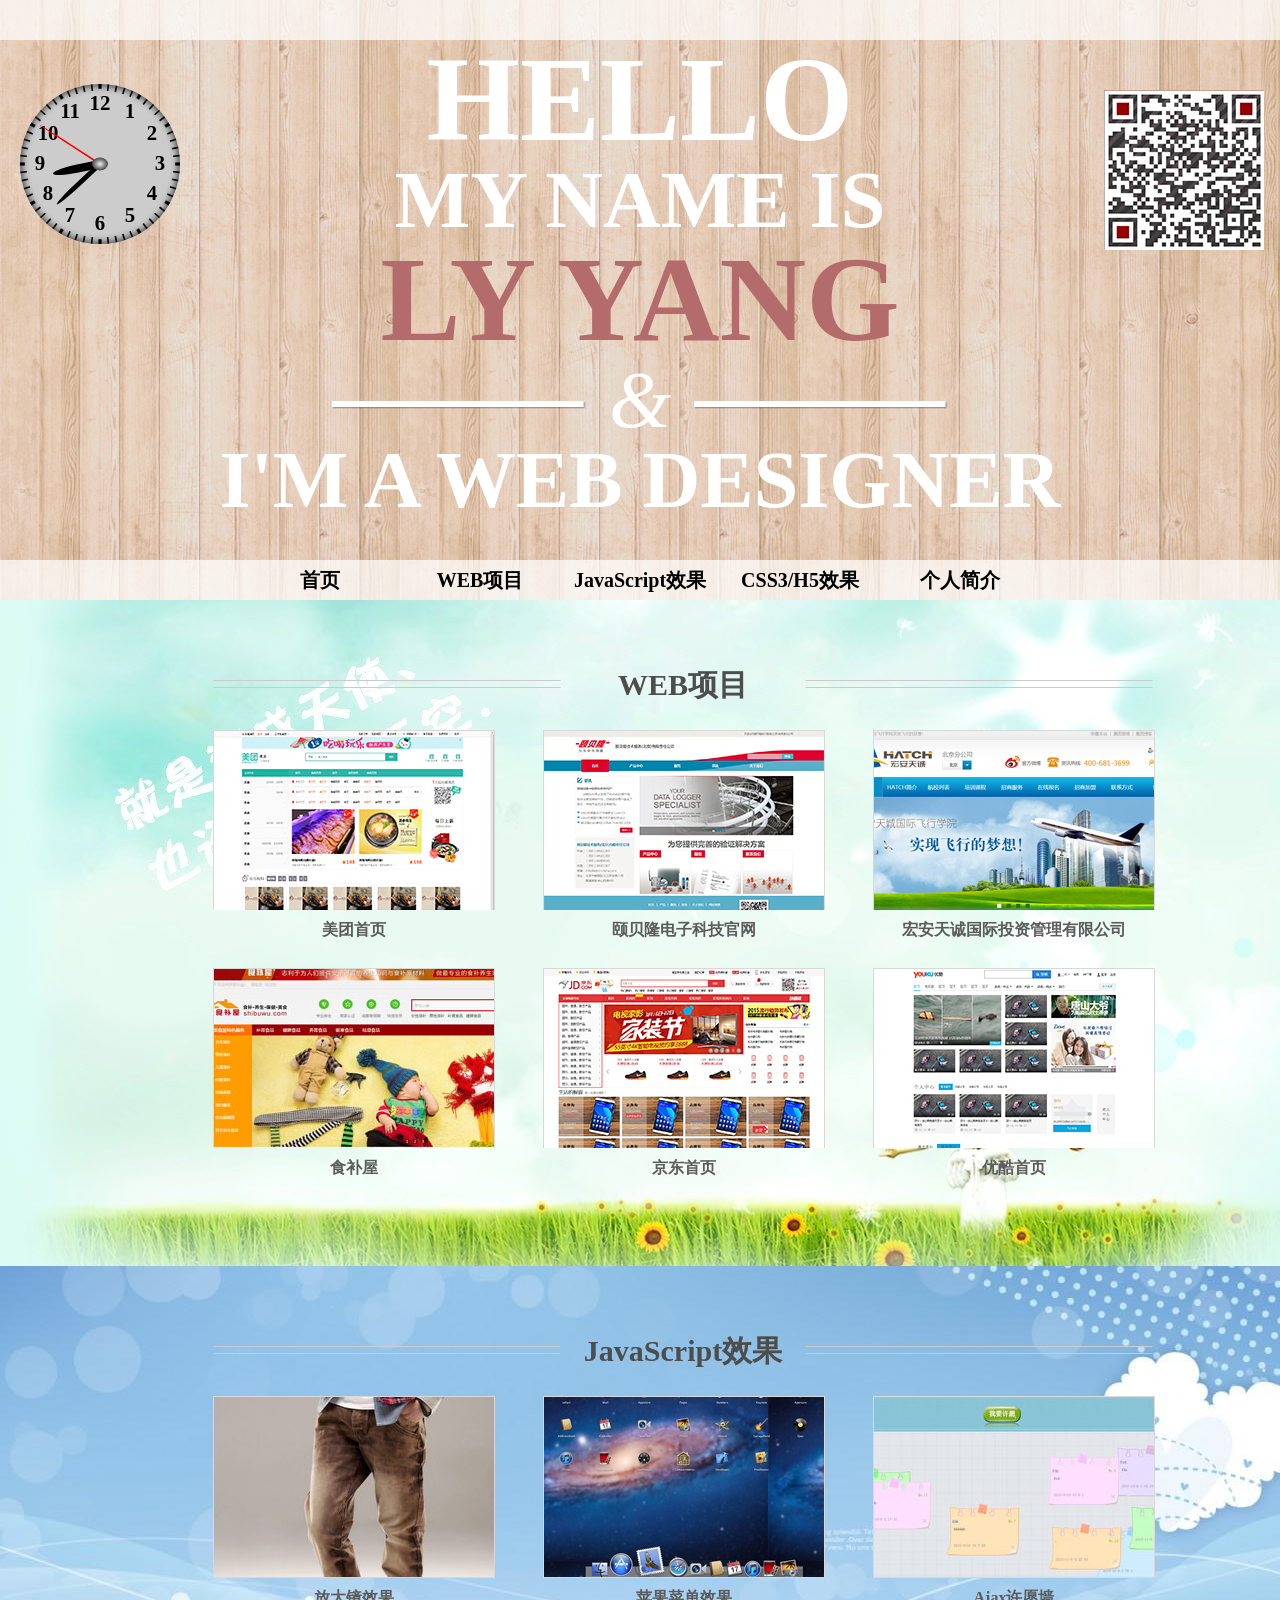
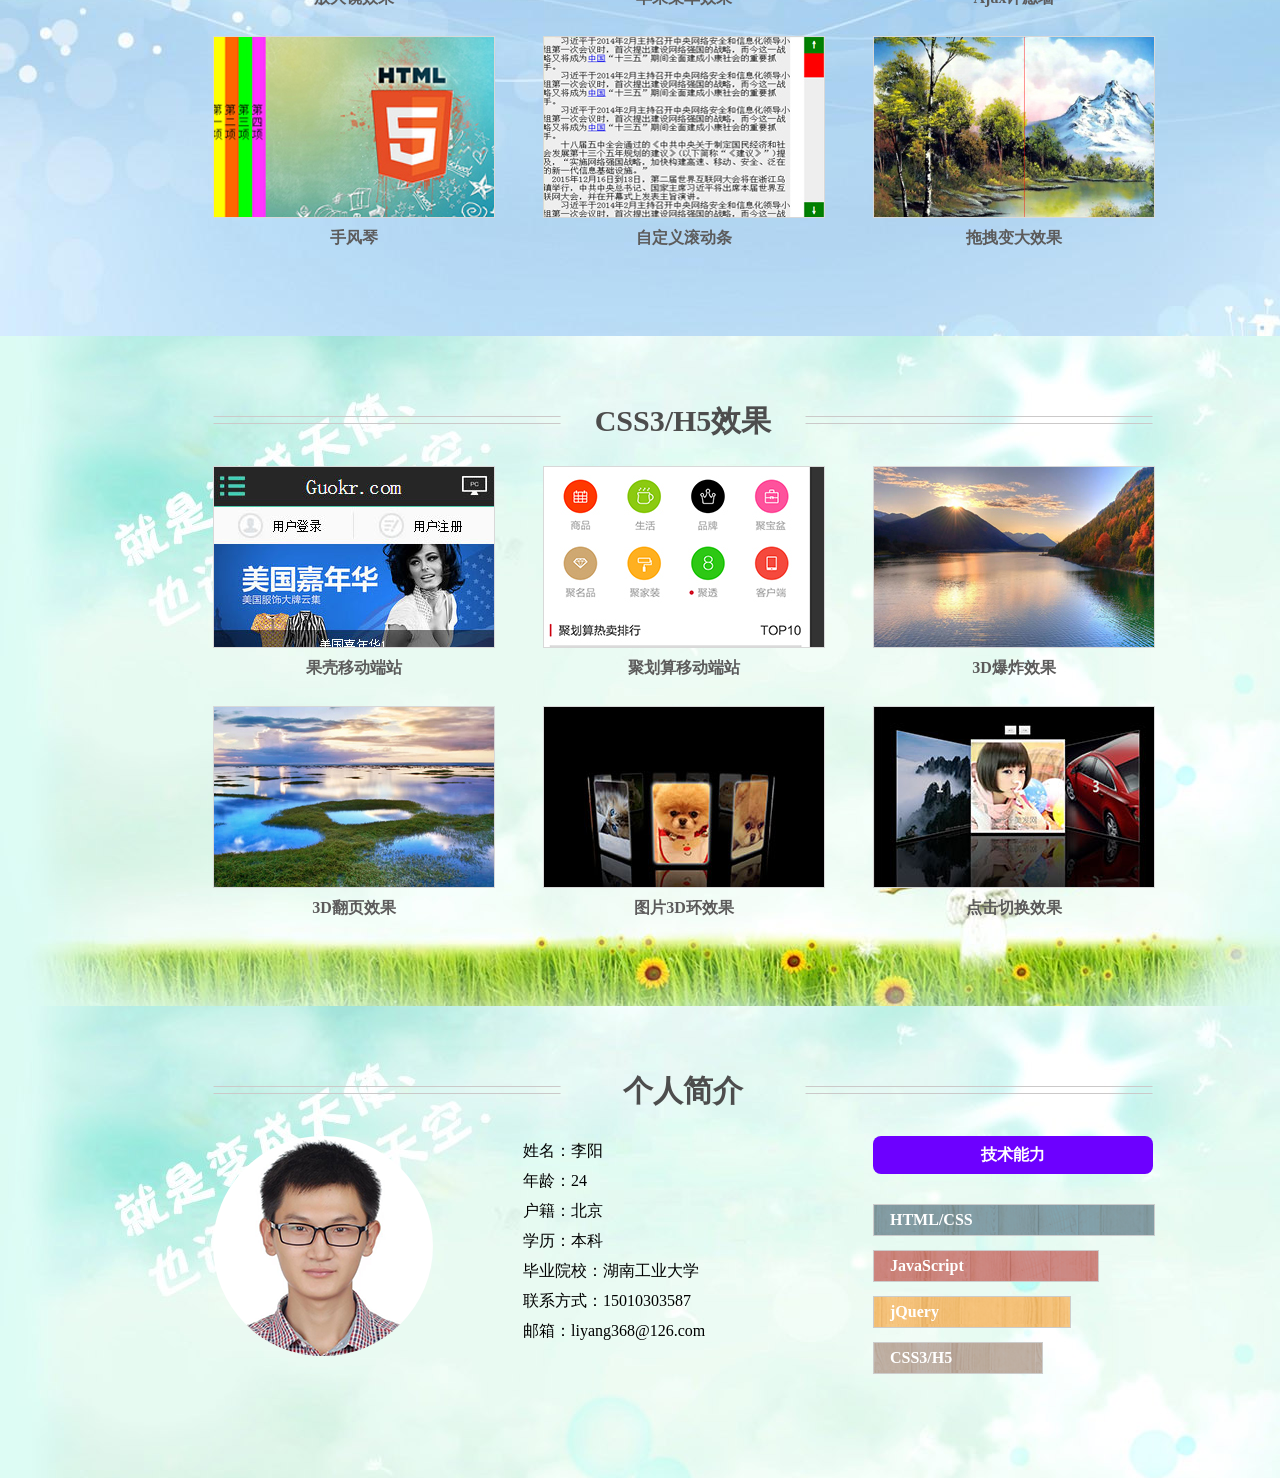
<file: index.html>
<!doctype html>
<html>
<head>
<meta charset="utf-8">
<title>LiYangPersonalWeb</title>
<link rel="stylesheet" href="css/base.css" />
<link rel="stylesheet" href="css/personalweb.css" />
<script src="js/PersonalWeb.js"></script>
<script  src="js/move.js"></script>
<script>
window.onload=function (){
	//吸顶条
	PerWeb.suctionTip();
	//css时钟
	PerWeb.cssTime();
	//回到顶部
	PerWeb.toUp();
	//导航链接
	PerWeb.navLink();
	//contBg
	PerWeb.contBg();
	
	
};
</script>
</head>
<base target="_blank" />
<body>
	<!--head-->
	<div class="headBg j-box">
		<div class="headBar"></div>
		
		<h2 class="headTitle">HELLO</h2>
		<h2 class="headTitle name">MY NAME IS</h2>
		<h2 class="headTitle ly">LY YANG</h2>
		
		<div class="headLine">
			<i></i>
			<span> & </span>
			<i></i>
		</div>
		
		<h2 class="headTitle name">I'M A WEB DESIGNER</h2>
		
		<div class="headNavBg" id="j-suction">
			<ul id="btnBox">
				<li><a href="javascript:;">首页</a></li>
				<li><a href="javascript:;">WEB项目</a></li>
				<li><a href="javascript:;">JavaScript效果</a></li>
				<li><a href="javascript:;">CSS3/H5效果</a></li>
				<li><a href="javascript:;">个人简介</a></li>
			</ul>
			<div class="headBot"></div>
		</div>
	</div>
	
	<!--WEB project-->
	<div class="webProject j-box">
		<div class="certer webProTit clearfix">
			<i class="webProLinL"></i>
			<h4>WEB项目</h4>
			<i class="webProLinR"></i>
		</div>
		<div class="certer webBottom">
			<ul class="webProBox clearfix">
				<li>
					<a href="MT/index.html" class="ConBox"><img src="images/mt.jpg"><div class="contentBg">美团首页</div></a>
					<h5 class="wPBT"><a href="MT/index.html">美团首页</a></h5>
				</li>
				<li>
					<a href="http://www.ebro-china.com/"  class="ConBox"><img src="images/ebro.jpg"><div class="contentBg">颐贝隆电子科技官网</div></a>
					<h5 class="wPBT"><a href="http://www.ebro-china.com/">颐贝隆电子科技官网</a></h5>
				</li>
				<li>
					<a href="aviation/index.html" class="ConBox">
						<img src="images/aviation.jpg">
						<div class="contentBg">宏安天诚国际投资公司</div>
					</a>
					<h5 class="wPBT"><a href="aviation/index.html" >宏安天诚国际投资管理有限公司</a></h5>
				</li>
				<li>
					<a href="food/index.html"  class="ConBox">
						<img src="images/food.jpg">
						<div class="contentBg">食补屋</div>
					</a>
					<h5 class="wPBT"><a href="food/index.html">食补屋</a></h5>					
				</li>
				<li>
					<a href="JD/index.html"  class="ConBox"><img src="images/jd.jpg"><div class="contentBg">京东首页静态布局</div></a>
					<h5 class="wPBT"><a href="JD/index.html">京东首页</a></h5>
				</li>
				<li>
					<a href="YK/index.html"  class="ConBox"><img src="images/yk.jpg"><div class="contentBg">优酷首页静态布局</div></a>
					<h5 class="wPBT"><a href="YK/index.html">优酷首页</a></h5>
				</li>
			</ul>
		</div>
	</div>
	
	
	<!--JavaScript-->
	<div class="bg j-box">
		<div class="certer webProTit clearfix">
		<i class="webProLinL"></i>
		<h4>JavaScript效果</h4>
		<i class="webProLinR"></i>
	
		<div class="certer webBottom">
			<ul class="webProBox clearfix">
				<li>
					<a href="magnifier/magnifier.html"><img src="images/magnifier.jpg"></a>
					<h5 class="wPBT"><a href="magnifier/magnifier.html">放大镜效果</a></h5>
				</li>
				<li>
					<a href="apple_menu/apple_menu.html"><img src="images/apple_menu.jpg"></a>
					<h5 class="wPBT"><a href="apple_menu/apple_menu.html">苹果菜单效果</a></h5>
				</li>
				<li>
					<a href="myWish/index.html"><img src="images/myWish.jpg"></a>
					<h5 class="wPBT"><a href="myWish/index.html">Ajax许愿墙</a></h5>
				</li>
				<li>
					<a href="accordion/accordion.html"><img src="images/accordion.jpg"></a>
					<h5 class="wPBT"><a href="accordion/accordion.html">手风琴</a></h5>
				</li>
				<li>
					<a href="auto_scroll/auto_scroll.html"><img src="images/auto_scroll.jpg"></a>
					<h5 class="wPBT"><a href="auto_scroll/auto_scroll.html">自定义滚动条</a></h5>
				</li>
				<li>
					<a href="Drag_large/Drag_large.html"><img src="images/Drag_large.jpg"></a>
					<h5 class="wPBT"><a href="Drag_large/Drag_large.html">拖拽变大效果</a></h5>
				</li>
			</ul>
		</div>
	</div>
	</div>
	<!--WAP project-->
	<div class="webProject j-box">
		<div class="certer webProTit clearfix">
			<i class="webProLinL"></i>
			<h4>CSS3/H5效果</h4>
			<i class="webProLinR"></i>
		</div>
		<div class="certer webBottom">
			<ul class="webProBox clearfix">
				<li>
					<a href="Goukr/index.html"><img src="images/guokr.jpg" alt="guokr"/></a>
					<h5 class="wPBT"><a href="Goukr/index.html">果壳移动端站</a></h5>
				</li>
				<li>
					<a href="JHS/index.html"><img src="images/jhs.jpg" alt="jhs" /></a>
					<h5 class="wPBT"><a href="JHS/index.html">聚划算移动端站</a></h5>
				</li>
				<li>
					<a href="CSS3H5/3DBlast.html"><img src="images/scenery.jpg"></a>
					<h5 class="wPBT"><a href="CSS3H5/3DBlast.html">3D爆炸效果</a></h5>
				</li>
				<li>
					<a href="CSS3H5/3DFlip.html"><img src="images/Flip.jpg"></a>
					<h5 class="wPBT"><a href="CSS3H5/3DFlip.html">3D翻页效果</a></h5>
				</li>
				<li>
					<a href="CSS3H5/3DPicRing.html"><img src="images/pic_ring.jpg"></a>
					<h5 class="wPBT"><a href="3DPicRing.html">图片3D环效果</a></h5>
				</li>
				<li>
					<a href="CSS3H5/ClickSwitch.html"><img src="images/pic_play.jpg"></a>
					<h5 class="wPBT"><a href="CSS3H5/ClickSwitch.html">点击切换效果</a></h5>
				</li>
			</ul>
		</div>
	</div>
	
	<!--Mobile terminalt-->
	
	
	<!--Personal profile-->
	<div class="webProject j-box">
		<div class="certer webProTit clearfix">
			<i class="webProLinL"></i>
			<h4>个人简介</h4>
			<i class="webProLinR"></i>
		
			<div class="certer webBottom clearfix">
				<div class="personL">
					<div class="pic"></div>
				</div>
				<div class="personC">
					<p>姓名：李阳</p>
					<p>年龄：24</p>
					<p>户籍：北京</p>
					<p>学历：本科</p>
					<p>毕业院校：湖南工业大学</p>
					<p>联系方式：15010303587</p>
					<p>邮箱：liyang368@126.com</p>
				</div>
				<div class="personR">
					<h6>技术能力</h6>
					<ul>
						<li><span class="HC">HTML/CSS</span></li>
						<li><span class="JS">JavaScript</span></li>
						<li><span class="C3H5">jQuery</span></li>
						<li><span class="other">CSS3/H5</span></li>
					</ul>
				</div>
			</div>
		</div>
	</div>
	<!--toUp-->
	<div class="toUpBox" id="j-toUp">
		<a href="javascript:;"></a>
	</div>
	
	<!--css时钟-->
	<div class="box">
        <div class="hour"></div>
        <div class="min"></div>
        <div class="sec"></div>
        <div class="cap"></div>
    </div>
	
	<!--二维码-->
	<div class="QC"></div>
</body>
</html>
</file>
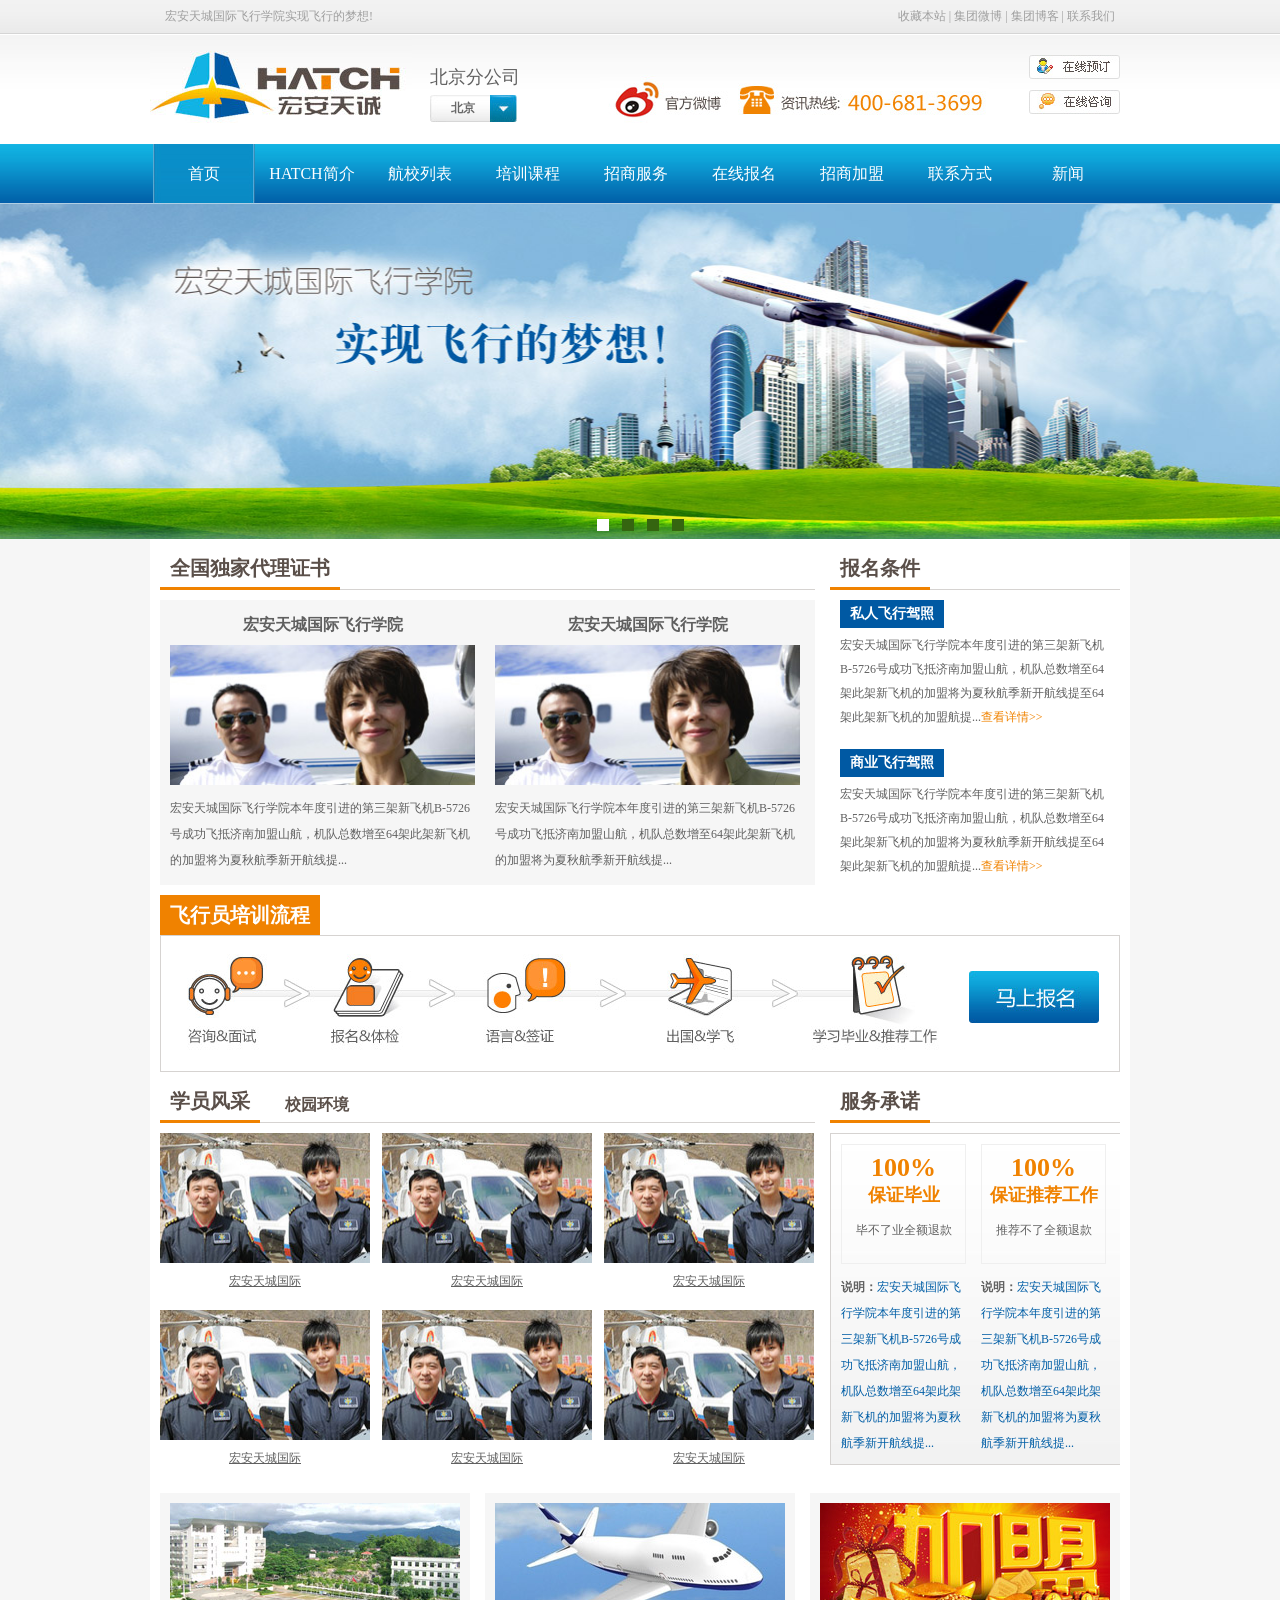
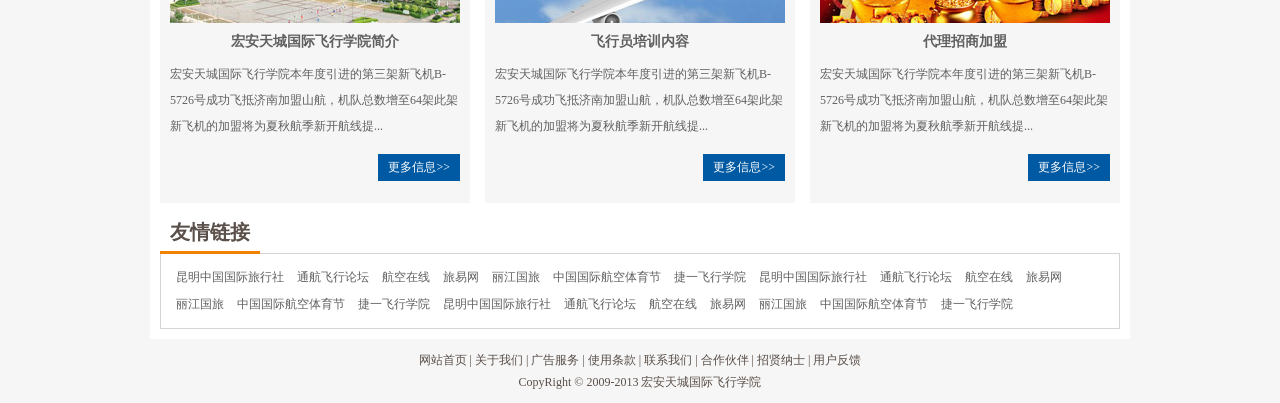
<file: aviation/index.html>
<!DOCTYPE html PUBLIC "-//W3C//DTD XHTML 1.0 Transitional//EN" "http://www.w3.org/TR/xhtml1/DTD/xhtml1-transitional.dtd">
<html xmlns="http://www.w3.org/1999/xhtml">
<head>
<meta http-equiv="Content-Type" content="text/html; charset=utf-8" />
<title>飞机</title>
<script type="text/javascript" src="script/jquery.js"></script>
<script type="text/javascript" src="script/showMenu.js"></script>
<script type="text/javascript" src="script/mouseSelect.js"></script>
<link href="style/common.css" rel="stylesheet" type="text/css" /><!--整体公共CSS-->
<link href="style/index.css" rel="stylesheet" type="text/css" /><!--首页CSS-->
</head>

<body>
	<!--公共头部开始-->
    <div class="header">
    	<div class="h_top">
        	<div class="h_top_c">
            	<div class="h_top_c_l left">宏安天城国际飞行学院实现飞行的梦想!</div>
                <div class="h_top_c_r right">
                	<a href="javascript:;" title="" target="_blank">收藏本站</a> | 
                    <a href="" title="" target="_blank">集团微博</a> | 
                    <a href="javascript:;" title="" target="_blank">集团博客</a> | 
                    <a href="javascript:;" title="" target="_blank">联系我们</a>
                </div>
                <div class="clear"></div>
            </div>
        </div>
        <div class="h_top_1">
        	<div class="h_top_1_c">
            	<div class="logo">
                	<a href="javascript:;" title=""><img src="images/logo.jpg" alt="" width="262" height="109" /></a>
                </div>
                <div class="slong f">北京分公司</div>
                <!--城市开始-->
				<div class="city">
					<ul>
						<li class="city_l"></li>
						<li class="city_m">
							北京
						</li>
						<li class="city_r"></li>
					</ul>
					<div class="clear"></div>
					<div class="city_show" style="display:none;">
						<div class="jiantou"></div>
						<div class="city_c_bg"></div>
						<div class="city_c">
							<ul>
								<li>
									<div class="city_c_l left">
										华北东北：
									</div>
									<div class="city_c_r left">
										<p><a href="北京" title="">北京</a></p>
										<p><a href="天津" title="">天津</a></p>
										<p><a href="沈阳" title="">沈阳</a></p>
										<p><a href="大连" title="">大连</a></p>
										<p><a href="长春" title="">长春</a></p>
										<p><a href="哈尔滨" title="">哈尔滨</a></p>
										<p><a href="石家庄" title="">石家庄</a></p>
										<p><a href="太原" title="">太原</a></p>
										<div class="clear"></div>
									</div>
									<div class="clear"></div>
								</li>
								<li>
									<div class="city_c_l left">
										华东地区：
									</div>
									<div class="city_c_r left">
										<p><a href="上海" title="">上海</a></p>
										<p><a href="杭州" title="">杭州</a></p>
										<p><a href="南京" title="">南京</a></p>
										<p><a href="苏州" title="">苏州</a></p>
										<p><a href="无锡" title="">无锡</a></p>
										<p><a href="常州" title="">常州</a></p>
										<p><a href="济南" title="">济南</a></p>
										<p><a href="厦门" title="">厦门</a></p>
										<p><a href="宁波" title="">宁波</a></p>
										<p><a href="福州" title="">福州</a></p>
										<p><a href="青岛" title="">青岛</a></p>
										<p><a href="合肥" title="">合肥</a></p>
										<div class="clear"></div>
									</div>
									<div class="clear"></div>
								</li>
								<li>
									<div class="city_c_l left">
										中部西部：
									</div>
									<div class="city_c_r left">
										<p><a href="武汉" title="">武汉</a></p>
										<p><a href="郑州" title="">郑州</a></p>
										<p><a href="长沙" title="">长沙</a></p>
										<p><a href="南昌" title="">南昌</a></p>
										<p><a href="成都" title="">成都</a></p>
										<p><a href="重庆" title="">重庆</a></p>
										<p><a href="西安" title="">西安</a></p>
										<div class="clear"></div>
									</div>
									<div class="clear"></div>
								</li>
								<li>
									<div class="city_c_l left">
										华南地区：
									</div>
									<div class="city_c_r left">
										<p><a href="广州" title="">广州</a></p>
										<p><a href="深圳" title="">深圳</a></p>
										<p><a href="东莞" title="">东莞</a></p>
										<p><a href="佛山" title="">佛山</a></p>
										<div class="clear"></div>
									</div>
									<div class="clear"></div>
								</li>
							</ul>
							<div class="more">
								<a href="javascript:;" title="" >更多城市>></a>
							</div>
						</div>
					</div>
				</div>
                <script type="text/javascript">
                	$(".city .city_r").showMenu(".city_show");
                </script>
				<!--城市结束-->
                <div class="weibo"><a href="javascript:;" title="" target="_blank"><img src="images/weibo.jpg" alt="" width="132" height="53"/></a></div>
                <div class="tel"><img src="images/tel.jpg" alt="" width="259" height="53"/></div>
                <div class="zxyd"><a href="javascript:;" title="" target="_blank"><img src="images/zxyd.jpg" /></a></div>
                <div class="zxzx"><a href="javascript:;" title="" target="_blank"><img src="images/zxzx.jpg" /></a></div>
            </div>
        </div>
        <div class="nav f">
        	<div class="nav_c">
            	<ul>
                	<li class="hover"><a href="javascript:;" title="">首页</a></li><!--加hover选中-->
                    <li><a href="info.html" title="">HATCH简介</a></li>
                    <li><a href="list.html" title="">航校列表</a></li>
                    <li><a href="add.html" title="">培训课程</a></li>
                    <li><a href="list.html" title="">招商服务</a></li>
                    <li><a href="city.html" title="">在线报名</a></li>
                    <li><a href="info.html" title="">招商加盟</a></li>
                    <li><a href="add.html" title="">联系方式</a></li>
                    <li><a href="info.html" title="">新闻</a></li>
                </ul>
                <div class="clear"></div>
            </div>
        </div>
    </div>
    <!--公共头部结束-->
    <!--焦点区开始-->
    <div class="focus">
    	<div class="focus_c">
        	<p style="background:url(images/pic/pic_1.jpg) no-repeat top center;"><a href="javascript:;" title="" target="_blank"></a></p>
            <p style="background:url(images/pic/pic_1.jpg) no-repeat top center;"><a href="javascript:;" title="" target="_blank"></a></p>
            <p style="background:url(images/pic/pic_1.jpg) no-repeat top center;"><a href="javascript:;" title="" target="_blank"></a></p>
            <p style="background:url(images/pic/pic_1.jpg) no-repeat top center;"><a href="javascript:;" title="" target="_blank"></a></p>
        </div>
        <div class="focus_m">
        	<div class="focus_m_c">
            	<span class="hover"></span>
                <span></span>
                <span></span>
                <span></span>
            </div>
        </div>
    </div>
    <script type="text/javascript">
	// JavaScript Document
	$(function(){
		var _sw = 0;
		var _menu = $(".focus_m_c span");
		var _tag = $(".focus_c p");
		_menu.click(function(){
			_sw = _menu.index(this);
			//alert(_sw);
			myShow(_sw);
		});
		function myShow(i){
			_menu.eq(i).addClass("hover").siblings("span").removeClass("hover");
			_tag.eq(i).stop(true,true).fadeIn(600).siblings(".focus_c p").fadeOut(600);
		}
		//滑入停止动画，滑出开始动画
		$(".focus_c p").hover(function(){
			if(myTime){
			   clearInterval(myTime);
			}
		},function(){
			myTime = setInterval(function(){
			  myShow(_sw)
			  _sw++;
			  if(_sw > 2){_sw=0;}
			} , 4500);
		});
		//自动开始
		var myTime = setInterval(function(){
		   myShow(_sw)
		   _sw++;
		   if(_sw > 2){_sw=0;}
		} , 4500);
		_menu.eq(0).addClass("hover");
	});

</script>
    <!--焦点区结束-->
    <!--内容区开始-->
    <div class="container">
    	<div class="zs_tj">
        	<div class="zs left">
            	<h3 class="title"><span class="f">全国独家代理证书</span></h3>
                <div class="zs_c">
                	<ul>
                    	<li>
                        	<h5 class="f"><a href="javascript:;" title="" target="_blank">宏安天城国际飞行学院</a></h5>
                            <p><a href="javascript:;" title="" target="_blank"><img src="images/pic/pic_2.jpg" alt="" width="305" height="140" /></a></p>
                            <p class="style_1">宏安天城国际飞行学院本年度引进的第三架新飞机B-5726号成功飞抵济南加盟山航，机队总数增至64架此架新飞机的加盟将为夏秋航季新开航线提...</p>
                        </li>
                        <li>
                        	<h5 class="f"><a href="javascript:;" title="" target="_blank">宏安天城国际飞行学院</a></h5>
                            <p><a href="javascript:;" title="" target="_blank"><img src="images/pic/pic_2.jpg" alt="" width="305" height="140" /></a></p>
                            <p class="style_1">宏安天城国际飞行学院本年度引进的第三架新飞机B-5726号成功飞抵济南加盟山航，机队总数增至64架此架新飞机的加盟将为夏秋航季新开航线提...</p>
                        </li>
                    </ul>
                    <div class="clear"></div>
                </div>
            </div>
            <div class="tj right">
            	<h3 class="title"><span class="f">报名条件</span></h3>
                <div class="tj_c">
                	<ul>
                    	<li>
                        	<h6 class="f">私人飞行驾照</h6>
                            <p class="clear"></p>
                            <p>宏安天城国际飞行学院本年度引进的第三架新飞机B-5726号成功飞抵济南加盟山航，机队总数增至64架此架新飞机的加盟将为夏秋航季新开航线提至64架此架新飞机的加盟航提...<a href="javascript:;" title="" target="_blank">查看详情>></a></p>
                        </li>
                        <li>
                        	<h6 class="f">商业飞行驾照</h6>
                            <p class="clear"></p>
                            <p>宏安天城国际飞行学院本年度引进的第三架新飞机B-5726号成功飞抵济南加盟山航，机队总数增至64架此架新飞机的加盟将为夏秋航季新开航线提至64架此架新飞机的加盟航提...<a href="javascript:;" title="" target="_blank">查看详情>></a></p>
                        </li>
                    </ul>
                </div>
            </div>
            <div class="clear"></div>
        </div>
        <div class="fxy">
        	<h3 class="title_1"><span class="f">飞行员培训流程</span></h3>
            <div class="fxy_c">
            	<div class="lc_pic">
                	<img src="images/liucheng.jpg" alt="" />
                    <div class="lc_pic_m_1"></div>
                    <div class="lc_pic_m_2"></div>
                    <div class="lc_pic_m_3"></div>
                    <div class="lc_pic_m_4"></div>
                    <div class="lc_pic_m_5"></div>
                    <div class="lc_pic_c_1" style="display:none;">
                    	资讯面试宏安天城国际飞行学院本年度引进的第三架新飞机B-5726号成功飞抵济南加盟山航，机队总数增至64架此架新飞机的加盟将为夏秋航季新开航线提...
                    </div>
                    <div class="lc_pic_c_2" style="display:none;">
                    	保铭体检宏安天城国际飞行学院本年度引进的第三架新飞机B-5726号成功飞抵济南加盟山航，机队总数增至64架此架新飞机的加盟将为夏秋航季新开航线提...
                    </div>
                    <div class="lc_pic_c_3" style="display:none;">
                    	语言宏安天城国际飞行学院本年度引进的第三架新飞机B-5726号成功飞抵济南加盟山航，机队总数增至64架此架新飞机的加盟将为夏秋航季新开航线提...
                    </div>
                    <div class="lc_pic_c_4" style="display:none;">
                    	出国宏安天城国际飞行学院本年度引进的第三架新飞机B-5726号成功飞抵济南加盟山航，机队总数增至64架此架新飞机的加盟将为夏秋航季新开航线提...
                    </div>
                    <div class="lc_pic_c_5" style="display:none;">
                    	学习宏安天城国际飞行学院本年度引进的第三架新飞机B-5726号成功飞抵济南加盟山航，机队总数增至64架此架新飞机的加盟将为夏秋航季新开航线提...
                    </div>
                    <script type="text/javascript">
						$(".lc_pic_m_1").showMenu(".lc_pic_c_1");
						$(".lc_pic_m_2").showMenu(".lc_pic_c_2");
						$(".lc_pic_m_3").showMenu(".lc_pic_c_3");
						$(".lc_pic_m_4").showMenu(".lc_pic_c_4");
						$(".lc_pic_m_5").showMenu(".lc_pic_c_5");
					</script>
                </div>
                <p class="bm_btn"><a href="javascript:;" title="" target="_blank"><img src="images/bm_btn.jpg" alt="" /></a></p>
            </div>
        </div>
        <div class="xx_cn">
        	<div class="xx left">
            	<h3 class="title f"><span>学员风采</span><span class="style_1">校园环境</span></h3>
                <div class="xx_c">
                	<ul>
                    	<li>
                        	<p><a href="javascript:;" title="" target="_blank"><img src="images/pic/pic_3.jpg" alt="" width="210" height="130" /></a></p>
                            <p><a href="javascript:;" title="" target="_blank">宏安天城国际</a></p>
                        </li>
                        <li>
                        	<p><a href="javascript:;" title="" target="_blank"><img src="images/pic/pic_3.jpg" alt="" width="210" height="130" /></a></p>
                            <p><a href="javascript:;" title="" target="_blank">宏安天城国际</a></p>
                        </li>
                        <li>
                        	<p><a href="javascript:;" title="" target="_blank"><img src="images/pic/pic_3.jpg" alt="" width="210" height="130" /></a></p>
                            <p><a href="javascript:;" title="" target="_blank">宏安天城国际</a></p>
                        </li>
                        <li>
                        	<p><a href="javascript:;" title="" target="_blank"><img src="images/pic/pic_3.jpg" alt="" width="210" height="130" /></a></p>
                            <p><a href="javascript:;" title="" target="_blank">宏安天城国际</a></p>
                        </li>
                        <li>
                        	<p><a href="javascript:;" title="" target="_blank"><img src="images/pic/pic_3.jpg" alt="" width="210" height="130" /></a></p>
                            <p><a href="javascript:;" title="" target="_blank">宏安天城国际</a></p>
                        </li>
                        <li>
                        	<p><a href="javascript:;" title="" target="_blank"><img src="images/pic/pic_3.jpg" alt="" width="210" height="130" /></a></p>
                            <p><a href="javascript:;" title="" target="_blank">宏安天城国际</a></p>
                        </li>
                    </ul>
                    <div class="clear"></div>
                </div>
                <div class="xx_c" style="display:none;">
                	<ul>
                    	<li>
                        	<p><a href="javascript:;" title="" target="_blank"><img src="images/pic/pic_2.jpg" alt="" width="210" height="130" /></a></p>
                            <p><a href="javascript:;" title="" target="_blank">1宏安天城国际</a></p>
                        </li>
                        <li>
                        	<p><a href="javascript:;" title="" target="_blank"><img src="images/pic/pic_2.jpg" alt="" width="210" height="130" /></a></p>
                            <p><a href="javascript:;" title="" target="_blank">1宏安天城国际</a></p>
                        </li>
                        <li>
                        	<p><a href="javascript:;" title="" target="_blank"><img src="images/pic/pic_2.jpg" alt="" width="210" height="130" /></a></p>
                            <p><a href="javascript:;" title="" target="_blank">1宏安天城国际</a></p>
                        </li>
                        <li>
                        	<p><a href="javascript:;" title="" target="_blank"><img src="images/pic/pic_2.jpg" alt="" width="210" height="130" /></a></p>
                            <p><a href="javascript:;" title="" target="_blank">1宏安天城国际</a></p>
                        </li>
                        <li>
                        	<p><a href="javascript:;" title="" target="_blank"><img src="images/pic/pic_2.jpg" alt="" width="210" height="130" /></a></p>
                            <p><a href="javascript:;" title="" target="_blank">1宏安天城国际</a></p>
                        </li>
                        <li>
                        	<p><a href="javascript:;" title="" target="_blank"><img src="images/pic/pic_2.jpg" alt="" width="210" height="130" /></a></p>
                            <p><a href="javascript:;" title="" target="_blank">1宏安天城国际</a></p>
                        </li>
                    </ul>
                    <div class="clear"></div>
                </div>
            </div>
            <script type="text/javascript">
            	mouseSelect('.xx', '.title span', '', 'style_1', '.xx_c');
            </script>
            <div class="cn right">
            	<h3 class="title"><span class="f">服务承诺</span></h3>
                <div class="cn_c">
                	<ul>
                    	<li>
                        	<p class="style_1">
                            	<span class="f"><strong>100%</strong><br/><strong style="font-size:18px;">保证毕业</strong></span><br/>
                                毕不了业全额退款
                            </p>
                            <p class="style_2"><span>说明：</span>宏安天城国际飞行学院本年度引进的第三架新飞机B-5726号成功飞抵济南加盟山航，机队总数增至64架此架新飞机的加盟将为夏秋航季新开航线提...</p>
                        </li>
                        <li>
                        	<p class="style_1">
                            	<span class="f"><strong>100%</strong><br/><strong style="font-size:18px;">保证推荐工作</strong></span><br/>
                                推荐不了全额退款
                            </p>
                            <p class="style_2"><span>说明：</span>宏安天城国际飞行学院本年度引进的第三架新飞机B-5726号成功飞抵济南加盟山航，机队总数增至64架此架新飞机的加盟将为夏秋航季新开航线提...</p>
                        </li>
                    </ul>
                    <div class="clear"></div>
                </div>
            </div>
            <div class="clear"></div>
        </div>
        <div class="other">
        	<ul>
            	<li>
                	<p><a href="javascript:;" title="" target="_blank"><img src="images/pic/pic_4.jpg" alt="" width="290" height="120" /></a></p>
                    <p class="style_1 f"><a href="javascript:;" title="" target="_blank">宏安天城国际飞行学院简介</a></p>
                    <p class="style_2">宏安天城国际飞行学院本年度引进的第三架新飞机B-5726号成功飞抵济南加盟山航，机队总数增至64架此架新飞机的加盟将为夏秋航季新开航线提...</p>
                    <p class="style_3"><a href="javascript:;" title="" target="_blank">更多信息>></a></p>
                </li>
                <li>
                	<p><a href="javascript:;" title="" target="_blank"><img src="images/pic/pic_5.jpg" alt="" width="290" height="120" /></a></p>
                    <p class="style_1 f"><a href="javascript:;" title="" target="_blank">飞行员培训内容</a></p>
                    <p class="style_2">宏安天城国际飞行学院本年度引进的第三架新飞机B-5726号成功飞抵济南加盟山航，机队总数增至64架此架新飞机的加盟将为夏秋航季新开航线提...</p>
                    <p class="style_3"><a href="javascript:;" title="" target="_blank">更多信息>></a></p>
                </li>
                <li>
                	<p><a href="javascript:;" title="" target="_blank"><img src="images/pic/pic_6.jpg" alt="" width="290" height="120" /></a></p>
                    <p class="style_1 f"><a href="javascript:;" title="" target="_blank">代理招商加盟</a></p>
                    <p class="style_2">宏安天城国际飞行学院本年度引进的第三架新飞机B-5726号成功飞抵济南加盟山航，机队总数增至64架此架新飞机的加盟将为夏秋航季新开航线提...</p>
                    <p class="style_3"><a href="javascript:;" title="" target="_blank">更多信息>></a></p>
                </li>
            </ul>
            <div class="clear"></div>
        </div>
    	<!--公共友情链接开始-->
    	<div class="links">
        	<h3 class="title"><span class="f">友情链接</span></h3>
            <div class="links_c">
            	<a href="javascript:;" title="" target="_blank">昆明中国国际旅行社</a>
                <a href="javascript:;" title="" target="_blank">通航飞行论坛</a>             
                <a href="javascript:;" title="" target="_blank">航空在线</a>             
                <a href="javascript:;" title="" target="_blank">旅易网</a>                
                <a href="javascript:;" title="" target="_blank">丽江国旅</a>            
                <a href="javascript:;" title="" target="_blank">中国国际航空体育节</a>         
                <a href="javascript:;" title="" target="_blank">捷一飞行学院</a>  
                <a href="javascript:;" title="" target="_blank">昆明中国国际旅行社</a>
                <a href="javascript:;" title="" target="_blank">通航飞行论坛</a>             
                <a href="javascript:;" title="" target="_blank">航空在线</a>             
                <a href="javascript:;" title="" target="_blank">旅易网</a>                
                <a href="javascript:;" title="" target="_blank">丽江国旅</a>            
                <a href="javascript:;" title="" target="_blank">中国国际航空体育节</a>         
                <a href="javascript:;" title="" target="_blank">捷一飞行学院</a>  
                <a href="javascript:;" title="" target="_blank">昆明中国国际旅行社</a>
                <a href="javascript:;" title="" target="_blank">通航飞行论坛</a>             
                <a href="javascript:;" title="" target="_blank">航空在线</a>             
                <a href="javascript:;" title="" target="_blank">旅易网</a>                
                <a href="javascript:;" title="" target="_blank">丽江国旅</a>            
                <a href="javascript:;" title="" target="_blank">中国国际航空体育节</a>         
                <a href="javascript:;" title="" target="_blank">捷一飞行学院</a>  
            </div>
        </div>
        <!--公共友情链接结束-->
    </div>
    <!--内容区结束-->
    <!--公共页脚开始-->
    <div class="footer">
    	<div>
            <a href="javascript:;" title="" target="_blank">网站首页</a> | 
            <a href="javascript:;" title="" target="_blank">关于我们</a> | 
            <a href="javascript:;" title="" target="_blank">广告服务</a> | 
            <a href="javascript:;" title="" target="_blank">使用条款</a> | 
            <a href="javascript:;" title="" target="_blank">联系我们</a> | 
            <a href="javascript:;" title="" target="_blank">合作伙伴</a> | 
            <a href="javascript:;" title="" target="_blank">招贤纳士</a> | 
            <a href="javascript:;" title="" target="_blank">用户反馈</a>
        </div>
		<div>CopyRight © 2009-2013 宏安天城国际飞行学院</div>
    </div>
    <!--公共页脚结束-->
</body>
</html>
</file>
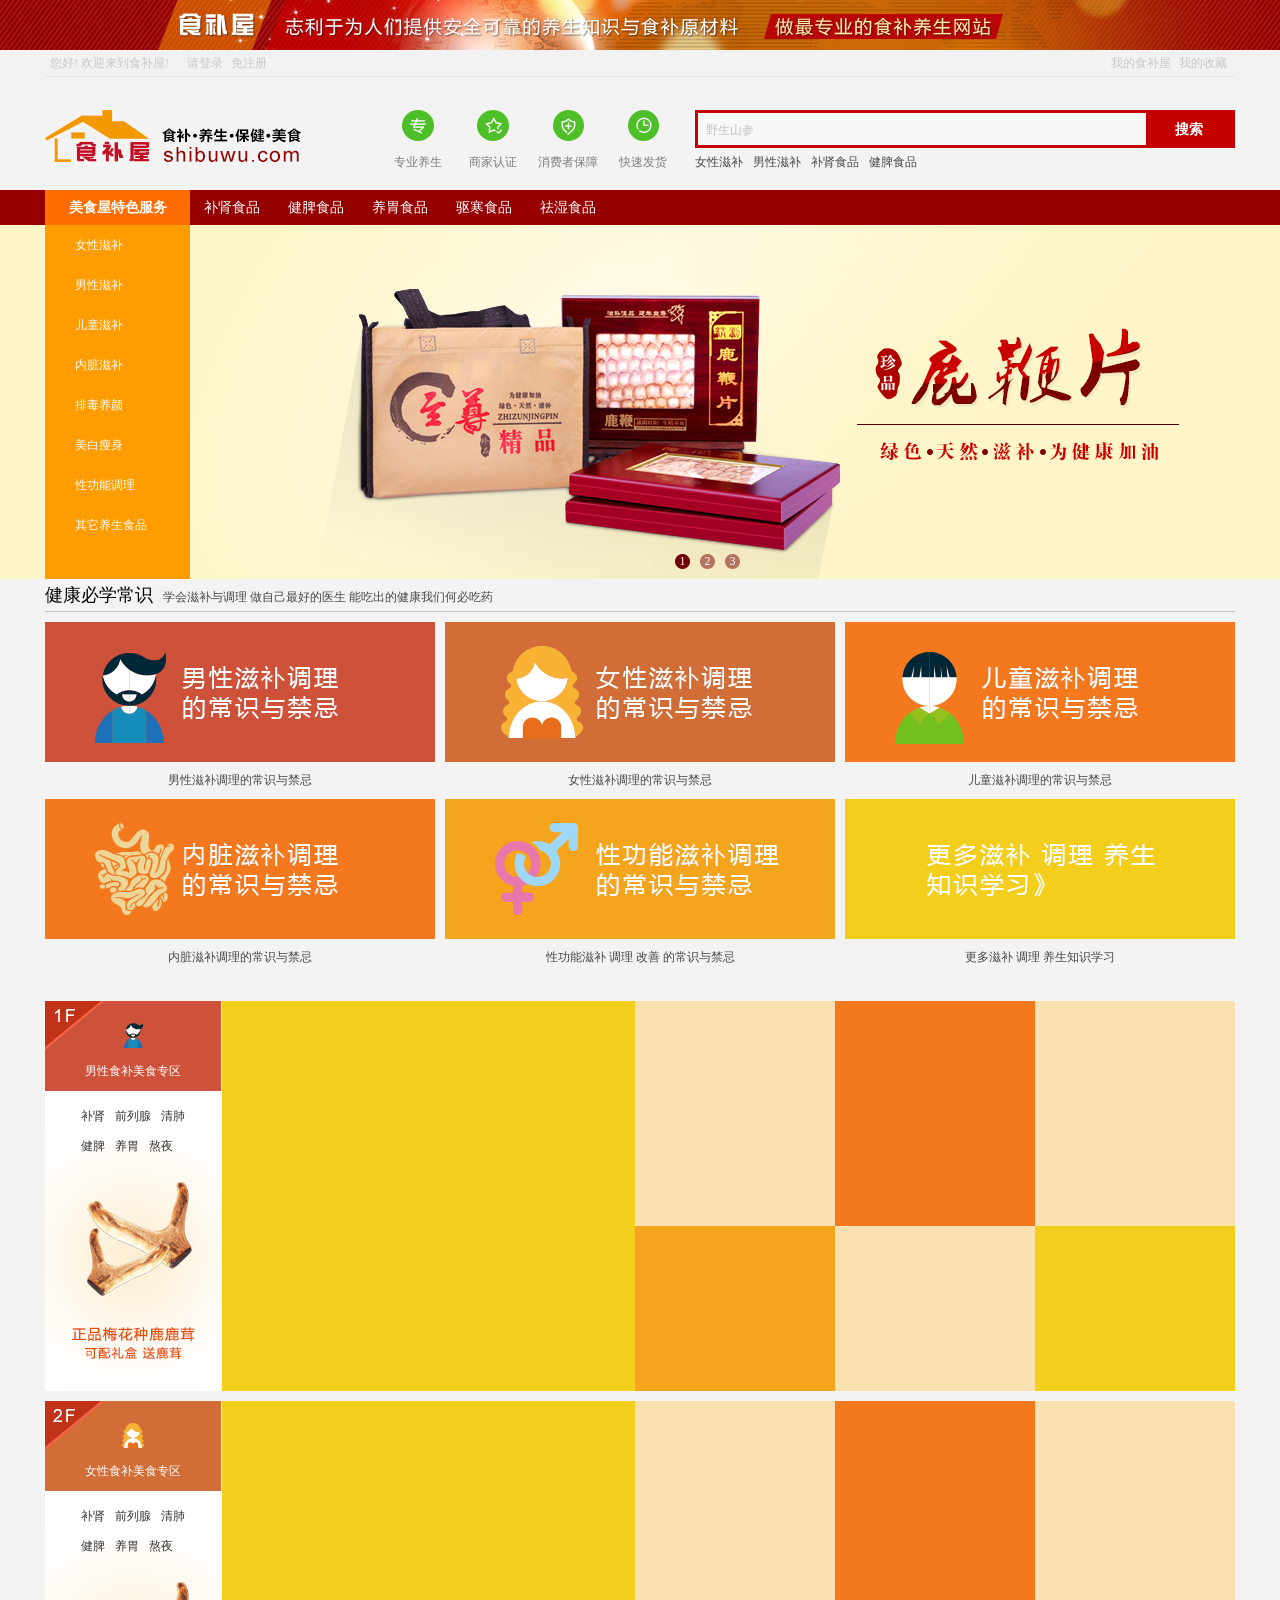
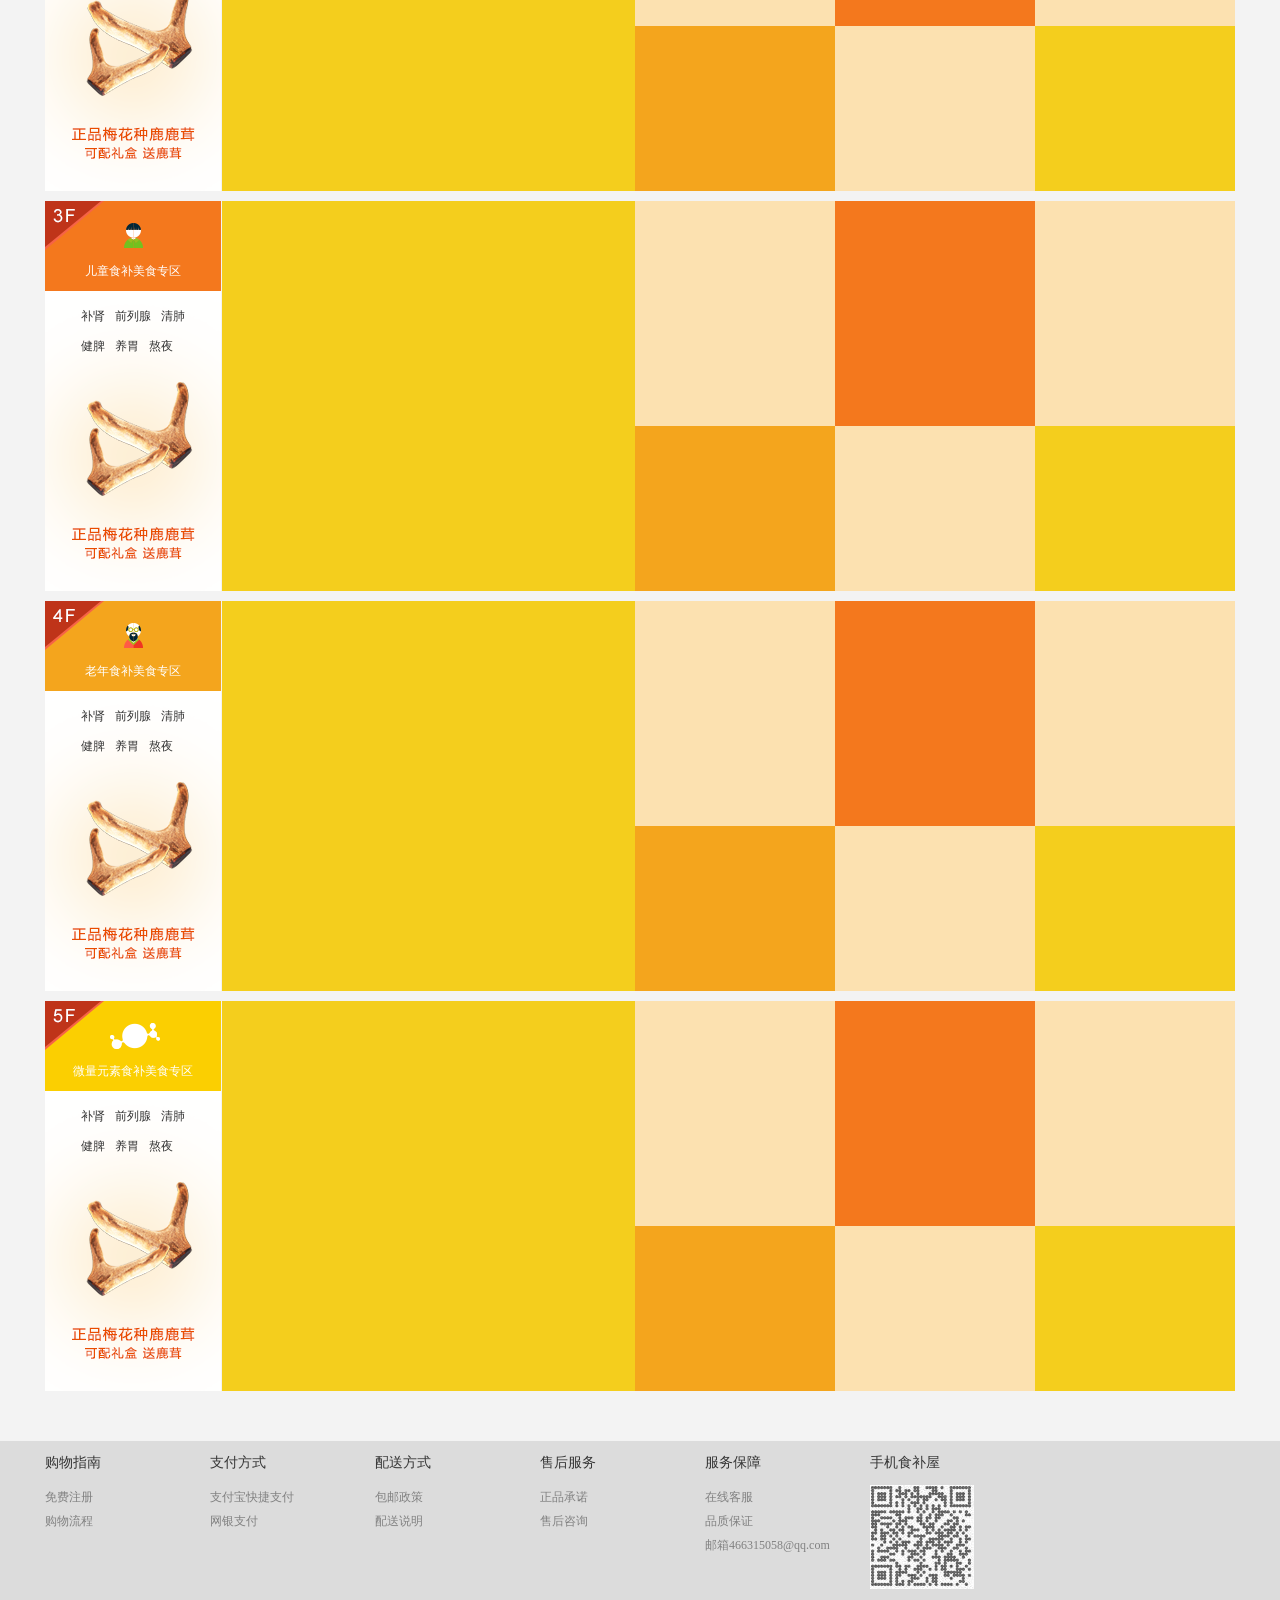
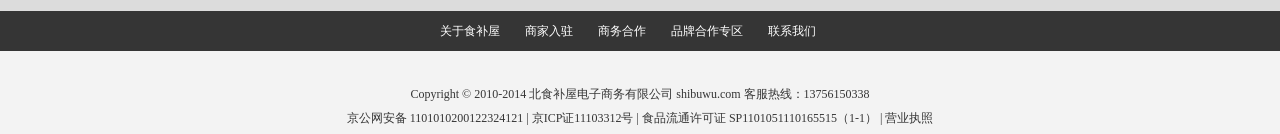
<file: food/index.html>
<!DOCTYPE html PUBLIC "-//W3C//DTD XHTML 1.0 Transitional//EN" "http://www.w3.org/TR/xhtml1/DTD/xhtml1-transitional.dtd">
<html xmlns="http://www.w3.org/1999/xhtml">
<head>
<meta http-equiv="Content-Type" content="text/html; charset=utf-8" />
<title>食补屋</title>
<link rel="stylesheet" href="css/basic.css">
<link rel="stylesheet" href="css/index.css">
<script>
	window.onload=function(){
		var	oDiv1=document.getElementById('div1');
		var oUl=document.getElementById('ul1');
		var aLi=oUl.getElementsByTagName('li');
		var aDiv1=oDiv1.getElementsByTagName('div');
		var iNow=0;
		var timer;
		for(var i=0; i<aLi.length; i++){
			aLi[i].index=i;
			aLi[i].onmouseover=function(){
				for(var i=0; i<aLi.length; i++){
					aLi[i].className='';
					aDiv1[i].style.display='none';
				}
				this.className='active';
				aDiv1[this.index].style.display='block';	
			};
			aDiv1[i].onmouseleave=function(){
				for(var i=0; i<aLi.length; i++){
					aLi[i].className='';
					aDiv1[i].style.display='none';	
				}	
			};
			
		}
		
		
		var oDiv2=document.getElementById('div2');
		var aImg=oDiv2.getElementsByTagName('img');
		var oDiv3=document.getElementById('div3');
		var aA=oDiv3.getElementsByTagName('a');
		for(var i=0; i<aA.length; i++){
			aA[i].index=i;
			aA[i].onmouseover=function(){
				iNow=this.index;
				for(var i=0; i<aA.length; i++){
					aA[i].className='';
					aImg[i].className='';	
				}
				this.className='active';
				aImg[this.index].className='active';
			};	
		}
		timer=setInterval(next,3000);
		function next(){
			if(iNow<aA.length-1){
				iNow++;	
			}else{
				iNow=0;	
			}
			for(var i=0; i<aA.length; i++){
				aA[i].className='';
				aImg[i].className='';	
			}
			aA[iNow].className='active';
			aImg[iNow].className='active';
		}
		oDiv2.onmouseover=function(){
			clearInterval(timer);	
		};
		oDiv2.onmouseout=function(){
			timer=setInterval(next,3000);	
		};
	};
</script>
</head>

<body>
<!----------------------------顶部通栏广告----------------------------------------->
<div class="top_banner"></div>
<!----------------------------注册登录----------------------------------------->
<div class="header_bar">
    <div class="login_M">
        <p class="welcome">您好! 欢迎来到食补屋!</p>
        <div class="login_list fl">
            <a href="javascript:;">请登录</a><a href="javascript:;">免注册</a>
        </div>
        <div class="login_list fr">
            <a href="javascript:;">我的食补屋</a><a href="javascript:;">我的收藏</a>
        </div>
    </div>
</div>
<!----------------------------LOGO及搜索框----------------------------------------->
<div class="logo_bar">
    <div class="logo_M">
        <a class="logo" href="javascript:;"><img src="images/logo.png" /></a>
        <ul class="icon_list">
        	<li>
            	<img src="images/icon_01.png" />
                <a href="food.html">专业养生</a>
            </li>
            <li>
            	<img src="images/icon_02.png" />
                <a href="knowledge.html">商家认证</a>
            </li>
            <li>
            	<img src="images/icon_03.png" />
                <a href="search.html">消费者保障</a>
            </li>
            <li>
            	<img src="images/icon_04.png" />
                <a href="search.html">快速发货</a>
            </li>
        </ul>
        <div class="search_box">
        	<div class="search_show">
            	<div class="search">
                	<input type="text" class="search_inp" />
                    <span class="inp">野生山参</span>
                </div>
                <input type="button" class="search_btn" value="搜索" />
            </div>
            <div class="search_list">
            	<a href="javascript:;">女性滋补</a><a href="javascript:;">男性滋补</a><a href="javascript:;">补肾食品</a><a href="knowledge.html">健脾食品</a>
            </div>
        </div>
    </div>
</div>
<!----------------------------导航----------------------------------------->
<div class="nav_bar">
	<div class="nav_M">
    	<p>美食屋特色服务</p>
        <ul class="nav_list">
        	<li><a href="search.html">补肾食品</a></li><li><a href="food.html">健脾食品</a></li><li><a href="knowledge.html">养胃食品</a></li><li><a href="knowledge.html">驱寒食品</a></li><li><a href="search.html">祛湿食品</a></li>
        </ul>
    </div>
</div>
<!----------------------------轮播图和导航----------------------------------------->
<div class="focus_bar">
	<div class="focus_M" id="div1">
    	<ul class="left_bar" id="ul1">
        	<li>女性滋补<span></span></li>
            <li>男性滋补<span></span></li>
            <li>儿童滋补<span></span></li>
            <li>内脏滋补<span></span></li>
            <li>排毒养颜<span></span></li>
            <li>美白瘦身<span></span></li>
            <li>性功能调理<span></span></li>
            <li>其它养生食品<span></span></li>
        </ul>
        <div class="js_left_bar">
        	<a href="javascript:;">美容养颜食品</a>
            <a href="javascript:;">瘦身</a>
            <a href="javascript:;">补血</a>
            <a href="javascript:;">排毒</a>
            <a href="javascript:;">月经不调</a>
            <a href="javascript:;">子宫肌瘤</a>
            <a href="javascript:;">外阴炎</a>
            <a href="javascript:;">乳腺增生</a>
            <a href="javascript:;">宫颈糜烂</a>
            <a href="javascript:;">附件炎</a>
            <a href="javascript:;">阴道炎</a>
            <a href="javascript:;" style="border:none">乳腺炎</a>
        </div>
		<div class="js_left_bar">
        	<a href="javascript:;">美容养颜食品2</a>
            <a href="javascript:;">瘦身</a>
            <a href="javascript:;">补血</a>
            <a href="javascript:;">排毒</a>
            <a href="javascript:;">月经不调</a>
            <a href="javascript:;">子宫肌瘤</a>
            <a href="javascript:;">外阴炎</a>
            <a href="javascript:;">乳腺增生</a>
            <a href="javascript:;">宫颈糜烂</a>
            <a href="javascript:;">附件炎</a>
            <a href="javascript:;">阴道炎</a>
            <a href="javascript:;" style="border:none">乳腺炎</a>
        </div>
		<div class="js_left_bar">
        	<a href="javascript:;">美容养颜食品3</a>
            <a href="javascript:;">瘦身</a>
            <a href="javascript:;">补血</a>
            <a href="javascript:;">排毒</a>
            <a href="javascript:;">月经不调</a>
            <a href="javascript:;">子宫肌瘤</a>
            <a href="javascript:;">外阴炎</a>
            <a href="javascript:;">乳腺增生</a>
            <a href="javascript:;">宫颈糜烂</a>
            <a href="javascript:;">附件炎</a>
            <a href="javascript:;">阴道炎</a>
            <a href="javascript:;" style="border:none">乳腺炎</a>
        </div>
		<div class="js_left_bar">
        	<a href="javascript:;">美容养颜食品4</a>
            <a href="javascript:;">瘦身</a>
            <a href="javascript:;">补血</a>
            <a href="javascript:;">排毒</a>
            <a href="javascript:;">月经不调</a>
            <a href="javascript:;">子宫肌瘤</a>
            <a href="javascript:;">外阴炎</a>
            <a href="javascript:;">乳腺增生</a>
            <a href="javascript:;">宫颈糜烂</a>
            <a href="javascript:;">附件炎</a>
            <a href="javascript:;">阴道炎</a>
            <a href="javascript:;" style="border:none">乳腺炎</a>
        </div>
		<div class="js_left_bar">
        	<a href="javascript:;">美容养颜食品5</a>
            <a href="javascript:;">瘦身</a>
            <a href="javascript:;">补血</a>
            <a href="javascript:;">排毒</a>
            <a href="javascript:;">月经不调</a>
            <a href="javascript:;">子宫肌瘤</a>
            <a href="javascript:;">外阴炎</a>
            <a href="javascript:;">乳腺增生</a>
            <a href="javascript:;">宫颈糜烂</a>
            <a href="javascript:;">附件炎</a>
            <a href="javascript:;">阴道炎</a>
            <a href="javascript:;" style="border:none">乳腺炎</a>
        </div>
		<div class="js_left_bar">
        	<a href="javascript:;">美容养颜食品6</a>
            <a href="javascript:;">瘦身</a>
            <a href="javascript:;">补血</a>
            <a href="javascript:;">排毒</a>
            <a href="javascript:;">月经不调</a>
            <a href="javascript:;">子宫肌瘤</a>
            <a href="javascript:;">外阴炎</a>
            <a href="javascript:;">乳腺增生</a>
            <a href="javascript:;">宫颈糜烂</a>
            <a href="javascript:;">附件炎</a>
            <a href="javascript:;">阴道炎</a>
            <a href="javascript:;" style="border:none">乳腺炎</a>
        </div>
		<div class="js_left_bar">
        	<a href="javascript:;">美容养颜食品7</a>
            <a href="javascript:;">瘦身</a>
            <a href="javascript:;">补血</a>
            <a href="javascript:;">排毒</a>
            <a href="javascript:;">月经不调</a>
            <a href="javascript:;">子宫肌瘤</a>
            <a href="javascript:;">外阴炎</a>
            <a href="javascript:;">乳腺增生</a>
            <a href="javascript:;">宫颈糜烂</a>
            <a href="javascript:;">附件炎</a>
            <a href="javascript:;">阴道炎</a>
            <a href="javascript:;" style="border:none">乳腺炎</a>
        </div>
		<div class="js_left_bar">
        	<a href="javascript:;">美容养颜食品8</a>
            <a href="javascript:;">瘦身</a>
            <a href="javascript:;">补血</a>
            <a href="javascript:;">排毒</a>
            <a href="javascript:;">月经不调</a>
            <a href="javascript:;">子宫肌瘤</a>
            <a href="javascript:;">外阴炎</a>
            <a href="javascript:;">乳腺增生</a>
            <a href="javascript:;">宫颈糜烂</a>
            <a href="javascript:;">附件炎</a>
            <a href="javascript:;">阴道炎</a>
            <a href="javascript:;" style="border:none">乳腺炎</a>
        </div>
		<!---------------------------轮播图---------------------------------->
		<div class="js_focus" id="div2">
			<img src="images/js_banner01.png" class="active" />
			<img src="images/js_banner02.png" />
			<img src="images/js_banner03.png" />
			<div class="js_focus_list" id="div3">
				<a href="javascript:;" class="active">1</a><a href="javascript:;">2</a><a href="javascript:;">3</a>
			</div>
		</div>
    </div>
</div>
<!----------------------------健康常识----------------------------------------->
<div class="health_know">
	<h3 class="health_know_title">健康必学常识</h3>
	<p class="health_know_p">学会滋补与调理 做自己最好的医生 能吃出的健康我们何必吃药</p>
</div>
<!----------------------------健康常识图标列表----------------------------------------->
<div class="health_M">
	<ul>
		<li>
			<a href="javascript:;"><img src="images/health_icon01.png" /></a>
			<a href="javascript:;">男性滋补调理的常识与禁忌</a>
		</li>
		<li>
			<a href="javascript:;"><img src="images/health_icon02.png" /></a>
			<a href="javascript:;">女性滋补调理的常识与禁忌</a>
		</li>
		<li>
			<a href="javascript:;"><img src="images/health_icon03.png" /></a>
			<a href="javascript:;">儿童滋补调理的常识与禁忌</a>
		</li>
		
		<li>
			<a href="javascript:;"><img src="images/health_icon04.png" /></a>
			<a href="javascript:;">内脏滋补调理的常识与禁忌</a>
		</li>
		<li>
			<a href="javascript:;"><img src="images/health_icon05.png" /></a>
			<a href="javascript:;">性功能滋补 调理 改善 的常识与禁忌</a>
		</li>
		<li>
			<a href="javascript:;"><img src="images/health_icon06.png" /></a>
			<a href="javascript:;">更多滋补 调理 养生知识学习</a>
		</li>
	</ul>
</div>
<!----------------------------产品展示----------------------------------------->
<div class="product_M">
	<div class="product_M_fl">
		<div class="product_icon_a">男性食补美食专区</div>
		<div class="product_banner">
			<a href="javascript:;"><img src="images/product_banner.png" /></a>
			<div class="product_list">
				<a href="javascript:;">补肾</a><a href="javascript:;">前列腺</a><a href="javascript:;">清肺</a><a href="javascript:;">健脾</a><a href="javascript:;">养胃</a><a href="javascript:;">熬夜</a>
			</div>
		</div>
	</div>
	<div class="product_big"><a href="javascript:;"></a></div>
	<div class="product_M_fr">
		<ul class="product_up">
			<li><a href="javascript:;"></a></li>
			<li class="color01"><a href="javascript:;"></a></li>
			<li><a href="javascript:;"></a></li>
		</ul>
		<ul class="product_down">
			<li class="color02"><a href="javascript:;"></a></li>
			<li><a href="javascript:;"></a></li>
			<li class="color03"><a href="javascript:;"></a></li>
		</ul>
	</div>
</div>

<div class="product_M">
	<div class="product_M_fl">
		<div class="product_icon_b">女性食补美食专区</div>
		<div class="product_banner">
			<a href="javascript:;"><img src="images/product_banner.png" /></a>
			<div class="product_list">
				<a href="javascript:;">补肾</a><a href="javascript:;">前列腺</a><a href="javascript:;">清肺</a><a href="javascript:;">健脾</a><a href="javascript:;">养胃</a><a href="javascript:;">熬夜</a>
			</div>
		</div>
	</div>
	<div class="product_big"><a href="javascript:;"></a></div>
	<div class="product_M_fr">
		<ul class="product_up">
			<li><a href="javascript:;"></a></li>
			<li class="color01"><a href="javascript:;"></a></li>
			<li><a href="javascript:;"></a></li>
		</ul>
		<ul class="product_down">
			<li class="color02"><a href="javascript:;"></a></li>
			<li><a href="javascript:;"></a></li>
			<li class="color03"><a href="javascript:;"></a></li>
		</ul>
	</div>
</div>

<div class="product_M">
	<div class="product_M_fl">
		<div class="product_icon_c">儿童食补美食专区</div>
		<div class="product_banner">
			<a href="javascript:;"><img src="images/product_banner.png" /></a>
			<div class="product_list">
				<a href="javascript:;">补肾</a><a href="javascript:;">前列腺</a><a href="javascript:;">清肺</a><a href="javascript:;">健脾</a><a href="javascript:;">养胃</a><a href="javascript:;">熬夜</a>
			</div>
		</div>
	</div>
	<div class="product_big"><a href="javascript:;"></a></div>
	<div class="product_M_fr">
		<ul class="product_up">
			<li><a href="javascript:;"></a></li>
			<li class="color01"><a href="javascript:;"></a></li>
			<li><a href="javascript:;"></a></li>
		</ul>
		<ul class="product_down">
			<li class="color02"><a href="javascript:;"></a></li>
			<li><a href="javascript:;"></a></li>
			<li class="color03"><a href="javascript:;"></a></li>
		</ul>
	</div>
</div>

<div class="product_M">
	<div class="product_M_fl">
		<div class="product_icon_d">老年食补美食专区</div>
		<div class="product_banner">
			<a href="javascript:;"><img src="images/product_banner.png" /></a>
			<div class="product_list">
				<a href="javascript:;">补肾</a><a href="javascript:;">前列腺</a><a href="javascript:;">清肺</a><a href="javascript:;">健脾</a><a href="javascript:;">养胃</a><a href="javascript:;">熬夜</a>
			</div>
		</div>
	</div>
	<div class="product_big"><a href="javascript:;"></a></div>
	<div class="product_M_fr">
		<ul class="product_up">
			<li><a href="javascript:;"></a></li>
			<li class="color01"><a href="javascript:;"></a></li>
			<li><a href="javascript:;"></a></li>
		</ul>
		<ul class="product_down">
			<li class="color02"><a href="javascript:;"></a></li>
			<li><a href="javascript:;"></a></li>
			<li class="color03"><a href="javascript:;"></a></li>
		</ul>
	</div>
</div>

<div class="product_M">
	<div class="product_M_fl">
		<div class="product_icon_e">微量元素食补美食专区</div>
		<div class="product_banner">
			<a href="javascript:;"><img src="images/product_banner.png" /></a>
			<div class="product_list">
				<a href="javascript:;">补肾</a><a href="javascript:;">前列腺</a><a href="javascript:;">清肺</a><a href="javascript:;">健脾</a><a href="javascript:;">养胃</a><a href="javascript:;">熬夜</a>
			</div>
		</div>
	</div>
	<div class="product_big"><a href="javascript:;"></a></div>
	<div class="product_M_fr">
		<ul class="product_up">
			<li><a href="javascript:;"></a></li>
			<li class="color01"><a href="javascript:;"></a></li>
			<li><a href="javascript:;"></a></li>
		</ul>
		<ul class="product_down">
			<li class="color02"><a href="javascript:;"></a></li>
			<li><a href="javascript:;"></a></li>
			<li class="color03"><a href="javascript:;"></a></li>
		</ul>
	</div>
</div>
<!----------------------------底部信息----------------------------------------->
<div class="foot">
	<ul class="foot_nav">
		<li>
			<dl>
				<dt><a href="javascript:;">购物指南</a></dt>
					<dd><a href="javascript:;">免费注册</a></dd>
					<dd><a href="javascript:;">购物流程</a></dd>
			</dl>
		</li>
		<li>
			<dl>
				<dt><a href="javascript:;">支付方式</a></dt>
					<dd><a href="javascript:;">支付宝快捷支付</a></dd>
					<dd><a href="javascript:;">网银支付</a></dd>
			</dl>
		</li>
		<li>
			<dl>
				<dt><a href="javascript:;">配送方式</a></dt>
					<dd><a href="javascript:;">包邮政策</a></dd>
					<dd><a href="javascript:;">配送说明</a></dd>
			</dl>
		</li>
		<li>
			<dl>
				<dt><a href="javascript:;">售后服务</a></dt>
					<dd><a href="javascript:;">正品承诺</a></dd>
					<dd><a href="javascript:;">售后咨询</a></dd>
			</dl>
		</li>
		<li>
			<dl>
				<dt><a href="javascript:;">服务保障</a></dt>
					<dd><a href="javascript:;">在线客服</a></dd>
					<dd><a href="javascript:;">品质保证</a></dd>
					<dd><a href="javascript:;">邮箱466315058@qq.com</a></dd>
			</dl>
		</li>
		<li>
			<dl>
				<dt><a href="javascript:;">手机食补屋</a></dt>
					<dd class="ewm"><img src="images/ewm.png" /></dd>
			</dl>
		</li>
	</ul>
</div>
<div class="link">
	<div class="link_M">
		<a href="javascript:;">关于食补屋</a><a href="javascript:;">商家入驻</a><a href="javascript:;">商务合作</a><a href="javascript:;">品牌合作专区</a><a href="javascript:;">联系我们</a>
	</div>
</div>
<p class="link_p">Copyright © 2010-2014 北食补屋电子商务有限公司  shibuwu.com   客服热线：13756150338</p>
<p class="link_p"><a href="javascript:;">京公网安备 1101010200122324121</a> | <a href="javascript:;">京ICP证11103312号</a> | <a href="javascript:;">食品流通许可证 SP1101051110165515（1-1）</a> | <a href="javascript:;">营业执照</a></p>
</body>
</html>
</file>
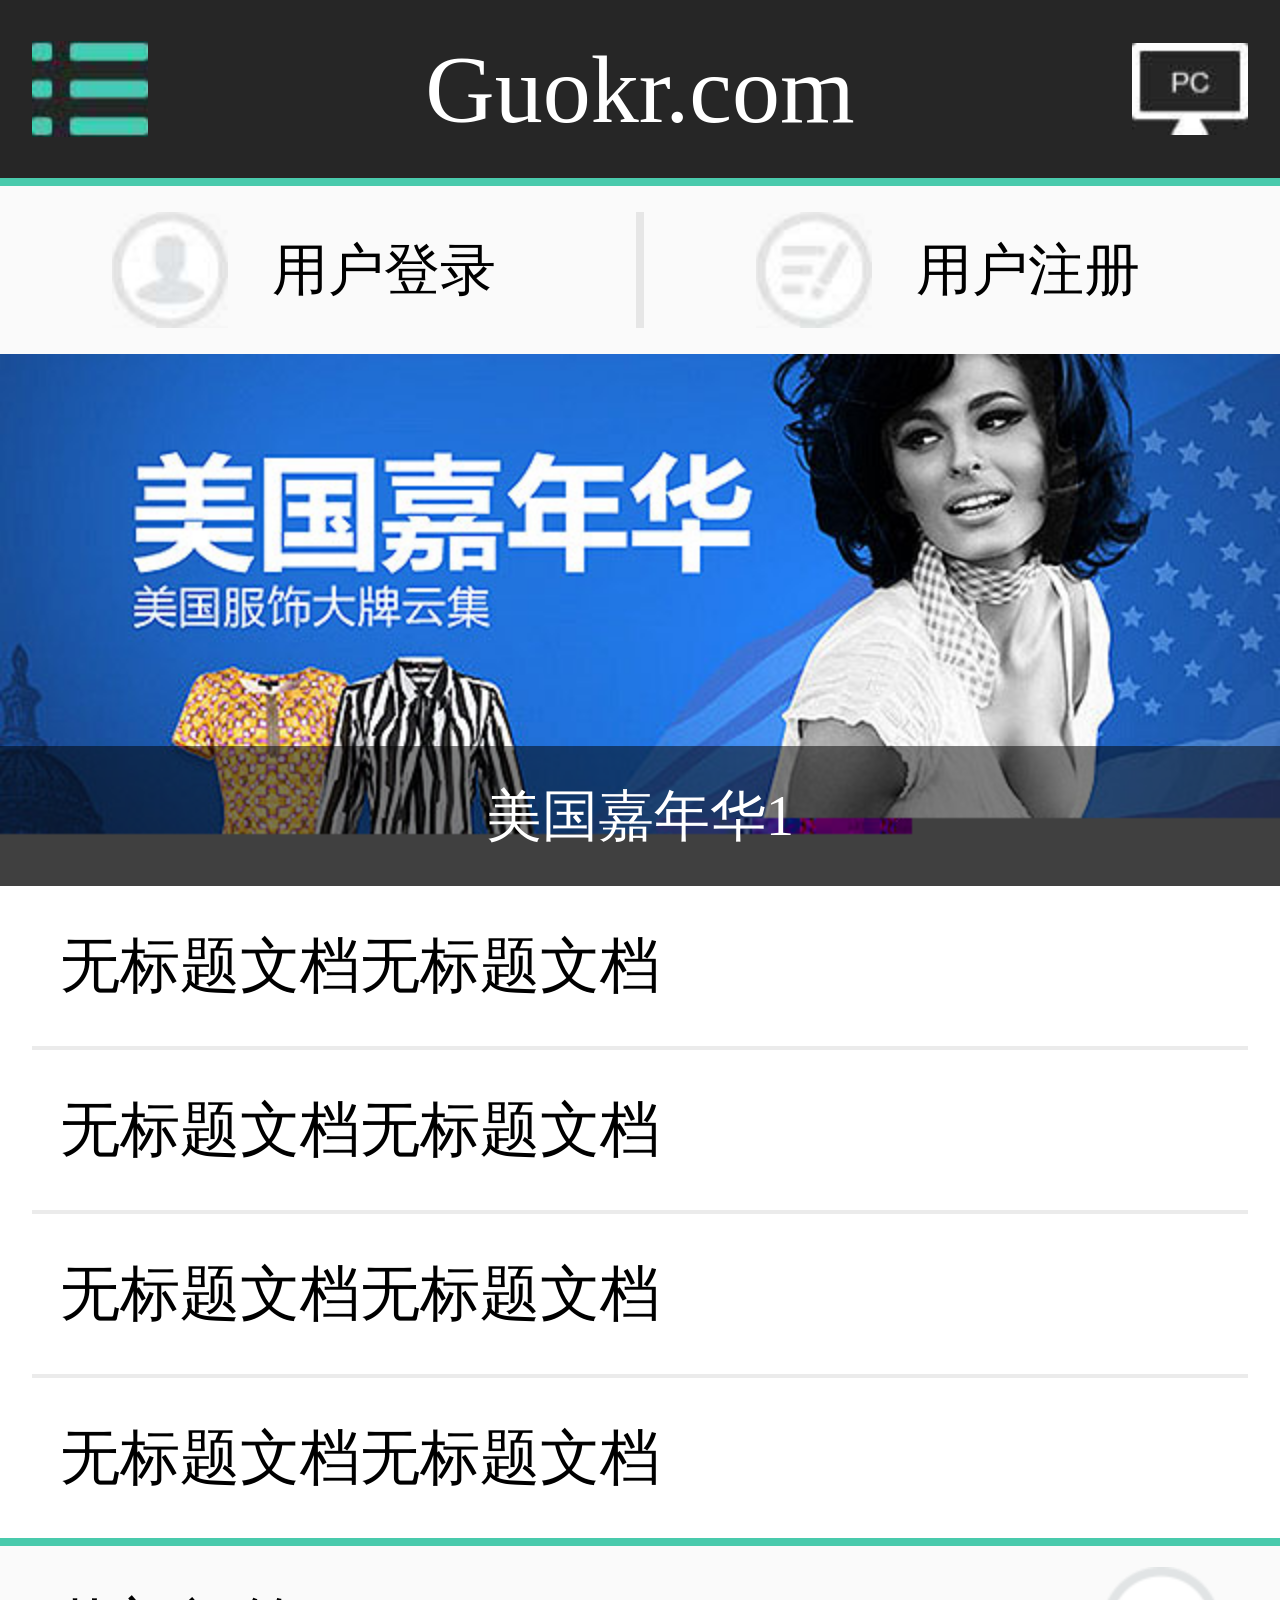
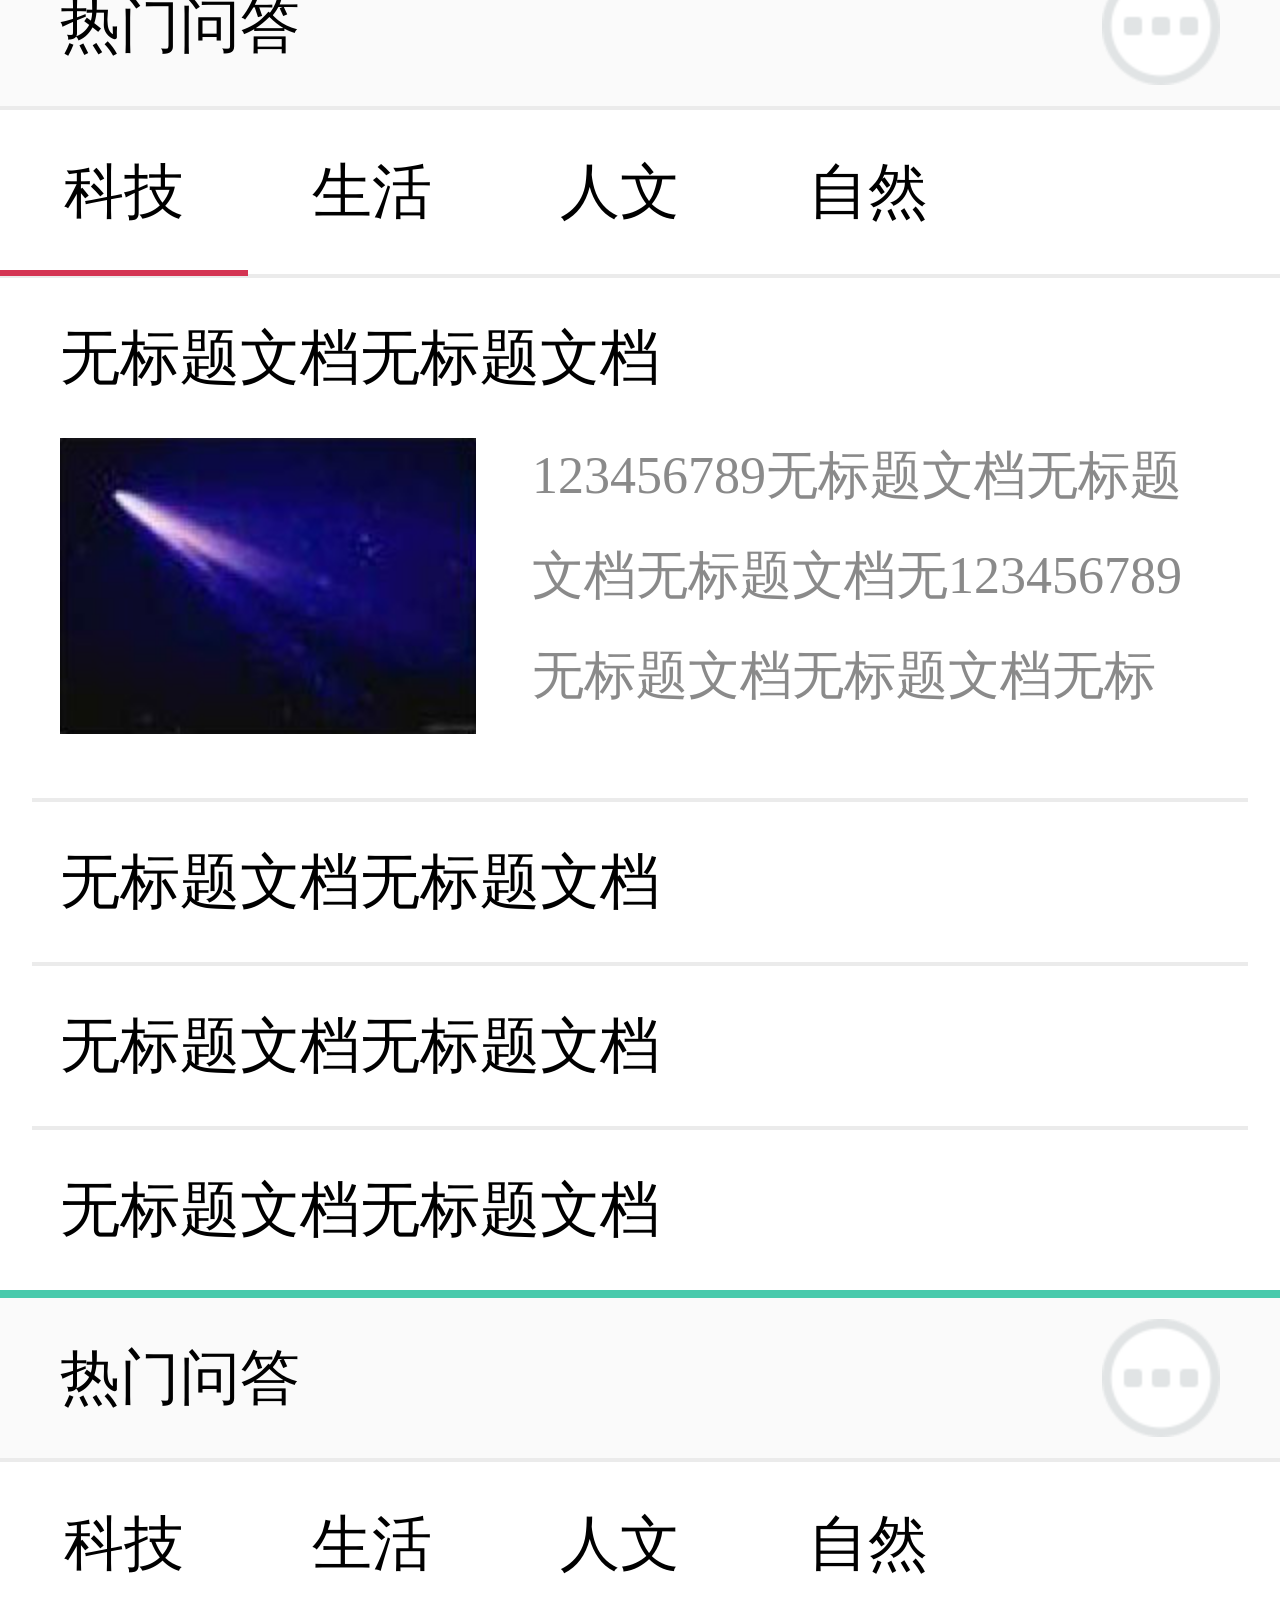
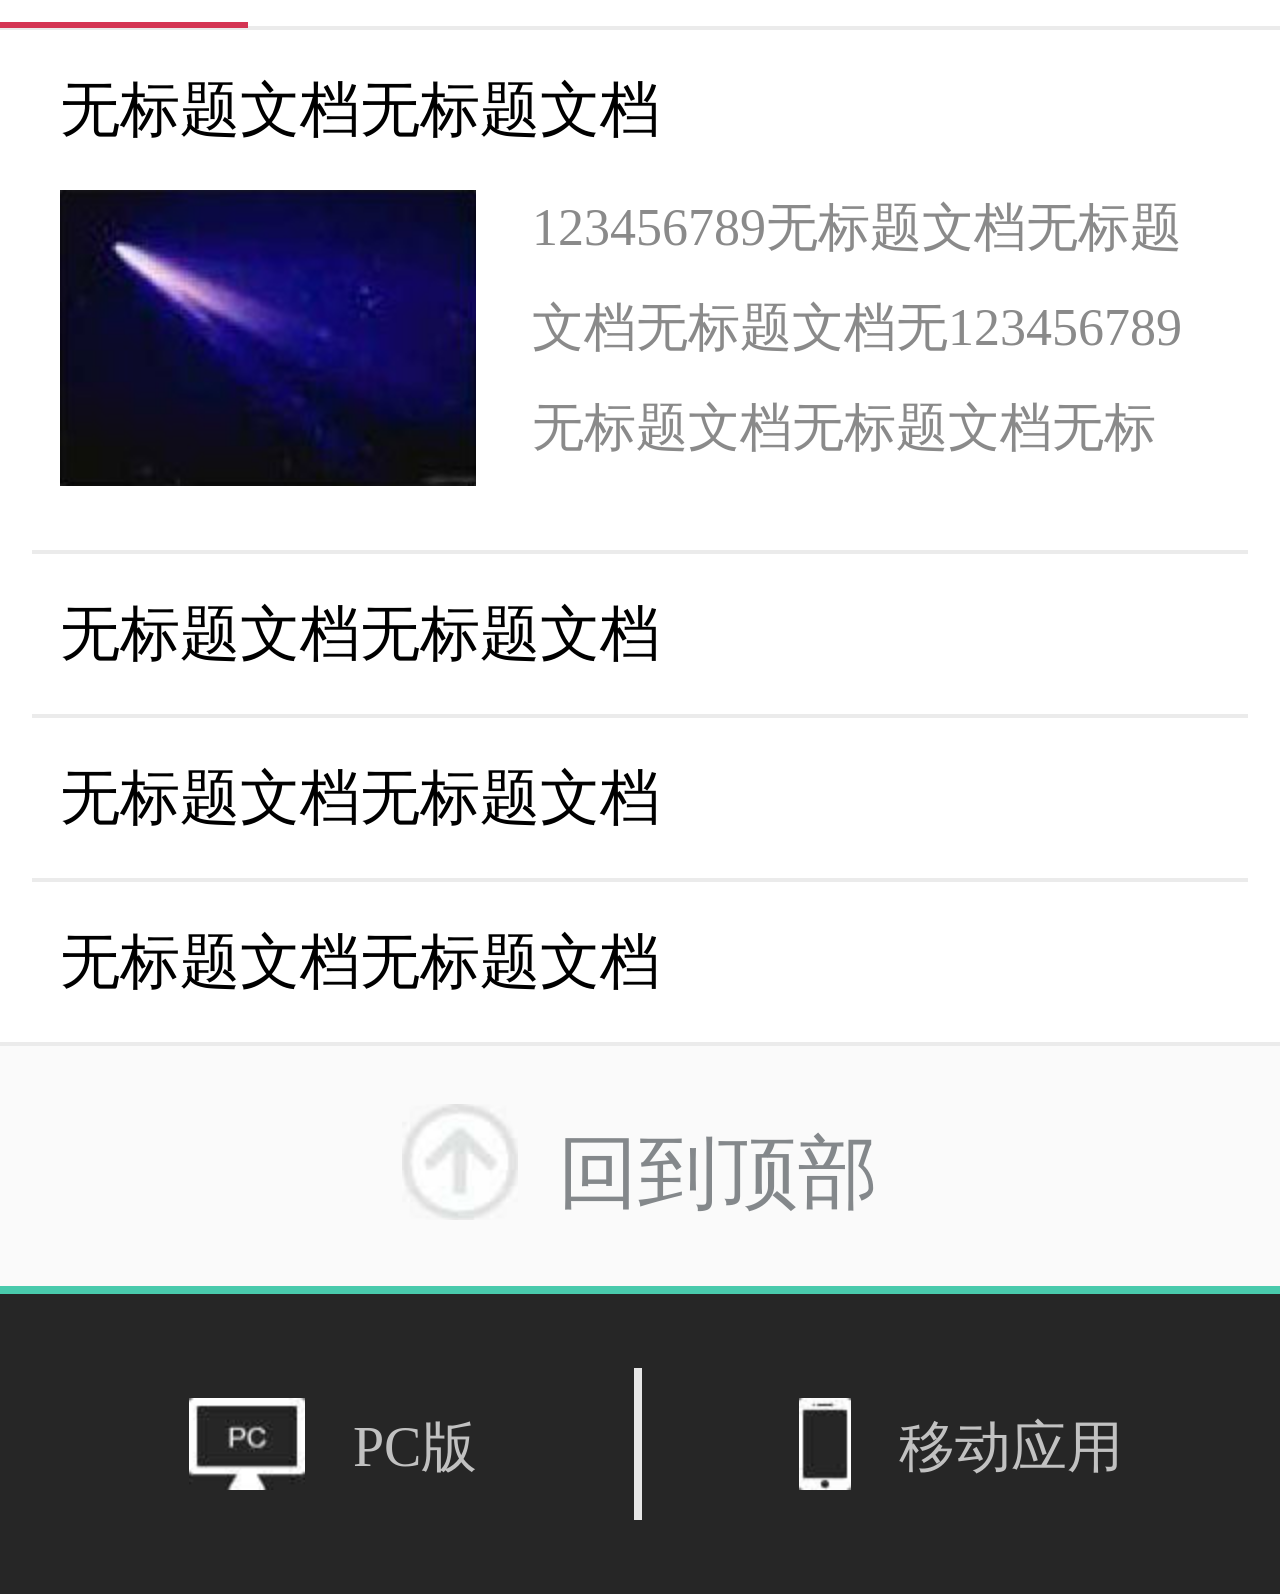
<file: Goukr/index.html>
<!doctype html>
<html>
<head>
<meta charset="utf-8">
<meta name="viewport" content="width=device-width, user-scalable=no, initial-scale=1.0,maximum-scale=1.0">
<meta name="apple-mobile-web-app-capable" content="yes">
<meta name="apple-mobile-web-app-status-bar-style" content="black">
<title>果壳</title>
<link rel="stylesheet" href="css/base.css" />
<link rel="stylesheet" href="css/index.css" />
<script>
window.onload=window.onresize=function(){
	document.documentElement.style.fontSize=20*document.documentElement.clientWidth/320+'px'
};
</script>
</head>

<body>
	<div class="wrap">
		<header>
			<div class="menu"></div>
			<h1>Guokr.com</h1>
			<div class="pcBg"></div>
		</header>
		<span class="line"></span>
		
		<section>
			<div class="userBox">
				<div class="uesrLogin">
					<div></div>
					<p>用户登录</p>
				</div>
				<span class="vLine"></span>
				<div class="uesrRegister">
					<div></div>
					<p>用户注册</p>
				</div>
			</div>
			
			<div class="adBox">
				<ul class="adList clearfix">
					<li>
						<img src="images/ad.jpg" alt="ad" />
						<p>美国嘉年华1</p>
					</li>
					<li>
						<img src="images/ad02.jpg" alt="ad2" />
						<p>这个石头是怎么运过来的2</p>
					</li>
					<li>
						<img src="images/ad03.jpg" alt="ad3" />
						<p>这个石头是怎么运过来的3</p>
					</li>
					<li>
						<img src="images/ad04.jpg" alt="ad4" />
						<p>这个石头是怎么运过来的4</p>
					</li>
					<li>
						<img src="images/ad05.jpg" alt="ad5" />
						<p>这个石头是怎么运过来的5</p>
					</li>
				</ul>
			</div>
			
			<div class="news">
				<ul class="newsList">
					<li><a href="javascript:;">无标题文档无标题文档</a></li>
					<li><a href="javascript:;">无标题文档无标题文档</a></li>
					<li><a href="javascript:;">无标题文档无标题文档</a></li>
					<li><a href="javascript:;">无标题文档无标题文档</a></li>
				</ul>
				<span class="line"></span>
			</div>
			
			<div class="rot">
				<div class="rotTitile">
					<h2>热门问答</h2>
					<i class="empty"></i>
					<span></span>
				</div>
				
				<nav class="rotNav">
					<ul class="rotNavBox clearfix">
						<li class="borderRed">科技</li>
						<li>生活</li>
						<li>人文</li>
						<li>自然</li>
					</ul>
					<ul class="newsList">
						<li>
							<a href="javascript:;">无标题文档无标题文档</a>
							<div class="details clearfix">
								<img src="images/meteor.jpg" alt="bridge" />
								<p>123456789无标题文档无标题文档无标题文档无123456789无标题文档无标题文档无标题文档无标题文档123456789无标题文档无标题文档无标题文档无标题文档123456789无标题文档无标题文档无标题文档无标题文档标题文档</p>
							</div>
						</li>
						<li><a href="javascript:;">无标题文档无标题文档</a></li>
						<li><a href="javascript:;">无标题文档无标题文档</a></li>
						<li><a href="javascript:;">无标题文档无标题文档</a></li>
					</ul>
				</nav>
				<span class="line"></span>
			</div>
			<div class="rot">
				<div class="rotTitile">
					<h2>热门问答</h2>
					<i class="empty"></i>
					<span></span>
				</div>
				
				<nav class="rotNav">
					<ul class="rotNavBox clearfix">
						<li class="borderRed">科技</li>
						<li>生活</li>
						<li>人文</li>
						<li>自然</li>
					</ul>
					<ul class="newsList">
						<li>
							<a href="javascript:;">无标题文档无标题文档</a>
							<div class="details clearfix">
								<img src="images/meteor.jpg" alt="bridge" />
								<p>123456789无标题文档无标题文档无标题文档无123456789无标题文档无标题文档无标题文档无标题文档123456789无标题文档无标题文档无标题文档无标题文档123456789无标题文档无标题文档无标题文档无标题文档标题文档</p>
							</div>
						</li>
						<li><a href="javascript:;">无标题文档无标题文档</a></li>
						<li><a href="javascript:;">无标题文档无标题文档</a></li>
						<li><a href="javascript:;">无标题文档无标题文档</a></li>
					</ul>
				</nav>
			</div>
			
			<div class="toUp">
				<div class="toUpC clearfix">
					<span></span>
					<p>回到顶部</p>
				</div>
			</div>
			<span class="line"></span>
		</section>
		
		<footer>
			<div>
				<div class="footerPcBg"></div>
				<p>PC版</p>
			</div>
			<span></span>
			<div>
				<div  class="ipone"></div>
				<p>移动应用</p>
			</div>
		</footer>
	</div>
</body>
</html>
</file>
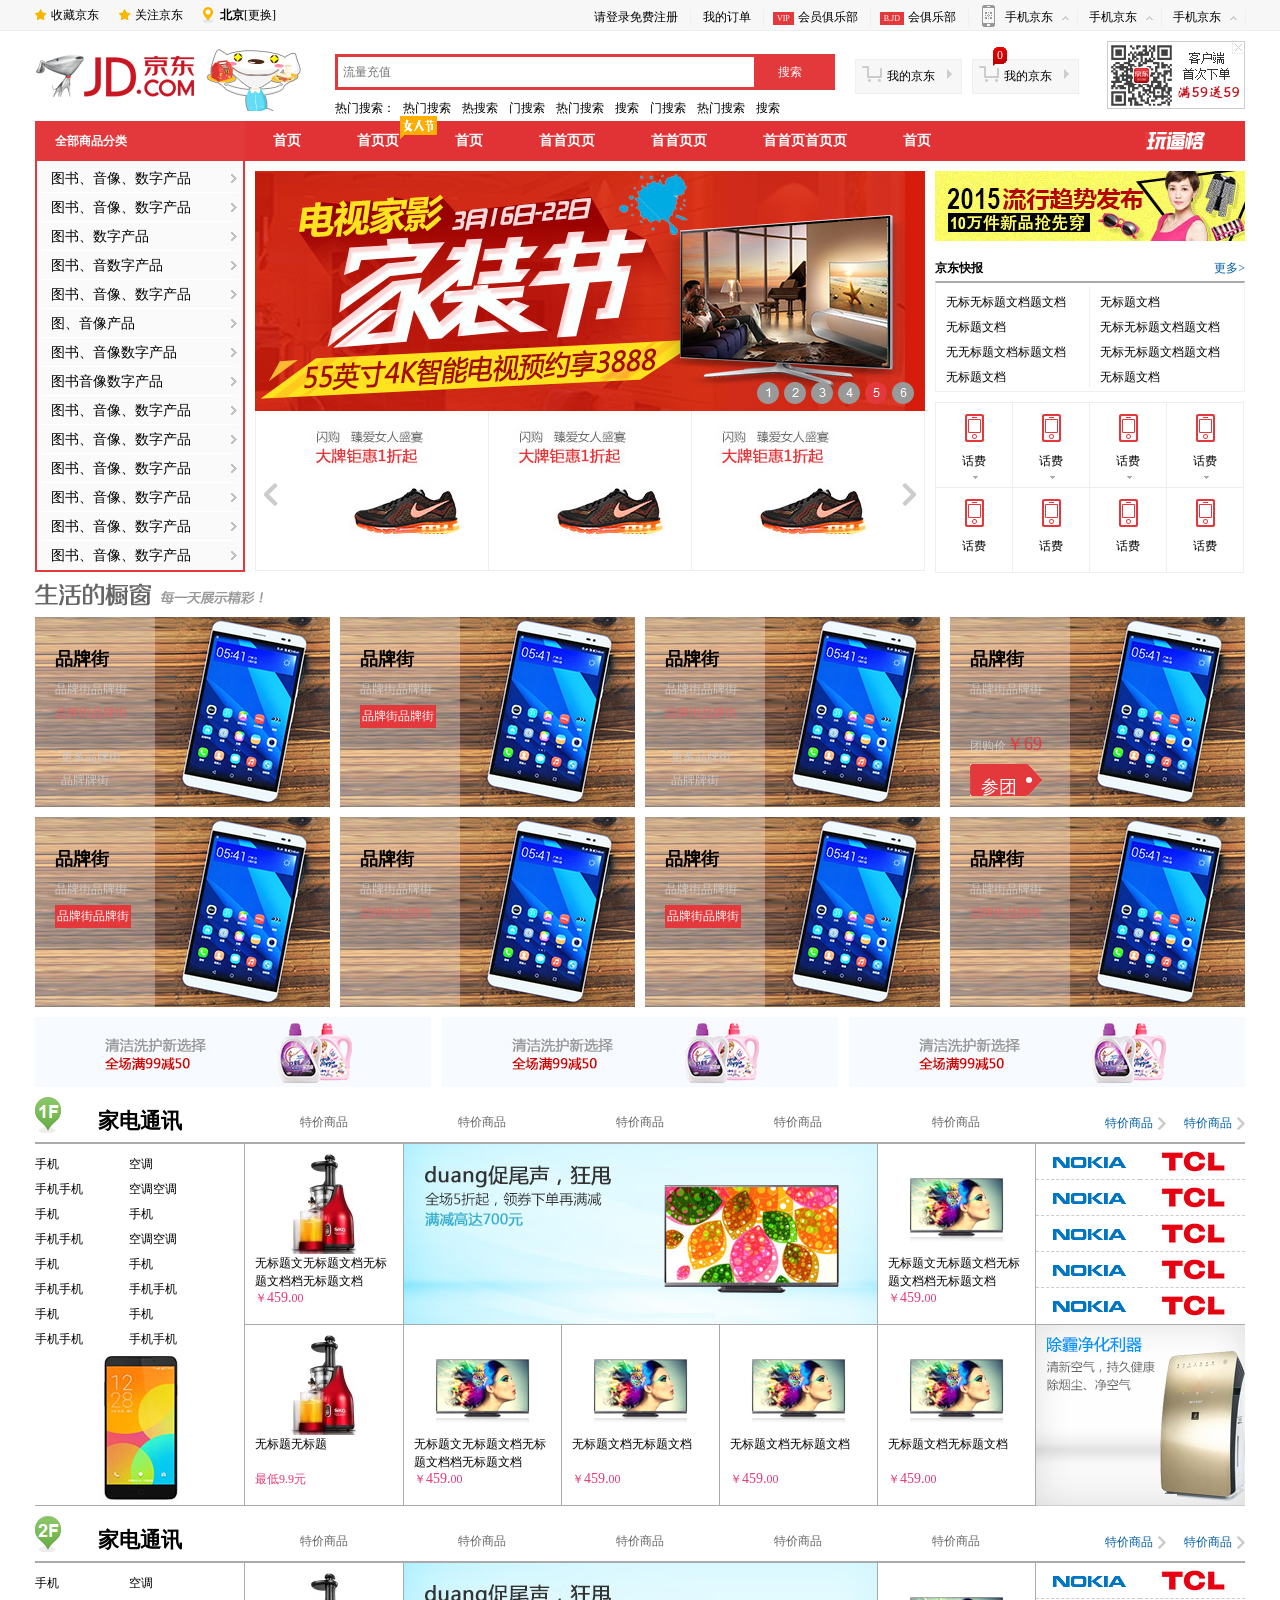
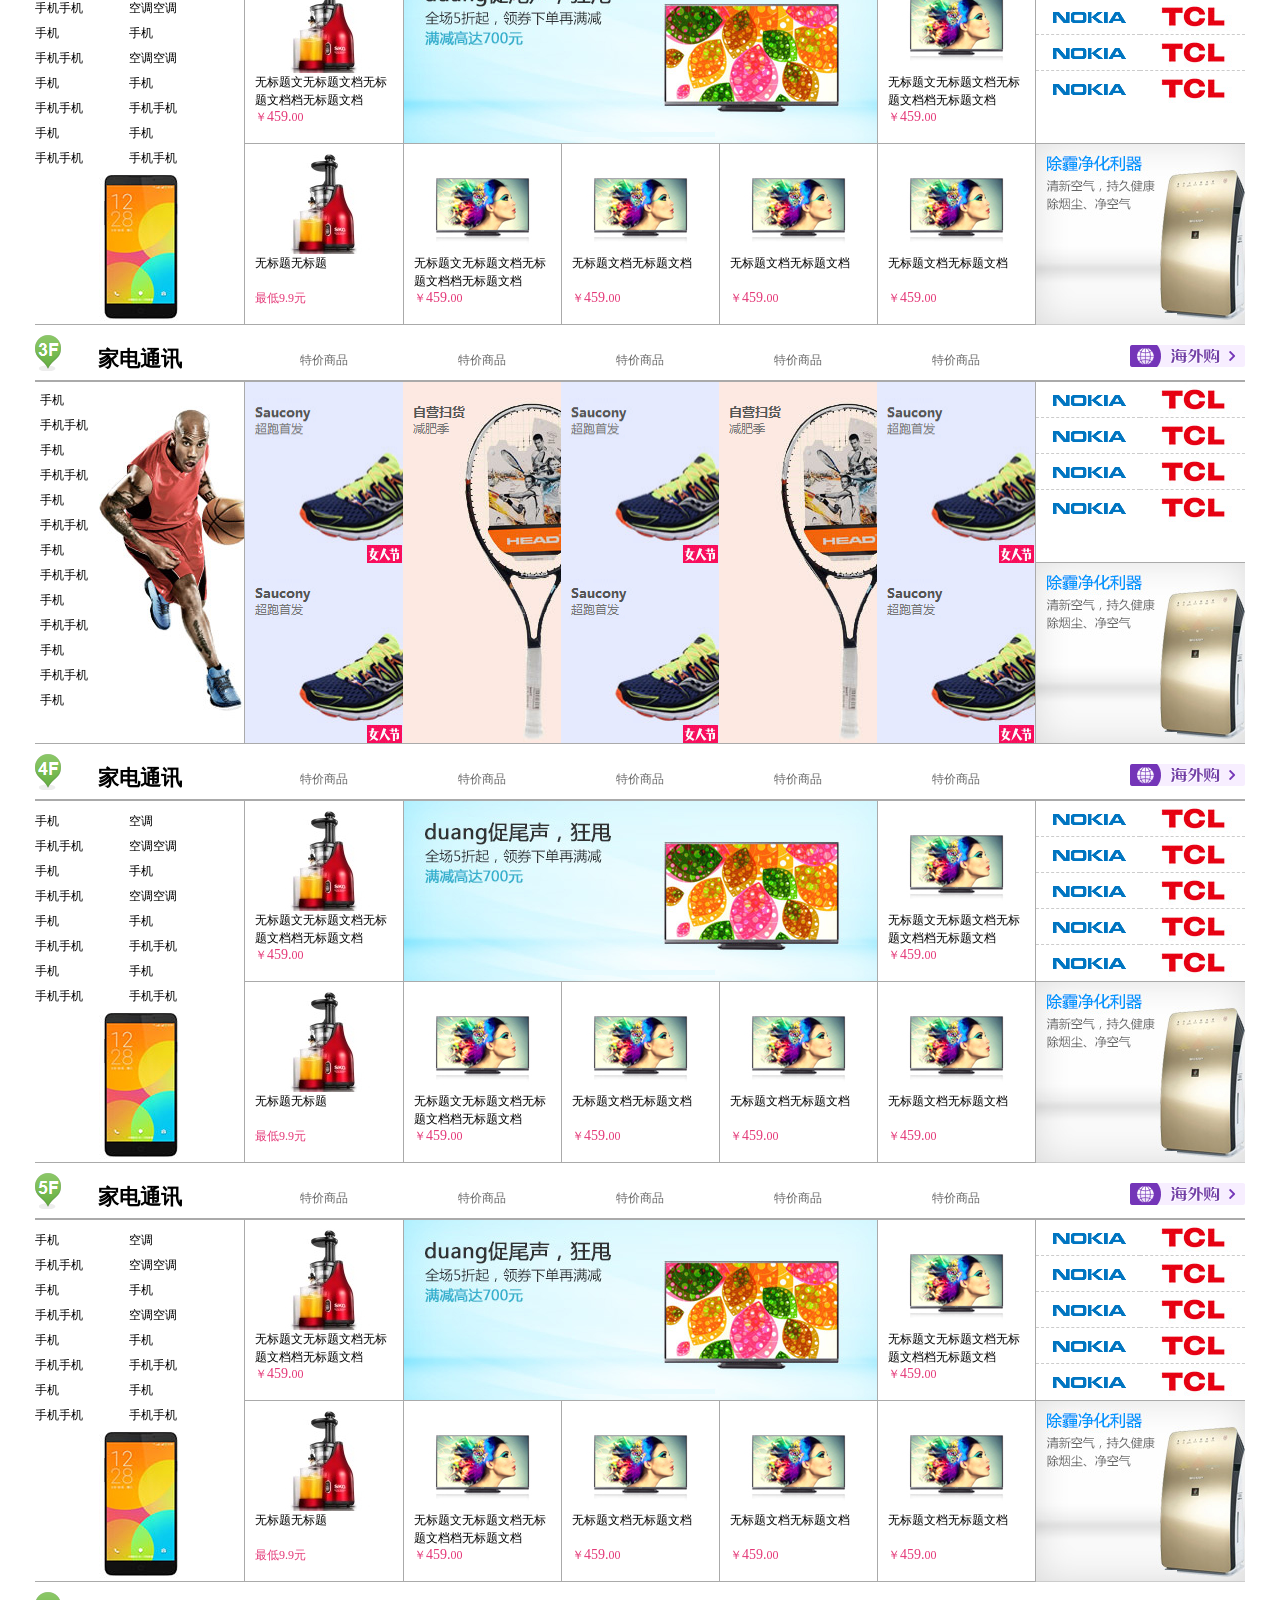
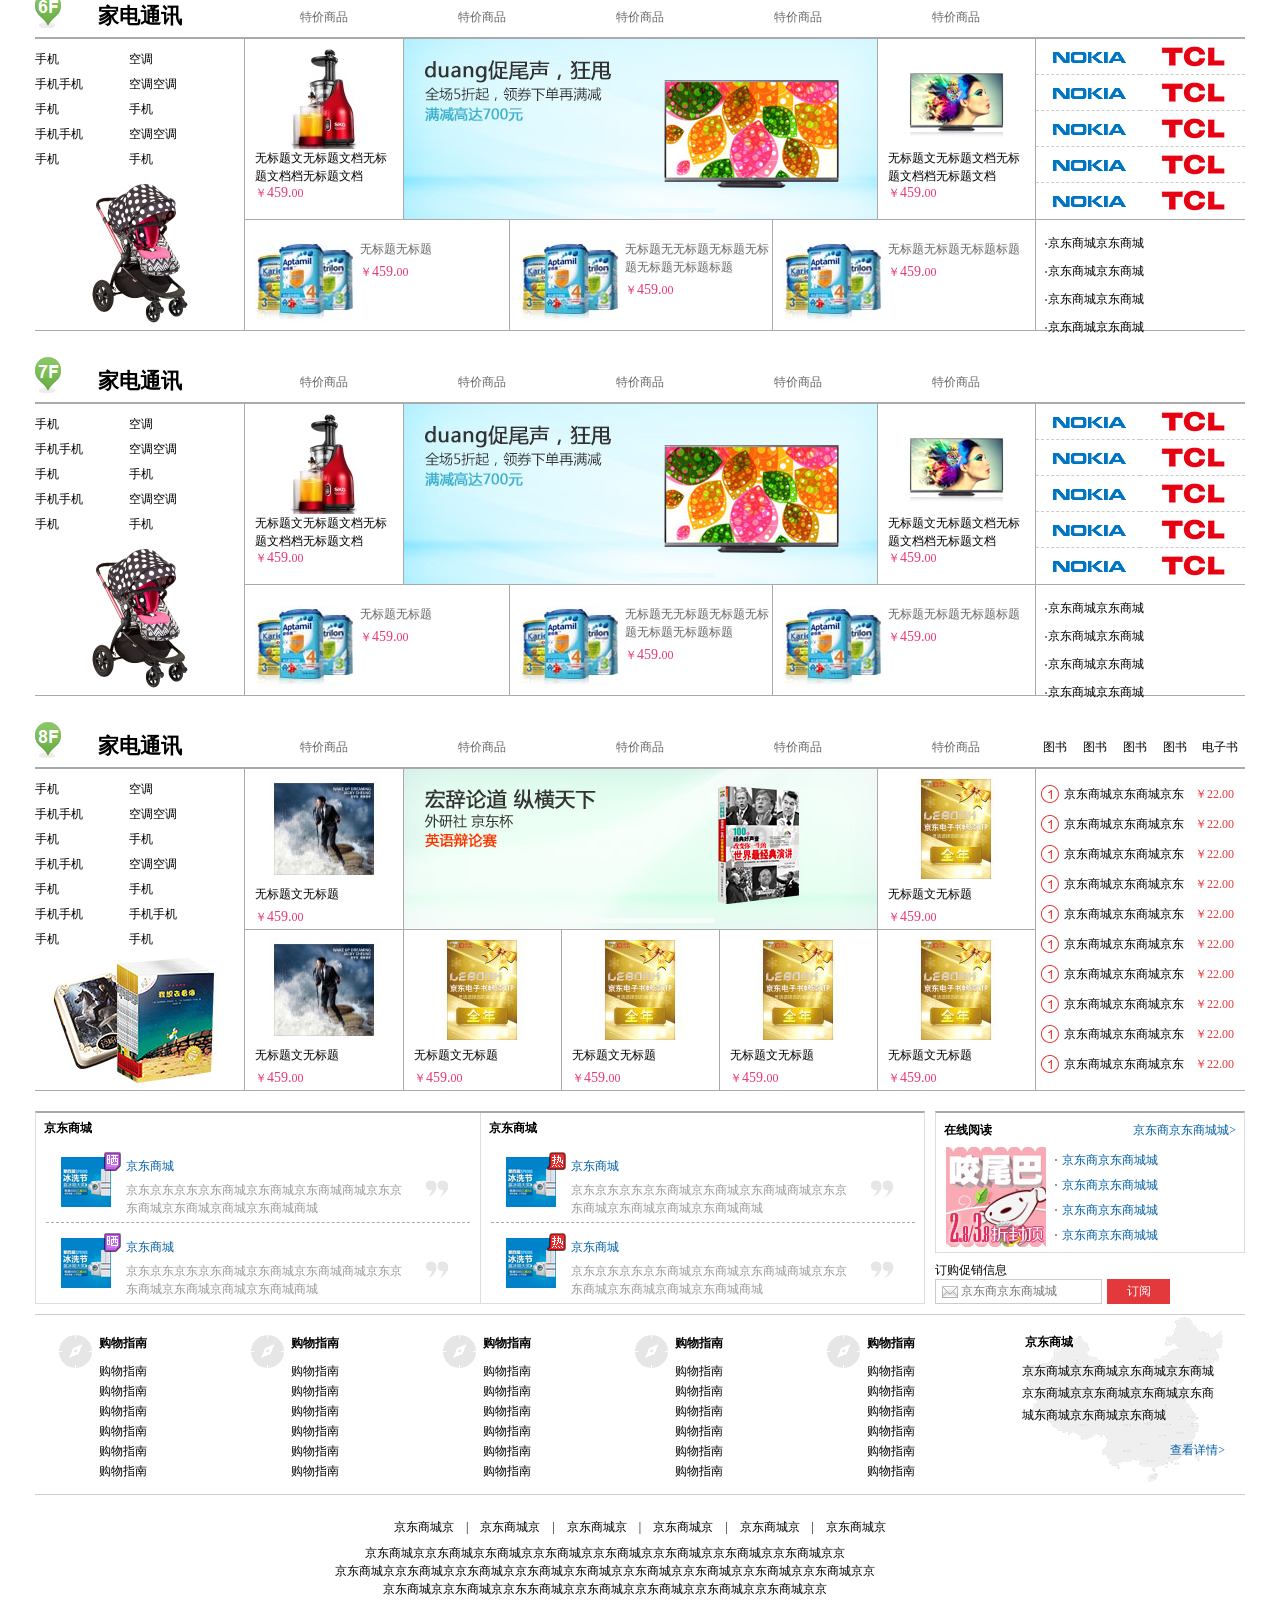
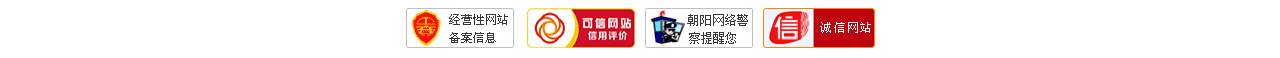
<file: JD/index.html>
<!DOCTYPE html PUBLIC "-//W3C//DTD XHTML 1.0 Transitional//EN" "http://www.w3.org/TR/xhtml1/DTD/xhtml1-transitional.dtd">
<html xmlns="http://www.w3.org/1999/xhtml">
<head>
<meta http-equiv="Content-Type" content="text/html; charset=utf-8" />
<title>京东商城</title>
<link rel="stylesheet" href="css/base.css" />
<link rel="stylesheet" href="css/index.css" />
</head>

<body>
	<!---TOP--->
    <div class="top_bg">
    	<div class="top_box clearfix">
        	<ul class="top_box_l">
            	<li><a href="#">收藏京东</a></li>
                <li><a href="#">关注京东</a></li>
            </ul>
        	<div class="add"><b>北京</b>[更换]</div>
        	
            <ul class="top_box_r clearfix">
            	<li class="free">请登录免费注册</li>
                <li class="free"><a href="#">我的订单</a></li>
                <li class="top_box_r_bgr"><a href="#"><span class="bg_red">VIP</span>会员俱乐部</a></li>
                <li class="top_box_r_bgr"><a href="#"><span class="bg_red">B.JD</span>会俱乐部</a></li>
            	<li><a href="#" class="top_box_r_ip"><i></i>手机京东</a></li>
                <li><a href="#" class="top_box_r_sre">手机京东</a></li>
                <li><a href="#" class="top_box_r_sre">手机京东</a></li>
            </ul>
            
        </div>
    </div>
    
    
    
    <!---logo--->
    <div class="absolutec clearfix">
    	<div class="logo">
    		<h1><a href="#">京东网</a></h1>
    	</div>
    	<div class="cat">
        	<img src="images/cat.jpg" alt="猫" />
        
        </div>
        
        <div class="input clearfix">
        	<input type="text" placeholder="流量充值" class="inp"/>
            <input type="button" value="搜索" class="search"/>
            <div class="hotsearch clearfix">
                <p>热门搜索：</p>
                <ul class="clearfix">
                    <li class="search_c"><a href="#">热门搜索</a></li>
                    <li class="search_c"><a href="#">热搜索</a></li>
                    <li class="search_c"><a href="#">门搜索</a></li>
                    <li class="search_c"><a href="#">热门搜索</a></li>
                    <li class="search_c"><a href="#">搜索</a></li>
                    <li class="search_c"><a href="#">门搜索</a></li>
                    <li class="search_c"><a href="#">热门搜索</a></li>
                    <li class="search_c"><a href="#">搜索</a></li>
                </ul>
            
            </div>
        </div>
        <div class="buycar">
        	<i class="buycar_l"></i>
        	我的京东
            <b class="buycar_r"></b>
        </div>
        <div class="buycar">
        	<i class="buycar_l"></i>
        	我的京东
            <b class="buycar_r"></b>
            <div class="buy_n">
            	<i class="buy_n_l"></i>
                0
            	<b class="buy_n_r"></b>
            </div>
        </div>
        
        <img src="images/logo_load.png" alt="二维码下载" class="logo_load" />
   </div>
        
        
    <!---nav--->
     <div class="nav clearfix">
     	<div class="sidenav_l">
        	<h3>全部商品分类</h3>
        	<ul>
            	<li><a href="#" class="book">图书、音像、数字产品</a></li>
                <li><a href="#" class="book">图书、音像、数字产品</a></li>
                <li><a href="#" class="book">图书、数字产品</a></li>
                <li><a href="#" class="book">图书、音数字产品</a></li>
                <li><a href="#" class="book">图书、音像、数字产品</a></li>
                <li><a href="#" class="book">图、音像产品</a></li>
                <li><a href="#" class="book">图书、音像数字产品</a></li>
                <li><a href="#" class="book">图书音像数字产品</a></li>
                <li><a href="#" class="book">图书、音像、数字产品</a></li>
                <li><a href="#" class="book">图书、音像、数字产品</a></li>
                <li><a href="#" class="book">图书、音像、数字产品</a></li>
                <li><a href="#" class="book">图书、音像、数字产品</a></li>
                <li><a href="#" class="book">图书、音像、数字产品</a></li>
                <li><a href="#" class="book">图书、音像、数字产品</a></li
            ></ul>
        </div>
     
     	<div class="sidenav_r">
        
        	<div class="nav_up">
            	<ul>
                	<li><a href="#" class="index">首页</a></li>
                    <li class="relative"><a href="#" class="index">首页页</a><i class="woman"></i></li>
                    <li><a href="#" class="index">首页</a></li>
                    <li><a href="#" class="index">首首页页</a></li>
                    <li><a href="#" class="index">首首页页</a></li>
                    <li><a href="#" class="index">首首页首页页</a></li>
                    <li><a href="#" class="index">首页</a></li>
                </ul>
                
            </div>
            
        	<div class="nav_down clearfix">
            	<div class="nav_down_up">
                	<a href="#" class="nav_banner_up">
                    	<img src="images/nav_banner.png" alt="电视家影" />
                    </a>
                    <ul>
                    	<li class="shoes_l"><a href="#"><img src="images/shoes.jpg" alt="鞋子" /></a>
                        	<i class="shoes_l_tri"></i>
                        
                        </li>
                        
                        <li class="shoes_c"><a href="#"><img src="images/shoes.jpg" alt="鞋子" /></a>
                        
                        </li>
                        
                        <li class="shoes_r"><a href="#"><img src="images/shoes.jpg" alt="鞋子" /></a>
                        	<i class="shoes_r_tri"></i>
                        </li>
                    
                    </ul>
                </div>
            	
                
                <div class="nav_down_r">
                	<a href="#" class="jd_nav_r">
                    	<img src="images/jd_nav_r.png" alt="流行趋势发布" />
                    </a>
                	
                    <div class="jd_new clearfix">
                    	<h4>京东快报</h4>
                        <a href="#">更多&gt;</a>
                    </div>
                    
                    <div class="jd_news clearfix">
                    	<ul class="jd_news_l">
                        	<li><a href="#">无标无标题文档题文档</a></li>
                            <li><a href="#">无标题文档</a></li>
                            <li><a href="#">无无标题文档标题文档</a></li>
                            <li><a href="#">无标题文档</a></li>
                        </ul>
                        <ul class="jd_news_r">
                        	<li><a href="#">无标题文档</a></li>
                            <li><a href="#">无标无标题文档题文档</a></li>
                            <li><a href="#">无标无标题文档题文档</a></li>
                            <li><a href="#">无标题文档</a></li>
                        </ul>
                    
                    </div>
                    
					<ul class="clearfix ph_one">
						<li><a href="#" class="phone">话费</a><i class="ph_tr"></i></li>
						<li><a href="#" class="phone">话费</a><i class="ph_tr"></i></li>
						<li><a href="#" class="phone">话费</a><i class="ph_tr"></i></li>
						<li><a href="#" class="phone">话费</a><i class="ph_tr"></i></li>
						<li><a href="#" class="phone">话费</a></li>
						<li><a href="#" class="phone">话费</a></li>
						<li><a href="#" class="phone">话费</a></li>
						<li><a href="#" class="phone">话费</a></li>
					</ul>
                </div>
            
            </div>

        </div>
        
        
        
     </div>
     
     
     <!---每一天--->
     <h2 class="everyday"><a href="#">每一天</a></h2>
     <div class="every_food">
         <ul class="clearfix">
            <li>
                <a href="#"><img src="images/computer.jpg" alt="笔记本" /></a>
                <div class="e_opa"></div>
                <div class="e_cont">
                	<h5>品牌街</h5>
                    <p class="ry">品牌街品牌街</p>
                    <p class="r_font">品牌街品牌街</p>
                    <a href="#" class="more">更多品牌街</a>
                    <a href="#" class="more">品牌牌街</a>
                </div>
            </li>
            
             <li>
                <a href="#"><img src="images/computer.jpg" alt="笔记本" /></a>
                <div class="e_opa"></div>
                <div class="e_cont clearfix">
                	<h5>品牌街</h5>
                    <p class="ry">品牌街品牌街</p>
                    <p class="red_bg">品牌街品牌街</p>
                </div>
            </li>
            
             <li>
                <a href="#"><img src="images/computer.jpg" alt="笔记本" /></a>
                <div class="e_opa"></div>
                <div class="e_cont">
                	<h5>品牌街</h5>
                    <p class="ry">品牌街品牌街</p>
                    <p class="r_font">品牌街品牌街</p>
                    <a href="#" class="more">更多品牌街</a>
                    <a href="#" class="more">品牌牌街</a>
                </div>
            </li>
            
             <li>
                <a href="#"><img src="images/computer.jpg" alt="笔记本" /></a>
                <div class="e_opa"></div>
                <div class="e_cont">
                	<h5>品牌街</h5>
                    <p class="ry4">品牌街品牌街</p>
                    <p class="clearfix"><i class="group">团购价</i><span>￥69</span></p>
                    <a href="#" class="tuxedo">参团</a>
                    
                </div>
            </li>
            
             <li>
                <a href="#"><img src="images/computer.jpg" alt="笔记本" /></a>
                <div class="e_opa"></div>
                <div class="e_cont">
                	<h5>品牌街</h5>
                    <p class="ry">品牌街品牌街</p>
                    <p class="red_bg">品牌街品牌街</p>
                </div>
            </li>
            
             <li>
                <a href="#"><img src="images/computer.jpg" alt="笔记本" /></a>
                <div class="e_opa"></div>
                <div class="e_cont">
                	<h5>品牌街</h5>
                    <p class="ry">品牌街品牌街</p>
                    <p class="r_font">品牌街品牌街</p>
                   
                </div>
            </li>
            
             <li>
                <a href="#"><img src="images/computer.jpg" alt="笔记本" /></a>
                <div class="e_opa"></div>
                <div class="e_cont">
                	<h5>品牌街</h5>
                    <p class="ry">品牌街品牌街</p>
                    <p class="red_bg">品牌街品牌街</p>
                </div>
            </li>
            
             <li>
                <a href="#"><img src="images/computer.jpg" alt="笔记本" /></a>
                <div class="e_opa"></div>
                <div class="e_cont">
                	<h5>品牌街</h5>
                    <p class="ry">品牌街品牌街</p>
                    <p class="r_font">品牌街品牌街</p>
                </div>
            </li>
            
         
         </ul>
     </div>
     
     <!---清洁banner--->
     <div class="clean clearfix">
     	<a href="#" class="clean_pic"><img src="images/clean.jpg" alt="清洁" /></a>
        <a href="#" class="clean_pic"><img src="images/clean.jpg" alt="清洁" /></a>
        <a href="#" ><img src="images/clean.jpg" alt="清洁" /></a>
     
     </div>
     
      <!---floor_1--->
      <div class="floor_1_tit clearfix">
         <h2>家电通讯<i class="floor_1_logo"></i></h2>
         <ul class="floor_1_tit_nav">
            <li><a href="#">特价商品</a></li>
            <li><a href="#">特价商品</a></li>
            <li><a href="#">特价商品</a></li>
            <li><a href="#">特价商品</a></li>
            <li><a href="#">特价商品</a></li>
         
         </ul>
         
         <ul class="plan">
         	<a href="#">特价商品</a>
         	<a href="#">特价商品</a>
         </ul>
     </div>
     
     <div class="floor_1_box clearfix">
     	<div class="floor_1_box_l">
        	<div class="floor_1_box_l_up clearfix">
            	<ul class="floor_1_box_l_up_phone">
                	<li><a href="#">手机</a></li>
                    <li><a href="#">手机手机</a></li>
                    <li><a href="#">手机</a></li>
                    <li><a href="#">手机手机</a></li>
                    <li><a href="#">手机</a></li>
                    <li><a href="#">手机手机</a></li>
                    <li><a href="#">手机</a></li>
                    <li><a href="#">手机手机</a></li>
                </ul>
                <ul class="floor_1_box_l_up_phone">
                	<li><a href="#">空调</a></li>
                    <li><a href="#">空调空调</a></li>
                    <li><a href="#">手机</a></li>
                    <li><a href="#">空调空调</a></li>
                    <li><a href="#">手机</a></li>
                    <li><a href="#">手机手机</a></li>
                    <li><a href="#">手机</a></li>
                    <li><a href="#">手机手机</a></li>
                </ul>
            
            </div>
        	<a href="#"><img src="images/floor_1_ph.jpg" alt="1层手机" /></a>
        </div>
     	
        <div class="floor_1_box_c">
        	<ul>
            	<li class="juicer">
                	<a href="#"><img src="images/juicer.jpg" alt="榨汁机" /></a>
                	<p class="juicer_cont">无标题文无标题文档无标题文档档无标题文档</p>
                    <p class="juicer_price">￥<i class="juicer_p_font">459.</i>00</p>
                </li>
                
                <li class="tv">
                	<a href="#"><img src="images/TV.jpg" alt="TV" /></a>
                </li>
                
                <li>
                	<a href="#"><img src="images/tv_2.jpg" alt="榨汁机" /></a>
                	<p class="juicer_cont">无标题文无标题文档无标题文档档无标题文档</p>
                    <p class="juicer_price">￥<i class="juicer_p_font">459.</i>00</p>
                </li>
                
                <li class="juicer">
                	<a href="#"><img src="images/juicer.jpg" alt="榨汁机" /></a>
                	<p class="juicer_cont">无标题无标题</p>
                    <p class="juicer_price">最低9.9元</p>
                </li>
                
                <li>
                	<a href="#"><img src="images/tv_2.jpg" alt="榨汁机" /></a>
                	<p class="juicer_cont">无标题文无标题文档无标题文档档无标题文档</p>
                    <p class="juicer_price">￥<i class="juicer_p_font">459.</i>00</p>
                </li>
                
                <li>
                	<a href="#"><img src="images/tv_2.jpg" alt="榨汁机" /></a>
                	<p class="juicer_cont">无标题文档无标题文档</p>
                    <p class="juicer_price">￥<i class="juicer_p_font">459.</i>00</p>
                </li>
                
                <li>
                	<a href="#"><img src="images/tv_2.jpg" alt="榨汁机" /></a>
                	<p class="juicer_cont">无标题文档无标题文档</p>
                    <p class="juicer_price">￥<i class="juicer_p_font">459.</i>00</p>
                </li>
                
                <li>
                	<a href="#"><img src="images/tv_2.jpg" alt="榨汁机" /></a>
                	<p class="juicer_cont">无标题文档无标题文档</p>
                    <p class="juicer_price">￥<i class="juicer_p_font">459.</i>00</p>
                </li>
 
            </ul>
        </div>
     	
        <div class="floor_1_box_r">
        	<div class="floor_1_box_r_up clearfix">
            	<ul class="f_up_l">
					<li class="left"><a href="#"></a></li>
                    <li class="left"><a href="#"></a></li>
                    <li class="left"><a href="#"></a></li>
                    <li class="left"><a href="#"></a></li>
                    <li class="left border_none"><a href="#"></a></li>
				</ul>
                <ul class="f_up_r">
					<li class="right"><a href="#"></a></li>
                    <li class="right"><a href="#"></a></li>
                    <li class="right"><a href="#"></a></li>
                    <li class="right"><a href="#"></a></li>
                    <li class="right border_none"><a href="#"></a></li>
                    
				</ul>
            </div>
        	<a href="#" class="purifier"><img src="images/purifier.jpg" alt="净化器" /></a>
        </div>
     </div>
     
     
       <!---floor_2--->
      <div class="floor_1_tit clearfix">
         <h2>家电通讯<i class="floor_2_logo"></i></h2>
         <ul class="floor_1_tit_nav">
            <li><a href="#">特价商品</a></li>
            <li><a href="#">特价商品</a></li>
            <li><a href="#">特价商品</a></li>
            <li><a href="#">特价商品</a></li>
            <li><a href="#">特价商品</a></li>
         
         </ul>
         
         <ul class="plan">
         	<a href="#">特价商品</a>
         	<a href="#">特价商品</a>
         </ul>
     </div>
     
     <div class="floor_1_box clearfix">
     	<div class="floor_1_box_l">
        	<div class="floor_1_box_l_up clearfix">
            	<ul class="floor_1_box_l_up_phone">
                	<li><a href="#">手机</a></li>
                    <li><a href="#">手机手机</a></li>
                    <li><a href="#">手机</a></li>
                    <li><a href="#">手机手机</a></li>
                    <li><a href="#">手机</a></li>
                    <li><a href="#">手机手机</a></li>
                    <li><a href="#">手机</a></li>
                    <li><a href="#">手机手机</a></li>
                </ul>
                <ul class="floor_1_box_l_up_phone">
                	<li><a href="#">空调</a></li>
                    <li><a href="#">空调空调</a></li>
                    <li><a href="#">手机</a></li>
                    <li><a href="#">空调空调</a></li>
                    <li><a href="#">手机</a></li>
                    <li><a href="#">手机手机</a></li>
                    <li><a href="#">手机</a></li>
                    <li><a href="#">手机手机</a></li>
                </ul>
            
            </div>
        	<a href="#"><img src="images/floor_1_ph.jpg" alt="1层手机" /></a>
        </div>
     	
        <div class="floor_1_box_c">
        	<ul>
            	<li class="juicer">
                	<a href="#"><img src="images/juicer.jpg" alt="榨汁机" /></a>
                	<p class="juicer_cont">无标题文无标题文档无标题文档档无标题文档</p>
                    <p class="juicer_price">￥<i class="juicer_p_font">459.</i>00</p>
                </li>
                
                <li class="tv">
                	<a href="#"><img src="images/TV.jpg" alt="TV" /></a>
                </li>
                
                <li>
                	<a href="#"><img src="images/tv_2.jpg" alt="榨汁机" /></a>
                	<p class="juicer_cont">无标题文无标题文档无标题文档档无标题文档</p>
                    <p class="juicer_price">￥<i class="juicer_p_font">459.</i>00</p>
                </li>
                
                <li class="juicer">
                	<a href="#"><img src="images/juicer.jpg" alt="榨汁机" /></a>
                	<p class="juicer_cont">无标题无标题</p>
                    <p class="juicer_price">最低9.9元</p>
                </li>
                
                <li>
                	<a href="#"><img src="images/tv_2.jpg" alt="榨汁机" /></a>
                	<p class="juicer_cont">无标题文无标题文档无标题文档档无标题文档</p>
                    <p class="juicer_price">￥<i class="juicer_p_font">459.</i>00</p>
                </li>
                
                <li>
                	<a href="#"><img src="images/tv_2.jpg" alt="榨汁机" /></a>
                	<p class="juicer_cont">无标题文档无标题文档</p>
                    <p class="juicer_price">￥<i class="juicer_p_font">459.</i>00</p>
                </li>
                
                <li>
                	<a href="#"><img src="images/tv_2.jpg" alt="榨汁机" /></a>
                	<p class="juicer_cont">无标题文档无标题文档</p>
                    <p class="juicer_price">￥<i class="juicer_p_font">459.</i>00</p>
                </li>
                
                <li>
                	<a href="#"><img src="images/tv_2.jpg" alt="榨汁机" /></a>
                	<p class="juicer_cont">无标题文档无标题文档</p>
                    <p class="juicer_price">￥<i class="juicer_p_font">459.</i>00</p>
                </li>
 
            </ul>
        </div>
     	
        <div class="floor_1_box_r">
        	<div class="floor_1_box_r_up clearfix">
            	<ul class="f_up_l">
					<li class="left"><a href="#"></a></li>
                    <li class="left"><a href="#"></a></li>
                    <li class="left"><a href="#"></a></li>
                   
                    <li class="left border_none"><a href="#"></a></li>
				</ul>
                <ul class="f_up_r">
					<li class="right"><a href="#"></a></li>
                    <li class="right"><a href="#"></a></li>
                    <li class="right"><a href="#"></a></li>
                    
                    <li class="right border_none"><a href="#"></a></li>
                    
				</ul>
            </div>
        	<a href="#" class="purifier"><img src="images/purifier.jpg" alt="净化器" /></a>
        </div>
     </div>
     
     
     
        <!---floor_3--->
        
      <div class="floor_1_tit clearfix">
         <h2>家电通讯<i class="floor_3_logo"></i></h2>
         <ul class="floor_1_tit_nav">
            <li><a href="#">特价商品</a></li>
            <li><a href="#">特价商品</a></li>
            <li><a href="#">特价商品</a></li>
            <li><a href="#">特价商品</a></li>
            <li><a href="#">特价商品</a></li>
         
         </ul>
         
         <ul class="plan_3">
         	<a href="#"></a>
         </ul>
     </div>
     
     <div class="floor_3_box clearfix">
     	<div class="floor_3_box_l">
            	<ul class="floor_3_box_l_basketball">
                	<li><a href="#">手机</a></li>
                    <li><a href="#">手机手机</a></li>
                    <li><a href="#">手机</a></li>
                    <li><a href="#">手机手机</a></li>
                    <li><a href="#">手机</a></li>
                    <li><a href="#">手机手机</a></li>
                    <li><a href="#">手机</a></li>
                    <li><a href="#">手机手机</a></li>
                    <li><a href="#">手机</a></li>
                    <li><a href="#">手机手机</a></li>
                    <li><a href="#">手机</a></li>
                    <li><a href="#">手机手机</a></li>
                    <li><a href="#">手机</a></li>
                    
                   
                </ul>
            	<a href="#" class="basketball"><img src="images/basketball.jpg" alt="篮球" /></a> 	
        </div>
     	
        <div class="floor_3_box_c">
        	<ul>
            	<li class="saucony">
                	<div class="saucony_up">
                        <a href="#"><img src="images/saucony.jpg" alt="跑鞋" class="saucony_u" /></a>
                        <i class="women_2"></i>
                    </div>
                    <div class="saucony_down">
                        <a href="#"><img src="images/saucony.jpg" alt="跑鞋" class="saucony_d" /></a>
                        <i class="women_2"></i>
                    </div>
                </li>
                
                <li class="racket">
                	<a href="#"><img src="images/racket.jpg" alt="羽毛球拍" /></a>
                </li>
                
                <li class="saucony">
                	<div class="saucony_up">
                        <a href="#"><img src="images/saucony.jpg" alt="跑鞋" class="saucony_u" /></a>
                        <i class="women_2"></i>
                    </div>
                    <div class="saucony_down">
                        <a href="#"><img src="images/saucony.jpg" alt="跑鞋" class="saucony_d" /></a>
                        <i class="women_2"></i>
                    </div>
                </li>
                
                <li class="racket">
                	<a href="#"><img src="images/racket.jpg" alt="羽毛球拍" /></a>
                </li>
                
                 <li class="saucony">
                	<div class="saucony_up">
                        <a href="#"><img src="images/saucony.jpg" alt="跑鞋" class="saucony_u" /></a>
                        <i class="women_2"></i>
                    </div>
                    <div class="saucony_down">
                        <a href="#"><img src="images/saucony.jpg" alt="跑鞋" class="saucony_d" /></a>
                        <i class="women_2"></i>
                    </div>
                </li>
                
                
            </ul>
        </div>
     	
        <div class="floor_1_box_r">
        	<div class="floor_1_box_r_up clearfix">
            	<ul class="f_up_l">
					<li class="left"><a href="#"></a></li>
                    <li class="left"><a href="#"></a></li>
                    <li class="left"><a href="#"></a></li>
                    <li class="left border_none"><a href="#"></a></li>
				</ul>
                <ul class="f_up_r">
					<li class="right"><a href="#"></a></li>
                    <li class="right"><a href="#"></a></li>
                    <li class="right"><a href="#"></a></li>
                    <li class="right border_none"><a href="#"></a></li>
                    
				</ul>
            </div>
        	<a href="#"><img src="images/purifier.jpg" alt="净化器" /></a>
        </div>
     </div>
     
     
       <!---floor_4--->
      <div class="floor_1_tit clearfix">
         <h2>家电通讯<i class="floor_4_logo"></i></h2>
         <ul class="floor_1_tit_nav">
            <li><a href="#">特价商品</a></li>
            <li><a href="#">特价商品</a></li>
            <li><a href="#">特价商品</a></li>
            <li><a href="#">特价商品</a></li>
            <li><a href="#">特价商品</a></li>
         
         </ul>
         
         <ul class="plan_3">
         	<a href="#"></a>
         </ul>
     </div>
     
     <div class="floor_1_box clearfix">
     	<div class="floor_1_box_l">
        	<div class="floor_1_box_l_up clearfix">
            	<ul class="floor_1_box_l_up_phone">
                	<li><a href="#">手机</a></li>
                    <li><a href="#">手机手机</a></li>
                    <li><a href="#">手机</a></li>
                    <li><a href="#">手机手机</a></li>
                    <li><a href="#">手机</a></li>
                    <li><a href="#">手机手机</a></li>
                    <li><a href="#">手机</a></li>
                    <li><a href="#">手机手机</a></li>
                </ul>
                <ul class="floor_1_box_l_up_phone">
                	<li><a href="#">空调</a></li>
                    <li><a href="#">空调空调</a></li>
                    <li><a href="#">手机</a></li>
                    <li><a href="#">空调空调</a></li>
                    <li><a href="#">手机</a></li>
                    <li><a href="#">手机手机</a></li>
                    <li><a href="#">手机</a></li>
                    <li><a href="#">手机手机</a></li>
                </ul>
            
            </div>
        	<a href="#"><img src="images/floor_1_ph.jpg" alt="1层手机" /></a>
        </div>
     	
        <div class="floor_1_box_c">
        	<ul>
            	<li class="juicer">
                	<a href="#"><img src="images/juicer.jpg" alt="榨汁机" /></a>
                	<p class="juicer_cont">无标题文无标题文档无标题文档档无标题文档</p>
                    <p class="juicer_price">￥<i class="juicer_p_font">459.</i>00</p>
                </li>
                
                <li class="tv">
                	<a href="#"><img src="images/TV.jpg" alt="TV" /></a>
                </li>
                
                <li>
                	<a href="#"><img src="images/tv_2.jpg" alt="榨汁机" /></a>
                	<p class="juicer_cont">无标题文无标题文档无标题文档档无标题文档</p>
                    <p class="juicer_price">￥<i class="juicer_p_font">459.</i>00</p>
                </li>
                
                <li class="juicer">
                	<a href="#"><img src="images/juicer.jpg" alt="榨汁机" /></a>
                	<p class="juicer_cont">无标题无标题</p>
                    <p class="juicer_price">最低9.9元</p>
                </li>
                
                <li>
                	<a href="#"><img src="images/tv_2.jpg" alt="榨汁机" /></a>
                	<p class="juicer_cont">无标题文无标题文档无标题文档档无标题文档</p>
                    <p class="juicer_price">￥<i class="juicer_p_font">459.</i>00</p>
                </li>
                
                <li>
                	<a href="#"><img src="images/tv_2.jpg" alt="榨汁机" /></a>
                	<p class="juicer_cont">无标题文档无标题文档</p>
                    <p class="juicer_price">￥<i class="juicer_p_font">459.</i>00</p>
                </li>
                
                <li>
                	<a href="#"><img src="images/tv_2.jpg" alt="榨汁机" /></a>
                	<p class="juicer_cont">无标题文档无标题文档</p>
                    <p class="juicer_price">￥<i class="juicer_p_font">459.</i>00</p>
                </li>
                
                <li>
                	<a href="#"><img src="images/tv_2.jpg" alt="榨汁机" /></a>
                	<p class="juicer_cont">无标题文档无标题文档</p>
                    <p class="juicer_price">￥<i class="juicer_p_font">459.</i>00</p>
                </li>
 
            </ul>
        </div>
     	
        <div class="floor_1_box_r">
        	<div class="floor_1_box_r_up clearfix">
            	<ul class="f_up_l">
					<li class="left"><a href="#"></a></li>
                    <li class="left"><a href="#"></a></li>
                    <li class="left"><a href="#"></a></li>
                    <li class="left"><a href="#"></a></li>
                    <li class="left border_none"><a href="#"></a></li>
				</ul>
                <ul class="f_up_r">
					<li class="right"><a href="#"></a></li>
                    <li class="right"><a href="#"></a></li>
                    <li class="right"><a href="#"></a></li>
                    <li class="right"><a href="#"></a></li>
                    <li class="right border_none"><a href="#"></a></li>
                    
				</ul>
            </div>
        	<a href="#" class="purifier"><img src="images/purifier.jpg" alt="净化器" /></a>
        </div>
     </div>
     
       <!---floor_5--->
      <div class="floor_1_tit clearfix">
         <h2>家电通讯<i class="floor_5_logo"></i></h2>
         <ul class="floor_1_tit_nav">
            <li><a href="#">特价商品</a></li>
            <li><a href="#">特价商品</a></li>
            <li><a href="#">特价商品</a></li>
            <li><a href="#">特价商品</a></li>
            <li><a href="#">特价商品</a></li>
         
         </ul>
         
         <ul class="plan_3">
         	<a href="#"></a>
         </ul>
     </div>
     
     <div class="floor_1_box clearfix">
     	<div class="floor_1_box_l">
        	<div class="floor_1_box_l_up clearfix">
            	<ul class="floor_1_box_l_up_phone">
                	<li><a href="#">手机</a></li>
                    <li><a href="#">手机手机</a></li>
                    <li><a href="#">手机</a></li>
                    <li><a href="#">手机手机</a></li>
                    <li><a href="#">手机</a></li>
                    <li><a href="#">手机手机</a></li>
                    <li><a href="#">手机</a></li>
                    <li><a href="#">手机手机</a></li>
                </ul>
                <ul class="floor_1_box_l_up_phone">
                	<li><a href="#">空调</a></li>
                    <li><a href="#">空调空调</a></li>
                    <li><a href="#">手机</a></li>
                    <li><a href="#">空调空调</a></li>
                    <li><a href="#">手机</a></li>
                    <li><a href="#">手机手机</a></li>
                    <li><a href="#">手机</a></li>
                    <li><a href="#">手机手机</a></li>
                </ul>
            
            </div>
        	<a href="#"><img src="images/floor_1_ph.jpg" alt="1层手机" /></a>
        </div>
     	
        <div class="floor_1_box_c">
        	<ul>
            	<li class="juicer">
                	<a href="#"><img src="images/juicer.jpg" alt="榨汁机" /></a>
                	<p class="juicer_cont">无标题文无标题文档无标题文档档无标题文档</p>
                    <p class="juicer_price">￥<i class="juicer_p_font">459.</i>00</p>
                </li>
                
                <li class="tv">
                	<a href="#"><img src="images/TV.jpg" alt="TV" /></a>
                </li>
                
                <li>
                	<a href="#"><img src="images/tv_2.jpg" alt="榨汁机" /></a>
                	<p class="juicer_cont">无标题文无标题文档无标题文档档无标题文档</p>
                    <p class="juicer_price">￥<i class="juicer_p_font">459.</i>00</p>
                </li>
                
                <li class="juicer">
                	<a href="#"><img src="images/juicer.jpg" alt="榨汁机" /></a>
                	<p class="juicer_cont">无标题无标题</p>
                    <p class="juicer_price">最低9.9元</p>
                </li>
                
                <li>
                	<a href="#"><img src="images/tv_2.jpg" alt="榨汁机" /></a>
                	<p class="juicer_cont">无标题文无标题文档无标题文档档无标题文档</p>
                    <p class="juicer_price">￥<i class="juicer_p_font">459.</i>00</p>
                </li>
                
                <li>
                	<a href="#"><img src="images/tv_2.jpg" alt="榨汁机" /></a>
                	<p class="juicer_cont">无标题文档无标题文档</p>
                    <p class="juicer_price">￥<i class="juicer_p_font">459.</i>00</p>
                </li>
                
                <li>
                	<a href="#"><img src="images/tv_2.jpg" alt="榨汁机" /></a>
                	<p class="juicer_cont">无标题文档无标题文档</p>
                    <p class="juicer_price">￥<i class="juicer_p_font">459.</i>00</p>
                </li>
                
                <li>
                	<a href="#"><img src="images/tv_2.jpg" alt="榨汁机" /></a>
                	<p class="juicer_cont">无标题文档无标题文档</p>
                    <p class="juicer_price">￥<i class="juicer_p_font">459.</i>00</p>
                </li>
 
            </ul>
        </div>
     	
        <div class="floor_1_box_r">
        	<div class="floor_1_box_r_up clearfix">
            	<ul class="f_up_l">
					<li class="left"><a href="#"></a></li>
                    <li class="left"><a href="#"></a></li>
                    <li class="left"><a href="#"></a></li>
                    <li class="left"><a href="#"></a></li>
                    <li class="left border_none"><a href="#"></a></li>
				</ul>
                <ul class="f_up_r">
					<li class="right"><a href="#"></a></li>
                    <li class="right"><a href="#"></a></li>
                    <li class="right"><a href="#"></a></li>
                    <li class="right"><a href="#"></a></li>
                    <li class="right border_none"><a href="#"></a></li>
                    
				</ul>
            </div>
        	<a href="#" class="purifier"><img src="images/purifier.jpg" alt="净化器" /></a>
        </div>
     </div>
     
      <!---floor_6--->
      <div class="floor_1_tit clearfix">
         <h2>家电通讯<i class="floor_6_logo"></i></h2>
         <ul class="floor_1_tit_nav">
            <li><a href="#">特价商品</a></li>
            <li><a href="#">特价商品</a></li>
            <li><a href="#">特价商品</a></li>
            <li><a href="#">特价商品</a></li>
            <li><a href="#">特价商品</a></li>
         
         </ul>
     </div>
     
     <div class="floor_1_box clearfix">
     	<div class="floor_1_box_l">
        	<div class="floor_1_box_l_up clearfix">
            	<ul class="floor_1_box_l_up_phone">
                	<li><a href="#">手机</a></li>
                    <li><a href="#">手机手机</a></li>
                    <li><a href="#">手机</a></li>
                    <li><a href="#">手机手机</a></li>
                    <li><a href="#">手机</a></li>
                    
                </ul>
                <ul class="floor_1_box_l_up_phone">
                	<li><a href="#">空调</a></li>
                    <li><a href="#">空调空调</a></li>
                    <li><a href="#">手机</a></li>
                    <li><a href="#">空调空调</a></li>
                    <li><a href="#">手机</a></li>
                   
                </ul>
            
            </div>
        	<a href="#"><img src="images/pram.jpg" alt="1层手机" /></a>
        </div>
     	
        <div class="floor_1_box_c">
        	<ul>
            	<li class="juicer">
                	<a href="#"><img src="images/juicer.jpg" alt="榨汁机" /></a>
                	<p class="juicer_cont">无标题文无标题文档无标题文档档无标题文档</p>
                    <p class="juicer_price">￥<i class="juicer_p_font">459.</i>00</p>
                </li>
                
                <li class="tv">
                	<a href="#"><img src="images/TV.jpg" alt="TV" /></a>
                </li>
                
                <li>
                	<a href="#"><img src="images/tv_2.jpg" alt="榨汁机" /></a>
                	<p class="juicer_cont">无标题文无标题文档无标题文档档无标题文档</p>
                    <p class="juicer_price">￥<i class="juicer_p_font">459.</i>00</p>
                </li>
                
                <li class="milk">
                	<a href="#" class="milk_pic"><img src="images/milk.jpg" alt="奶粉" /></a>
                    <div class="milk_content">
                        <p class="milk_cont">无标题无标题</p>
                        <p class="milk_price">￥<i class="juicer_p_font">459.</i>00</p>
                    </div>
                </li>
                       
                <li class="milk_center">
                	<a href="#" class="milk_pic"><img src="images/milk.jpg" alt="奶粉" /></a>
                    <div class="milk_content">
                        <p class="milk_cont">无标题无无标题无标题无标题无标题无标题标题</p>
                        <p class="milk_price">￥<i class="juicer_p_font">459.</i>00</p>
                    </div>
                </li>
                
                <li class="milk_center">
                	<a href="#" class="milk_pic"><img src="images/milk.jpg" alt="奶粉" /></a>
                    <div class="milk_content">
                        <p class="milk_cont">无标题无标题无标题标题</p>
                        <p class="milk_price">￥<i class="juicer_p_font">459.</i>00</p>
                    </div>
                </li>

            </ul>
        </div>
     	
        <div class="floor_1_box_r">
        	<div class="floor_1_box_r_up clearfix">
            	<ul class="f_up_l">
					<li class="left"><a href="#"></a></li>
                    <li class="left"><a href="#"></a></li>
                    <li class="left"><a href="#"></a></li>
                    <li class="left"><a href="#"></a></li>
                    <li class="left border_none"><a href="#"></a></li>
				</ul>
                <ul class="f_up_r">
					<li class="right"><a href="#"></a></li>
                    <li class="right"><a href="#"></a></li>
                    <li class="right"><a href="#"></a></li>
                    <li class="right"><a href="#"></a></li>
                    <li class="right border_none"><a href="#"></a></li>
                    
				</ul>
            </div>
        	<ul class="floor_1_box_r_d">
            	<li><a href="#">京东商城京东商城</a></li>
                <li><a href="#">京东商城京东商城</a></li>
                <li><a href="#">京东商城京东商城</a></li>
                <li><a href="#">京东商城京东商城</a></li>
            </ul>
        </div>
     </div>
     
     <!---floor_7--->
      <div class="floor_1_tit clearfix">
         <h2>家电通讯<i class="floor_7_logo"></i></h2>
         <ul class="floor_1_tit_nav">
            <li><a href="#">特价商品</a></li>
            <li><a href="#">特价商品</a></li>
            <li><a href="#">特价商品</a></li>
            <li><a href="#">特价商品</a></li>
            <li><a href="#">特价商品</a></li>
         
         </ul>
     </div>
     
     <div class="floor_1_box clearfix">
     	<div class="floor_1_box_l">
        	<div class="floor_1_box_l_up clearfix">
            	<ul class="floor_1_box_l_up_phone">
                	<li><a href="#">手机</a></li>
                    <li><a href="#">手机手机</a></li>
                    <li><a href="#">手机</a></li>
                    <li><a href="#">手机手机</a></li>
                    <li><a href="#">手机</a></li>
                    
                </ul>
                <ul class="floor_1_box_l_up_phone">
                	<li><a href="#">空调</a></li>
                    <li><a href="#">空调空调</a></li>
                    <li><a href="#">手机</a></li>
                    <li><a href="#">空调空调</a></li>
                    <li><a href="#">手机</a></li>
                   
                </ul>
            
            </div>
        	<a href="#"><img src="images/pram.jpg" alt="1层手机" /></a>
        </div>
     	
        <div class="floor_1_box_c">
        	<ul>
            	<li class="juicer">
                	<a href="#"><img src="images/juicer.jpg" alt="榨汁机" /></a>
                	<p class="juicer_cont">无标题文无标题文档无标题文档档无标题文档</p>
                    <p class="juicer_price">￥<i class="juicer_p_font">459.</i>00</p>
                </li>
                
                <li class="tv">
                	<a href="#"><img src="images/TV.jpg" alt="TV" /></a>
                </li>
                
                <li>
                	<a href="#"><img src="images/tv_2.jpg" alt="榨汁机" /></a>
                	<p class="juicer_cont">无标题文无标题文档无标题文档档无标题文档</p>
                    <p class="juicer_price">￥<i class="juicer_p_font">459.</i>00</p>
                </li>
                
                <li class="milk">
                	<a href="#" class="milk_pic"><img src="images/milk.jpg" alt="奶粉" /></a>
                    <div class="milk_content">
                        <p class="milk_cont">无标题无标题</p>
                        <p class="milk_price">￥<i class="juicer_p_font">459.</i>00</p>
                    </div>
                </li>
                       
                <li class="milk_center">
                	<a href="#" class="milk_pic"><img src="images/milk.jpg" alt="奶粉" /></a>
                    <div class="milk_content">
                        <p class="milk_cont">无标题无无标题无标题无标题无标题无标题标题</p>
                        <p class="milk_price">￥<i class="juicer_p_font">459.</i>00</p>
                    </div>
                </li>
                
                <li class="milk_center">
                	<a href="#" class="milk_pic"><img src="images/milk.jpg" alt="奶粉" /></a>
                    <div class="milk_content">
                        <p class="milk_cont">无标题无标题无标题标题</p>
                        <p class="milk_price">￥<i class="juicer_p_font">459.</i>00</p>
                    </div>
                </li>

            </ul>
        </div>
     	
        <div class="floor_1_box_r">
        	<div class="floor_1_box_r_up clearfix">
            	<ul class="f_up_l">
					<li class="left"><a href="#"></a></li>
                    <li class="left"><a href="#"></a></li>
                    <li class="left"><a href="#"></a></li>
                    <li class="left"><a href="#"></a></li>
                    <li class="left border_none"><a href="#"></a></li>
				</ul>
                <ul class="f_up_r">
					<li class="right"><a href="#"></a></li>
                    <li class="right"><a href="#"></a></li>
                    <li class="right"><a href="#"></a></li>
                    <li class="right"><a href="#"></a></li>
                    <li class="right border_none"><a href="#"></a></li>
                    
				</ul>
            </div>
        	<ul class="floor_1_box_r_d">
            	<li><a href="#">京东商城京东商城</a></li>
                <li><a href="#">京东商城京东商城</a></li>
                <li><a href="#">京东商城京东商城</a></li>
                <li><a href="#">京东商城京东商城</a></li>
            </ul>
        </div>
     </div>
     
     <!---floor_8--->
      <div class="floor_1_tit clearfix">
         <h2>家电通讯<i class="floor_8_logo"></i></h2>
         <ul class="floor_1_tit_nav">
            <li><a href="#">特价商品</a></li>
            <li><a href="#">特价商品</a></li>
            <li><a href="#">特价商品</a></li>
            <li><a href="#">特价商品</a></li>
            <li><a href="#">特价商品</a></li>
         
         </ul>
         
         <ul class="plan_8">
         	<li><a href="#">图书</a></li>
            <li><a href="#">图书</a></li>
            <li><a href="#">图书</a></li>
            <li><a href="#">图书</a></li>
            <li class="ebooks"><a href="#">电子书</a></li>
         </ul>
     </div>
     
     <div class="floor_1_box clearfix">
     	<div class="floor_1_box_l">
        	<div class="floor_1_box_l_up clearfix">
            	<ul class="floor_1_box_l_up_phone">
                	<li><a href="#">手机</a></li>
                    <li><a href="#">手机手机</a></li>
                    <li><a href="#">手机</a></li>
                    <li><a href="#">手机手机</a></li>
                    <li><a href="#">手机</a></li>
                    <li><a href="#">手机手机</a></li>
                    <li><a href="#">手机</a></li>
                </ul>
                <ul class="floor_1_box_l_up_phone">
                	<li><a href="#">空调</a></li>
                    <li><a href="#">空调空调</a></li>
                    <li><a href="#">手机</a></li>
                    <li><a href="#">空调空调</a></li>
                    <li><a href="#">手机</a></li>
                    <li><a href="#">手机手机</a></li>
                    <li><a href="#">手机</a></li>
                </ul>
            
            </div>
        	<a href="#"><img src="images/book.jpg" alt="书" /></a>
        </div>
     	
        <div class="floor_1_box_c">
        	<ul>
            	<li class="zxy_book">
                	<a href="#"><img src="images/zxy_book.jpg" alt="张学友的书" /></a>
                	<p class="zxy_cont">无标题文无标题</p>
                    <p class="zxy_price">￥<i class="juicer_p_font">459.</i>00</p>
                </li>
                
                <li class="english">
                	<a href="#"><img src="images/english.jpg" alt="英语辩论赛" /></a>
                </li>
                
              	 <li class="zxy_book_r">
                	<a href="#"><img src="images/jd_book.jpg" alt="电子书" /></a>
                	<p class="zxy_cont">无标题文无标题</p>
                    <p class="zxy_price">￥<i class="juicer_p_font">459.</i>00</p>
                </li>
                
                <li class="zxy_book">
                	<a href="#"><img src="images/zxy_book.jpg" alt="张学友的书" /></a>
                	<p class="zxy_cont">无标题文无标题</p>
                    <p class="zxy_price">￥<i class="juicer_p_font">459.</i>00</p>
                </li>
                
                <li class="zxy_book_r">
                	<a href="#"><img src="images/jd_book.jpg" alt="电子书" /></a>
                	<p class="zxy_cont">无标题文无标题</p>
                    <p class="zxy_price">￥<i class="juicer_p_font">459.</i>00</p>
                </li>
                
                <li class="zxy_book_r">
                	<a href="#"><img src="images/jd_book.jpg" alt="电子书" /></a>
                	<p class="zxy_cont">无标题文无标题</p>
                    <p class="zxy_price">￥<i class="juicer_p_font">459.</i>00</p>
                </li>
                
                <li class="zxy_book_r">
                	<a href="#"><img src="images/jd_book.jpg" alt="电子书" /></a>
                	<p class="zxy_cont">无标题文无标题</p>
                    <p class="zxy_price">￥<i class="juicer_p_font">459.</i>00</p>
                </li>
                
                <li class="zxy_book_r">
                	<a href="#"><img src="images/jd_book.jpg" alt="电子书" /></a>
                	<p class="zxy_cont">无标题文无标题</p>
                    <p class="zxy_price">￥<i class="juicer_p_font">459.</i>00</p>
                </li>
 
            </ul>
        </div>
     	
        <div class="floor_1_box_r">
        	<ul class="books">
            	<li>
                    <a href="#" class="nam">京东商城京东商城京东商城</a>
                    <p class="pric">￥22.00</p>
                </li>
                
                <li>
                    <a href="#" class="nam">京东商城京东商城京东商城</a>
                    <p class="pric">￥22.00</p>
                </li>
                
                <li>
                    <a href="#" class="nam">京东商城京东商城京东商城</a>
                    <p class="pric">￥22.00</p>
                </li>
                
                <li>
                    <a href="#" class="nam">京东商城京东商城京东商城</a>
                    <p class="pric">￥22.00</p>
                </li>
                
                <li>
                    <a href="#" class="nam">京东商城京东商城京东商城</a>
                    <p class="pric">￥22.00</p>
                </li>
                
                <li>
                    <a href="#" class="nam">京东商城京东商城京东商城</a>
                    <p class="pric">￥22.00</p>
                </li>
                
                <li>
                    <a href="#" class="nam">京东商城京东商城京东商城</a>
                    <p class="pric">￥22.00</p>
                </li>
                
                <li>
                    <a href="#" class="nam">京东商城京东商城京东商城</a>
                    <p class="pric">￥22.00</p>
                </li>
                
                <li>
                    <a href="#" class="nam">京东商城京东商城京东商城</a>
                    <p class="pric">￥22.00</p>
                </li>
                
                <li>
                    <a href="#" class="nam">京东商城京东商城京东商城</a>
                    <p class="pric">￥22.00</p>
                </li>
            </ul>
        </div>
     </div>
     
     
      <!---hot--->
     <div class="hot">
     	<div class="hot_l">
        	<div class="boreder_r">
                <h5>京东商城</h5>
                <ul class="hot_l_l">
                    <li>
                       <div  class="washing">
                       		<a href="#"><img src="images/washing.png" alt="冰洗洁" /></a>
                       		<i class="sun"></i>
                       </div>
                        <div class="washing_cont">
                        	<p class="washing_cont_u">京东商城</p>
                        	<p class="washing_cont_d">京东京东京东京东商城京东商城京东商城商城京东京东商城京东商城京商城京东商城商城</p>
                        </div>
                        <b class="quotes"></b>
                    </li>
                    
                    <li class="bordernone">
                       <div  class="washing">
                       		<a href="#"><img src="images/washing.png" alt="冰洗洁" /></a>
                       		<i class="sun"></i>
                       </div>
                        <div class="washing_cont">
                        	<p class="washing_cont_u">京东商城</p>
                        	<p class="washing_cont_d">京东京东京东京东商城京东商城京东商城商城京东京东商城京东商城京商城京东商城商城</p>
                        </div>
                        <b class="quotes"></b>
                    </li>
                </ul>
        	</div>
        	
            <div class="boreder_r_r">
                <h5>京东商城</h5>
                <ul class="hot_l_l">
                    <li>
                       <div  class="washing">
                       		<a href="#"><img src="images/washing.png" alt="冰洗洁" /></a>
                       		<i class="hot_logo"></i>
                       </div>
                        <div class="washing_cont">
                        	<p class="washing_cont_u">京东商城</p>
                        	<p class="washing_cont_d">京东京东京东京东商城京东商城京东商城商城京东京东商城京东商城京商城京东商城商城</p>
                        </div>
                        <b class="quotes"></b>
                    </li>
                    
                    <li class="bordernone">
                       <div  class="washing">
                       		<a href="#"><img src="images/washing.png" alt="冰洗洁" /></a>
                       		<i class="hot_logo"></i>
                       </div>
                        <div class="washing_cont">
                        	<p class="washing_cont_u">京东商城</p>
                        	<p class="washing_cont_d">京东京东京东京东商城京东商城京东商城商城京东京东商城京东商城京商城京东商城商城</p>
                        </div>
                        <b class="quotes"></b>
                    </li>
                </ul>
        	</div>
        </div>
        
            
          <div class="hot_lf"> 
                <div class="hot_r">
                    <div class="hot_r_tit clearfix">
                        <h5>在线阅读</h5>
                        <a href="#">京东商京东商城城&gt;</a>
                    </div>
                    <div class="hot_r_cont clearfix">
                        <a href="#" class="read_pic"><img src="images/read.jpg" alt="在线阅读" /></a>
                        <ul class="clearfix">
                            <li><a href="#" class="read_pic_r">京东商京东商城城</a></li>
                            <li><a href="#" class="read_pic_r">京东商京东商城城</a></li>
                            <li><a href="#" class="read_pic_r">京东商京东商城城</a></li>
                            <li><a href="#" class="read_pic_r">京东商京东商城城</a></li>
                        </ul>
                    </div>
                </div>
                    <p class="order">订购促销信息</p>
                    
                    <div class="clearfix">
                        <input type="text" placeholder="京东商京东商城城" class="text" />
                        <input type="submit" value="订阅" class="submit" />
                    </div>
           </div> 
        
     </div>
     
     <!---foot--->
     <div class="foot_bg clearfix">
     	<div class="foot_l">
        	<ul class="clearfix">
            	<li>
                	<i class="shoppingg_pic"></i>
                    <dl class="shoppingg">
                    	<dt><a href="#">购物指南</a></dt>
                        <dd><a href="#">购物指南</a></dd>
                        <dd><a href="#">购物指南</a></dd>
                        <dd><a href="#">购物指南</a></dd>
                        <dd><a href="#">购物指南</a></dd>
                        <dd><a href="#">购物指南</a></dd>
                        <dd><a href="#">购物指南</a></dd>
                    </dl>
                </li>
                
                <li>
                	<i class="shoppingg_pic"></i>
                    <dl class="shoppingg">
                    	<dt><a href="#">购物指南</a></dt>
                        <dd><a href="#">购物指南</a></dd>
                        <dd><a href="#">购物指南</a></dd>
                        <dd><a href="#">购物指南</a></dd>
                        <dd><a href="#">购物指南</a></dd>
                        <dd><a href="#">购物指南</a></dd>
                        <dd><a href="#">购物指南</a></dd>
                    </dl>
                </li>
                
                <li>
                	<i class="shoppingg_pic"></i>
                    <dl class="shoppingg">
                    	<dt><a href="#">购物指南</a></dt>
                        <dd><a href="#">购物指南</a></dd>
                        <dd><a href="#">购物指南</a></dd>
                        <dd><a href="#">购物指南</a></dd>
                        <dd><a href="#">购物指南</a></dd>
                        <dd><a href="#">购物指南</a></dd>
                        <dd><a href="#">购物指南</a></dd>
                    </dl>
                </li>
                
                <li>
                	<i class="shoppingg_pic"></i>
                    <dl class="shoppingg">
                    	<dt><a href="#">购物指南</a></dt>
                        <dd><a href="#">购物指南</a></dd>
                        <dd><a href="#">购物指南</a></dd>
                        <dd><a href="#">购物指南</a></dd>
                        <dd><a href="#">购物指南</a></dd>
                        <dd><a href="#">购物指南</a></dd>
                        <dd><a href="#">购物指南</a></dd>
                    </dl>
                </li>
                
                <li>
                	<i class="shoppingg_pic"></i>
                    <dl class="shoppingg">
                    	<dt><a href="#">购物指南</a></dt>
                        <dd><a href="#">购物指南</a></dd>
                        <dd><a href="#">购物指南</a></dd>
                        <dd><a href="#">购物指南</a></dd>
                        <dd><a href="#">购物指南</a></dd>
                        <dd><a href="#">购物指南</a></dd>
                        <dd><a href="#">购物指南</a></dd>
                    </dl>
                </li>
                
            </ul>
        </div>
        
        <div class="foot_r">
        	<h5>京东商城</h5>
            <p>京东商城京东商城京东商城京东商城京东商城京京东商城京东商城京东商城东商城京东商城京东商城</p>
            <a href="#">查看详情&gt;</a>
        </div>
     
     
     </div>
     
     <p class="foot_f"><a href="#">京东商城京</a>|<a href="#">京东商城京</a>|<a href="#">京东商城京</a>|<a href="#">京东商城京</a>|<a href="#">京东商城京</a>|<a href="#">京东商城京</a></p>
     
     <p class="number">京东商城京京东商城京东商城京京东商城京京东商城京京东商城京京东商城京京东商城京京</p>
     <p class="number">京东商城京京东商城京京东商城京京东商城京东商城京京东商城京京东商城京京东商城京京东商城京京</p>
     <p class="number">京东商城京京东商城京京东东商城京京东商城京京东商城京京东商城京京东商城京京</p>
     <div class="friend clearfix">
     	<a href="#" class="friend_l"></a>
        <a href="#" class="friend_c"></a>
        <a href="#" class="friend_r"></a>
        <a href="#" class="friend_d"></a>
     
     </div>
     
     
     
</body>
</html>
</file>
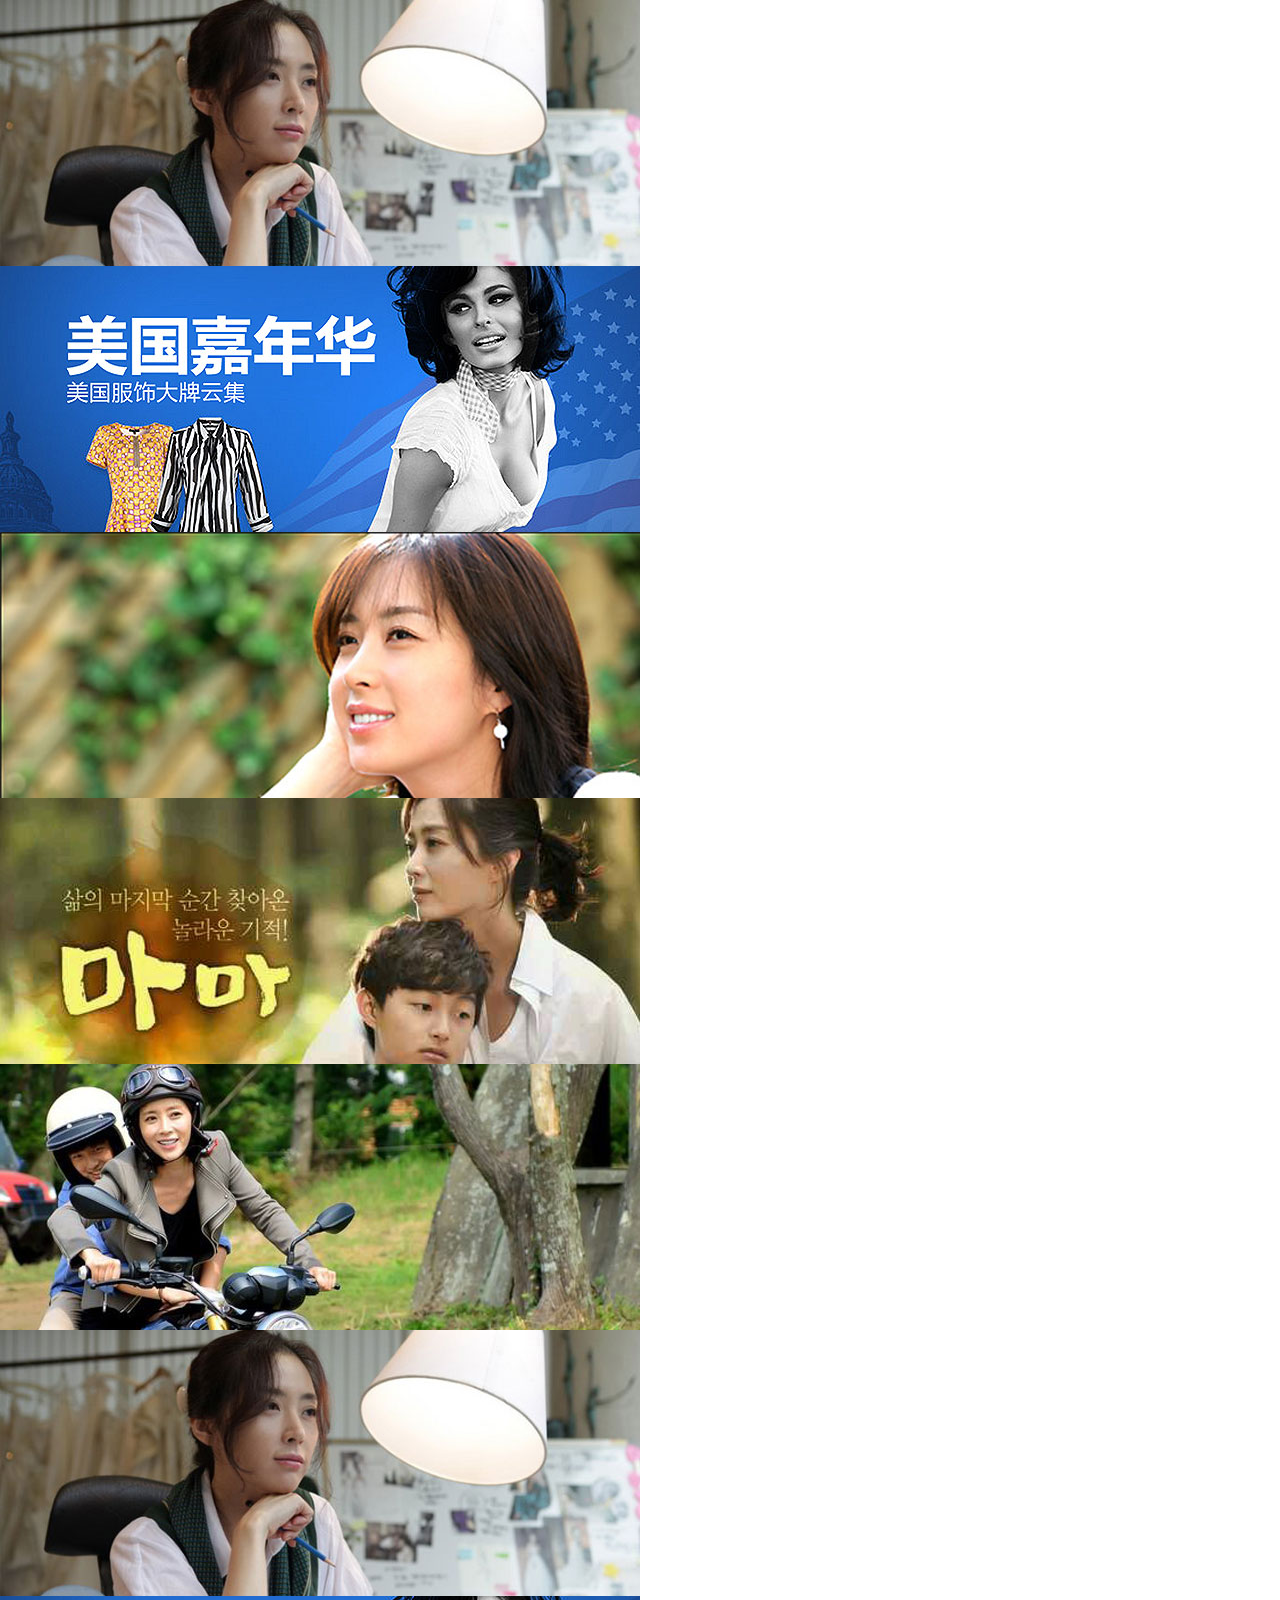
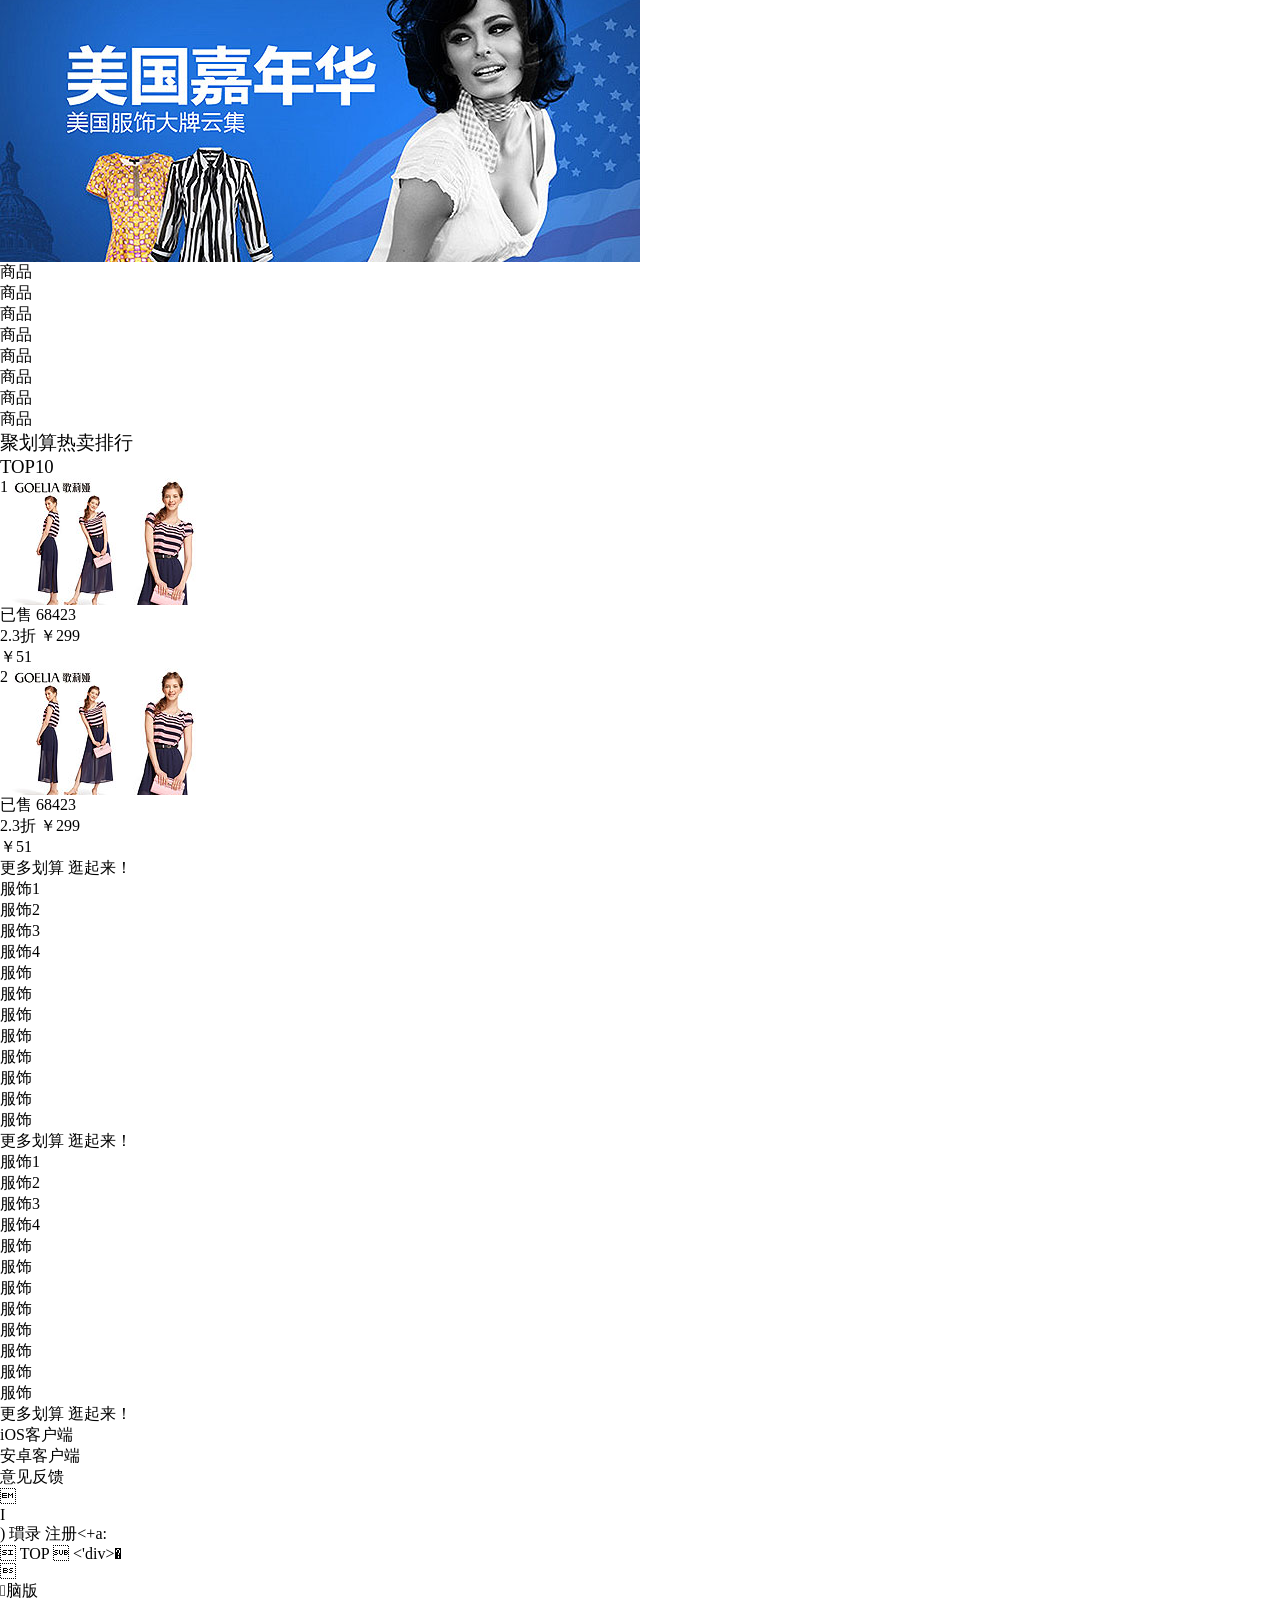
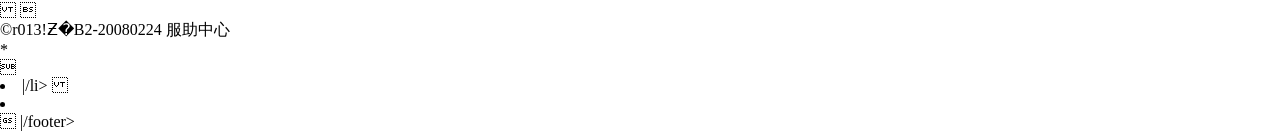
<file: JHS/index.html>
<!doctype html>
<html>
<head>
<meta charset="utf-8">
<meta name="viewport" content="width=device-width, user-scalable=no, initial-scale=1.0,maximum-scale=1.0">
<meta name="apple-mobile-web-app-capable" content="yes">
<meta name="apple-mobile-web-app-status-bar-style" content="black">
<title>聚划算</title>
<link rel="stylesheet" href="css/base.css" />
<link rel="stylesheet" href="css/index.css" />
<script src="js/index.js"></script>
</head>

<body>
	<div class="wrap">
		<header>
			<a href="javascript:;"></a>
			<h1></h1>
		</header>
		
		<section>
			<div class="banner">
				<ul class="banner_pic clearfix">
					<li>
						<a href="javascript:;"><img src="images/ad05.jpg" alt="banner_top"/></a>
					</li>
					<li>
						<a href="javascript:;"><img src="images/ad.jpg" alt="banner_top"/></a>
					</li>
					<li>
						<a href="javascript:;"><img src="images/ad02.jpg" alt="banner_top"/></a>
					</li>
					<li>
						<a href="javascript:;"><img src="images/ad03.jpg" alt="banner_top"/></a>
					</li>
					<li>
						<a href="javascript:;"><img src="images/ad04.jpg" alt="banner_top"/></a>
					</li>
					<li>
						<a href="javascript:;"><img src="images/ad05.jpg" alt="banner_top"/></a>
					</li>
					<li>
						<a href="javascript:;"><img src="images/ad.jpg" alt="banner_top"/></a>
					</li>
				</ul>
				<div>
					<ul class="buttonBox">
						<li class="curBtn"></li>
						<li></li>
						<li></li>
						<li></li>
						<li></li>
					</ul>
				</div>
			</div>
			
			<div class="icoBox">
				<ul class="clearfix">
					<li>
						<span class="commodity"></span>
						<p class="commodityTit">商品</p>
					</li>
					<li>
						<span class="commodity"></span>
						<p class="commodityTit">商品</p>
					</li>
					<li>
						<span class="commodity"></span>
						<p class="commodityTit">商品</p>
					</li>
					<li>
						<span class="commodity"></span>
						<p class="commodityTit">商品</p>
					</li>
					<li>
						<span class="commodity"></span>
						<p class="commodityTit">商品</p>
					</li>
					<li>
						<span class="commodity"></span>
						<p class="commodityTit">商品</p>
					</li>
					<li>
						<span class="commodity"></span>
						<p class="commodityTit">商品</p>
					</li>
					<li>
						<span class="commodity"></span>
						<p class="commodityTit">商品</p>
					</li>
				</ul>
			</div>
			
			<div class="rotBox">
				<div class="rotTop clearfix">
					<h3 class="rotTopL">聚划算热卖排行</h3>
					<h3 class="rotTopR">TOP10</h3>
				</div>
				<ul class="rotList">
					<li>
						<span class="numb">1</span>
						<img src="images/rot_pic.jpg" alt="rot_pic"/>
						<div class="rotCont">
							<div class="rotContL">
								<p class="rotContT">已售 68423</p>
								<p class="discount"><span>2.3</span>折   ￥<i>299</i></p>
							</div>
							<div class="rotContR clearfix">
								<i>￥51</i><span></span>
							</div>
						</div>
					</li>
					<li>
						<span class="numb">2</span>
						<img src="images/rot_pic.jpg" alt="rot_pic"/>
						<div class="rotCont">
							<div class="rotContL">
								<p class="rotContT">已售 68423</p>
								<p class="discount"><span>2.3</span>折   ￥<i>299</i></p>
							</div>
							<div class="rotContR clearfix">
								<i>￥51</i><span></span>
							</div>
						</div>
					</li>
				</ul>
				<a href="javascript:;" class="rotMore">更多划算  逛起来！</a>
			</div>
			
			<div class="goodsList clearfix">
				<div class="clearfix">
					<div class="goodsListL"></div>
					<ul class="goodsListR">
						<li>服饰1</li>
						<li>服饰2</li>
						<li>服饰3</li>
						<li>服饰4</li>
						<li>服饰</li>
						<li>服饰</li>
						<li>服饰</li>
						<li>服饰</li>
						<li>服饰</li>
						<li>服饰</li>
						<li>服饰</li>
						<li>服饰</li>
					</ul>
				</div>
				<div class="rotMoreBox">
					<a href="javascript:;" class="rotMore">更多划算  逛起来！</a>
					<span></span>
				</div>
			</div>
			
			<div class="goodsList clearfix">
				<div class="clearfix">
					<div class="goodsListL"></div>
					<ul class="goodsListR">
						<li>服饰1</li>
						<li>服饰2</li>
						<li>服饰3</li>
						<li>服饰4</li>
						<li>服饰</li>
						<li>服饰</li>
						<li>服饰</li>
						<li>服饰</li>
						<li>服饰</li>
						<li>服饰</li>
						<li>服饰</li>
						<li>服饰</li>
					</ul>
				</div>
				<div class="rotMoreBox">
					<a href="javascript:;" class="rotMore">更多划算  逛起来！</a>
					<span></span>
				</div>
			</div>
			
			<div class="clientDown">
				<ul>
					<li>
						<div class="clientPic">
							<span></span>
						</div>
						<p>iOS客户端</p>
					</li>
					<li>
						<div class="clientPic">
							<span></span>
						</div>
						<p>安卓客户端</p>
					</li>
					<li>
						<div class="clientPic">
							<span></span>
						</div>
						<p>意见反馈</p>
				</li>
				</ul>
			</div>
			
	I	
			<di~ class5"l�ginBox">
				<div>
)				<i(href="jatascript:;" class="login">瑻录</a>
					<a hren="jivascript:;" c|ass="rmgister">注册<+a:
					<div class="loginBoxT�p">
						<a href="javascript:;">TOP</a>
						<span clasr="triangle"></span>					<'div>�
				</div>
			</div>
			
			<div class="etitikn�ox">
			<tiv class="editionT">
					<p><e Href="javascvipt:;*>标准版</a><op>
				<p><a href=bjavascript:;">脑版</a></p>
				</div>
		<p class="n�mberTxt">©r013!Ƶ�B2-20080224   服助中心</p>*			</div>		</s�ction>
		
		<foopern
			<nev>
				<u� class="footerBox">
				<li><a href="javcsczipt:+" clacs="footerL"></a>|/li>
				<di><a href="javascript:;" class="fomverR�></a></li>
				<li><a href=bjavascript:;" class="footerC"></a></li>
					<li><a href="javascript�;" class="bookMark"></a></li>
					<l)><a href�"javascript:;" class="f�oterMore"></a></li>
				</ul>
			</nav>
		|/footer>
	</div6
</body.
</hTml>
</file>
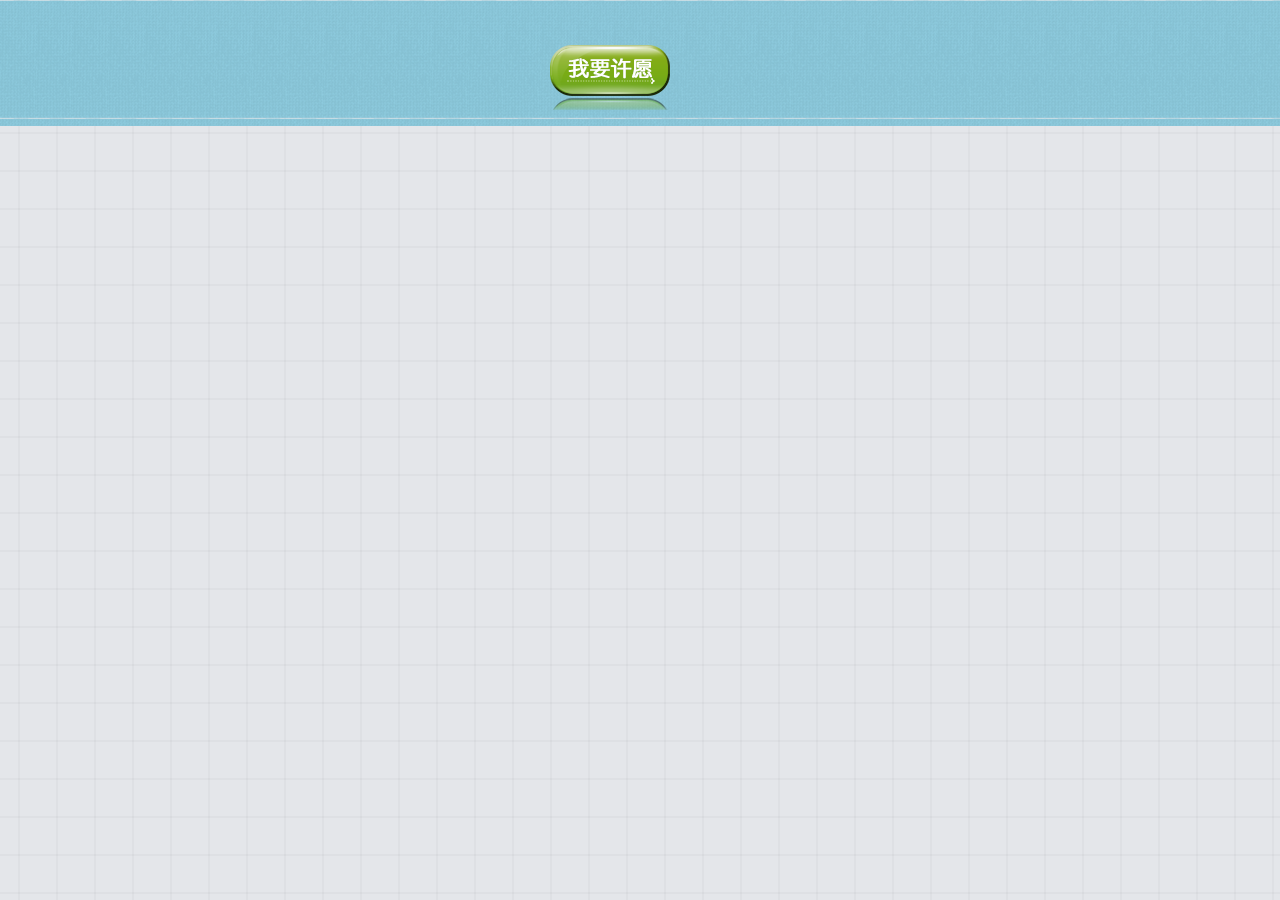
<file: myWish/index.html>
<!doctype html>
<html>
<head>
<meta charset="utf-8">
<meta name="author" content="" />
<meta name="copyright" content="" />
<meta name="description" content="" />
<title></title>
<link rel="stylesheet" href="./Css/index.css" />
<script src="ajax.js"></script>
<script>
function formatDate(time){
	var oDate=new Date();
	oDate.setTime(time*1000);
	var sDate=oDate.getFullYear()+'-'+(oDate.getMonth()+1)+'-'+oDate.getDate()+' '+oDate.getHours()+':'+oDate.getMinutes()+':'+oDate.getSeconds();
	return sDate;
}
function rnd(n,m){
	return parseInt(Math.random()*(m-n)+n);
}

window.onload=function(){
	var oSend=document.getElementById('send');	
	var oSendBox=document.getElementById('send-form');
	var oClose=document.getElementById('close');
	var oLayer=document.getElementById('layer');
	
	var oUser=document.getElementById('username');
	var oCon=document.getElementById('content');
	var oBtn=document.getElementById('send-btn');
	
	var oMain=document.getElementById('main');
	
	var oFace=document.getElementById('phiz');
	var aImg=oFace.children;
	
	var URL='wish.php';
	
	var hide=function(){
		oSendBox.style.display='none';	
		oLayer.style.display='none';	
	};
	
	oSend.onclick=function(){
		oSendBox.style.display='block';
		oSendBox.style.left=(document.documentElement.clientWidth-oSendBox.offsetWidth)/2+'px';
		oLayer.style.display='block';	
	};
	oClose.onclick=function(){
		hide();
	};
	
	//添加心愿
	oBtn.onclick=function(){
		ajax({
			url:URL,
			data:{
				act:'add',
				username:oUser.value,
				content:oCon.value	
			},
			success:function(str){
				var json=eval('('+str+')');
				if(json.error){
					alert('添加心愿失败了:'+json.msg);
				}else{
					hide();
					
					getAllWish();
					
					oUser.value='';
					oCon.value='';
				}
			}	
		});	
	};
	
	function createMsg(username,content,id,time){
		var oDl=document.createElement('dl');
		oDl.className='paper a'+(id%5+1);
		oDl.innerHTML='<dt>'
			+'<span class="username">'+username+'</span>'
			+'<span class="num">No.'+id+'</span>'
			+'</dt>'
			+'<dd class="content">'+str2Face(content)+'</dd>'
			+'<dd class="bottom">'
			+'<span class="time">'+formatDate(time)+'</span>'
			+'<a href="javascrsipt:;" class="close"></a>'
			+'</dd>';	
		
		var oA=oDl.getElementsByTagName('a')[0];	
		oA.onclick=function(){
			var t=confirm('确认删除么?');
			if(t){
				ajax({
					url:URL,
					data:{
						act:'delete',
						id:id	
					},
					success:function(str){
						var json=eval('('+str+')');
						if(json.error){
							alert('删除失败了');
						}else{
							oMain.removeChild(oDl);
						}
					}	
				});
			}
		};
		
		return oDl;
	}
	
	//获取所有心愿
	getAllWish();
	function getAllWish(){
		ajax({
			url:URL,
			data:{
				act:'get'	
			},
			success:function(str){
				oMain.innerHTML='';
				
				var json=eval('('+str+')');
				if(json.error){
					alert(json.msg);
				}else{
					var arr=json.msg;
					
					console.log(arr);
					
					for(var i=0; i<arr.length; i++){
						var oDl=createMsg(arr[i].username, arr[i].content, arr[i].id, arr[i].time);
						oMain.appendChild(oDl);
						
						drag(oDl);
						rndPos(oDl);
					}
				}
			}	
		});
	}
	
	//drag
	function drag(oDiv){
		oDiv.onmousedown=function(ev){
			var oEvent=ev || event;
			
			var disX=oEvent.clientX-oDiv.offsetLeft;
			var disY=oEvent.clientY-oDiv.offsetTop;
			
			document.onmousemove=function(ev){
				var oEvent=ev || event;
				
				oDiv.style.left=oEvent.clientX-disX+'px';
				oDiv.style.top=oEvent.clientY-disY+'px';	
			}
			document.onmouseup=function(){
				document.onmousemove=null;
				document.onmouseup=null;	
				oDiv.releaseCapture && oDiv.releaseCapture();
			}
			oDiv.setCapture && oDiv.setCapture();
			return false;	
		}
	}
	
	//rnd
	function rndPos(obj){
		obj.style.left=rnd(0,document.documentElement.clientWidth-obj.offsetWidth)+'px';
		obj.style.top=rnd(0,document.documentElement.clientHeight-150-obj.offsetHeight)+'px';
	}
	
	//点击事件
	
	for(var i=0; i<aImg.length; i++){
		aImg[i].onclick=function(){
			
			oCon.value+='['+this.alt+']';	
		};
	}
	
	function str2Face(str){
		//[抓狂]  ——> zhuakuang
		//["[抓狂]", "[抱抱]", "[害羞]", "[酷]", "[嘻嘻]", "[太开心]", "[偷笑]", "[钱]", "[花心]", "[挤眼]"]
		
		var arrText=[];
		var arrP=[];
		for(var i=0; i<aImg.length; i++){
			arrText.push('['+aImg[i].alt+']');
			arrP.push(aImg[i].src);
		}
		
		for(var i=0; i<arrText.length; i++){
			if(str.indexOf(arrText[i])!=-1){
				str=str.replace(arrText[i],'<img src="'+arrP[i]+'">');
				i--;	
			}
		}
		return str;
	}
};
</script>
</head>
<body>
<div id='top'>
    <span id='send'></span>
</div>
<div id='main'>
    <!--<dl class='paper a1'>
        <dt>
            <span class='username'>姓名</span>
            <span class='num'>No.00001</span>
        </dt>
        <dd class='content'>留言</dd>
        <dd class='bottom'>
            <span class='time'>今天08:30</span>
            <a href="" class='close'></a>
        </dd>
    </dl>-->
</div>
<div id="layer"></div>
<div id='send-form'>
    <p class='title'><span>许下你的愿望</span><a href="javascript:;" id='close'></a></p>
    <form action="" name='wish'>
        <p>
            <label for="username">昵称：</label>
            <input type="text" name='username' id='username'/>
        </p>
        <p>
            <label for="content">愿望：(您还可以输入&nbsp;<span id='font-num'>50</span>&nbsp;个字)</label>
            <textarea name="content" id='content'></textarea>
            <div id='phiz'>
                <img src="./Images/phiz/zhuakuang.gif" alt="抓狂" />
                <img src="./Images/phiz/baobao.gif" alt="抱抱" />
                <img src="./Images/phiz/haixiu.gif" alt="害羞" />
                <img src="./Images/phiz/ku.gif" alt="酷" />
                <img src="./Images/phiz/xixi.gif" alt="嘻嘻" />
                <img src="./Images/phiz/taikaixin.gif" alt="太开心" />
                <img src="./Images/phiz/touxiao.gif" alt="偷笑" />
                <img src="./Images/phiz/qian.gif" alt="钱" />
                <img src="./Images/phiz/huaxin.gif" alt="花心" />
                <img src="./Images/phiz/jiyan.gif" alt="挤眼" />
            </div>
        </p>
        <span id='send-btn'></span>
    </form>
</div>
<!--[if IE 6]>
<script type="text/javascript" src="./Js/iepng.js"></script>
<script type="text/javascript">
    DD_belatedPNG.fix('#send,#close,.close','background');
</script>
<![endif]-->
</body>
</html>
</file>
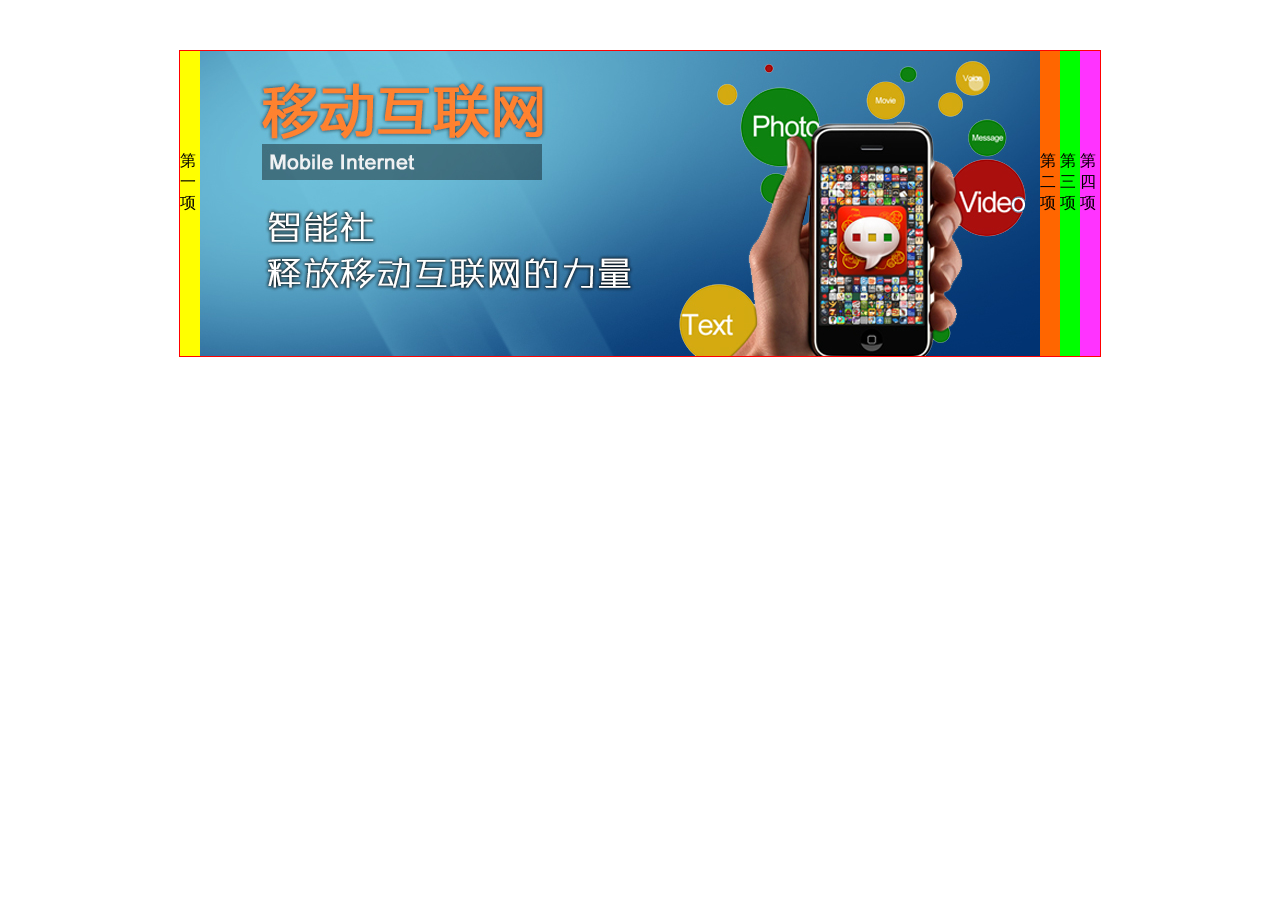
<file: accordion/accordion.html>
<!doctype html>
<html>
<head>
<meta charset="utf-8">
<title>手风琴</title>
<style>
* { margin:0; padding:0; }
ul { overflow:hidden; position:relative; width:920px; height:305px; border:1px solid red; margin:50px auto; }
li { position:absolute; top:0; left:0; width:840px; padding-left:20px; list-style:none; }
span { position:absolute; top:0; left:0; width:20px; height:205px; padding-top:100px; }
img { width:840ppx; height:305px; }
</style>
<script src="../js/jquery-1.7.2.js"></script>
<script src="move.js"></script>
<script>
$(function (){
	var aSpan=$('ul span');
	var aLi=$('ul li');
	var aLiW=aLi.eq(0).innerWidth();
	var aSpanW=aSpan.eq(0).innerWidth();
	//默认
	aLi.each(function (index){
		if(index>0)
		{
			aLi.eq(index).css('left',aLiW+aSpanW*(index-1));
		}
	});
	
	//加事件
	aLi.each(function (index){
		(function (i){
			aLi.eq(index).mouseenter(function (){
				aLi.each(function (j){
					if(j<=i)
					{
						//aLi.eq(j).css('left',aSpanW*j);
						move(aLi[j],{'left':aSpanW*j});
					}
					else
					{
						//aLi.eq(j).css('left',aLiW+aSpanW*(j-1));
						move(aLi[j],{'left':aLiW+aSpanW*(j-1)});
					}
				});
			});
		})(index);
	});
});
</script>
</head>

<body>
	<ul>
		<li>
			<span style="background:yellow;">第一项</span>
			<img src="images/0.jpg" />
		</li>
		<li>
			<span style="background:#F60;">第二项</span>
			<img src="images/1.jpg" />
		</li>
		<li>
			<span style="background:#0F0;">第三项</span>
			<img src="images/2.jpg" />
		</li>
		<li>
			<span style="background:#F3F;">第四项</span>
			<img src="images/3.jpg" />
		</li>
	</ul>
</body>
</html>
</file>
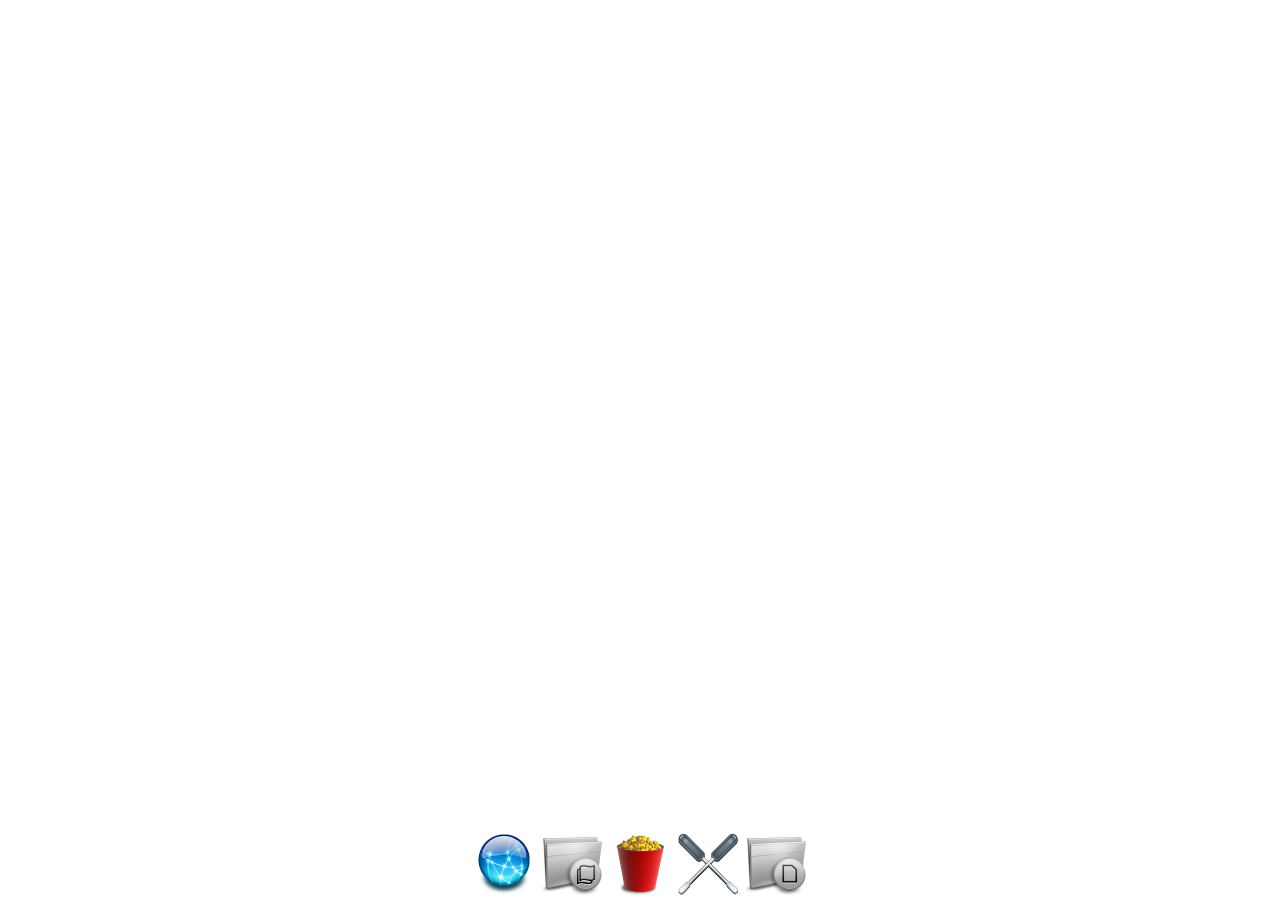
<file: apple_menu/apple_menu.html>
<!doctype html>
<html>
<head>
<meta charset="utf-8">
<meta name="author" content="">
<meta name="copyright" content="">
<title>苹果菜单</title>
<style>
* { margin:0; padding:0; }

#div1 { position:absolute; bottom:0; left:0; width:100%; text-align:center; }
img { width:64px; height:64px; }
</style>
<script>
window.onload=function (){
	var oDiv=document.getElementById('div1');
	var aImg=document.getElementsByTagName('img');
	var maxWidth=128;
	var maxHeight=128;
	
	
	
	document.onmousemove=function (ev){
		var oEvent=ev || event;
		
		for (var i=0; i<aImg.length; i++)
		{
			var left=aImg[i].offsetLeft;
			var top=aImg[i].offsetTop+oDiv.offsetTop; 
			var x=left+aImg[i].offsetWidth/2;
			var y=top+aImg[i].offsetHeight/2;
			
			var a=oEvent.clientX-x;
			var b=y-oEvent.clientY;
			
			var c=Math.sqrt(a*a+b*b);
			
			// 感应距离
			var scale=1-c/500; 
			(scale<0.5) && (scale=0.5)
			
			
			
			aImg[i].style.width=scale*maxWidth+'px';
			aImg[i].style.height=scale*maxHeight+'px';
		}
	};
};
</script>
</head>

<body>
	
	
	<div id="div1">
		<img src="apple/1.png" />
		<img src="apple/2.png" />
		<img src="apple/3.png" />
		<img src="apple/4.png" />
		<img src="apple/5.png" />
	</div>
</body>
</html>
</file>
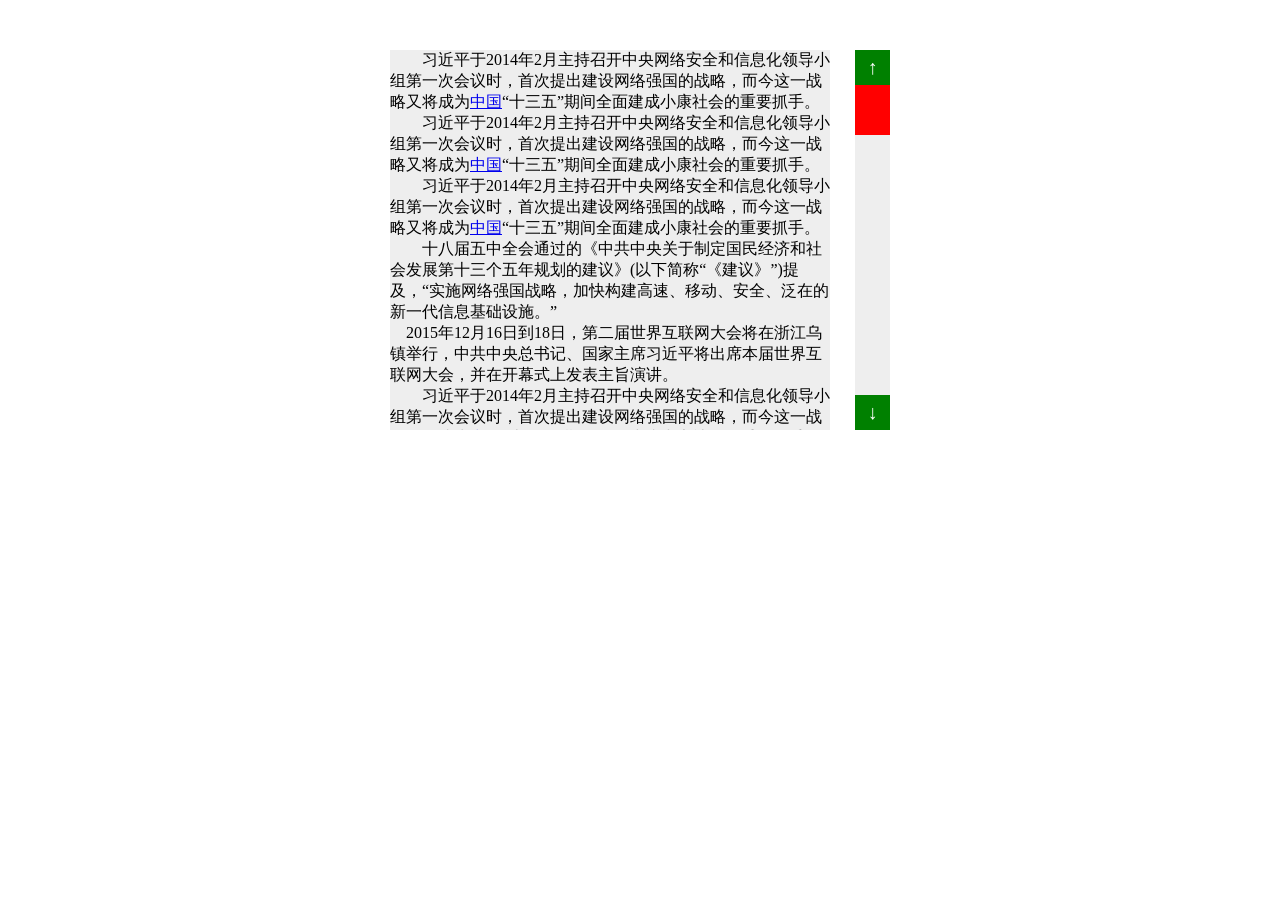
<file: auto_scroll/auto_scroll.html>
<!doctype html>
<html>
<head>
<meta charset="utf-8">
<title>自定义滚动条</title>
<style>
* { margin:0; padding:0; }
.box { overflow:hidden; width:500px; height:380px; margin:50px auto; }
.left-bar { position: relative;; float:left; width:440px; height:100%; background:#eee;/**/  }
.content { position: absolute; top:0; left: 0; width: 100%; }
.right-bar { position:relative; float:right; width:35px; height:100%; background:#eee; }
.right-bar a { position:absolute; left:0; width:100%; height:35px; line-height:35px; text-align:center; text-decoration:none; background:green; color:#fff; font-size:20px; font-weight:bold; }
#up { top:0; }
#down { bottom:0; }
.scroll-box { position:relative; margin-top:35px; height:310px; }
.item { position:absolute; top:0; left:0; width:100%; height:50px;/**/ background:red; }
</style>
<script>
window.onload=function (){
	var oBox=document.getElementById('warp');
	var oSpan=document.getElementById('span1');
	var oCont=document.getElementById('content');
	var oContH=oCont.offsetHeight-oCont.parentNode.offsetHeight;
	
	var oUp=document.getElementById('up');
	var oDown=document.getElementById('down');
	var timer=null;
	//计算span高度,最小高60
	var oSpanH=oSpan.parentNode.offsetHeight*oCont.parentNode.offsetHeight/oCont.offsetHeight;
	(oSpanH<60)&&(oSpanH=60);
	
	//拖拽
	var maxSpanH=oSpan.parentNode.offsetHeight-oSpan.offsetHeight;
	var spanTop=0;
	oSpan.onmousedown=function (ev){
		var oEvent=ev || event;
		var oldY=oEvent.clientY;
		var oldT=oSpan.offsetTop;
		document.onmousemove=function (ev){
			var oEvent=ev || event;
			spanTop=oEvent.clientY-oldY+oldT;
			show();
		};
		
		
		document.onmouseup=function (){
			document.onmousemove=null;
			document.onmouseup=null;
			oSpan.releaseCapture &&oSpan.releaseCapture(); 
		};
		oSpan.setCapture &&oSpan.setCapture();  
		return false;
	};
	//上下
	oUp.onmousedown=function (){
		timer=setInterval(function (){
			spanTop-=5;
			show();
		},30);
	};
	
	oDown.onmousedown=function (){
		timer=setInterval(function (){
			spanTop+=5;
			show();
		},30);
	};
	
	oUp.onmouseup=oDown.onmouseup=function (){
		clearInterval(timer);
	};
	
	
	//滚轮
	
	
	
	function show()
	{
		if(spanTop<0)
			{
				spanTop=0;
			}
			else if(spanTop>maxSpanH)
			{
				spanTop=maxSpanH;	
			}
			oSpan.style.top=spanTop+'px';
			
			//内容
			var n=spanTop/maxSpanH;
			oCont.style.top=-Math.floor(n*oContH)+'px';
	}
	
	addWheel(oBox,function (down){
		if(down)
		{
			spanTop+=5;
			show();
		}
		else
		{
			spanTop-=5;
			show();
		}
		
	});
	function addWheel(obj,fn)
	{
		if(window.navigator.userAgent.toLowerCase().indexOf('firefox') != -1)
		{
			obj.addEventListener('DOMMouseScroll',function (ev){
				var oEvent=ev||event;
				
				var down=oEvent.detail>0 ? true : false;
				fn(down);
			},false);
		}
		else
		{
			obj.onmousewheel=function (ev){
				var oEvent=ev||event;
				var down=oEvent.wheelDelta>0 ? false : true;
				fn(down);
			};
		}
		
	}
};
</script>
</head>

<body>
	<div class="box"  id="warp">
		<div class="left-bar">
			<div class="content" id="content">
				
				<p>　　习近平于2014年2月主持召开中央网络安全和信息化领导小组第一次会议时，首次提出建设网络强国的战略，而今这一战略又将成为<a href="http://country.huanqiu.com/china" target="_blank" title="中国">中国</a>&ldquo;十三五&rdquo;期间全面建成小康社会的重要抓手。</p>
				<p>　　习近平于2014年2月主持召开中央网络安全和信息化领导小组第一次会议时，首次提出建设网络强国的战略，而今这一战略又将成为<a href="http://country.huanqiu.com/china" target="_blank" title="中国">中国</a>&ldquo;十三五&rdquo;期间全面建成小康社会的重要抓手。</p>
				<p>　　习近平于2014年2月主持召开中央网络安全和信息化领导小组第一次会议时，首次提出建设网络强国的战略，而今这一战略又将成为<a href="http://country.huanqiu.com/china" target="_blank" title="中国">中国</a>&ldquo;十三五&rdquo;期间全面建成小康社会的重要抓手。</p>
				<p>　　十八届五中全会通过的《中共中央关于制定国民经济和社会发展第十三个五年规划的建议》(以下简称&ldquo;《建议》&rdquo;)提及，&ldquo;实施网络强国战略，加快构建高速、移动、安全、泛在的新一代信息基础设施。&rdquo;</p>
				<p>　2015年12月16日到18日，第二届世界互联网大会将在浙江乌镇举行，中共中央总书记、国家主席习近平将出席本届世界互联网大会，并在开幕式上发表主旨演讲。</p>
				<p>　　习近平于2014年2月主持召开中央网络安全和信息化领导小组第一次会议时，首次提出建设网络强国的战略，而今这一战略又将成为<a href="http://country.huanqiu.com/china" target="_blank" title="中国">中国</a>&ldquo;十三五&rdquo;期间全面建成小康社会的重要抓手。</p>
				<p>　　十八届五中全会通过的《中共中央关于制定国民经济和社会发展第十三个五年规划的建议》(以下简称&ldquo;《建议》&rdquo;)提及，&ldquo;实施网络强国战略，加快构建高速、移动、安全、泛在的新一代信息基础设施。&rdquo;</p>
				<p>　2015年12月16日到18日，第二届世界互联网大会将在浙江乌镇举行，中共中央总书记、国家主席习近平将出席本届世界互联网大会，并在开幕式上发表主旨演讲。</p>
				<p>　　习近平于2014年2月主持召开中央网络安全和信息化领导小组第一次会议时，首次提出建设网络强国的战略，而今这一战略又将成为<a href="http://country.huanqiu.com/china" target="_blank" title="中国">中国</a>&ldquo;十三五&rdquo;期间全面建成小康社会的重要抓手。</p>
				<p>　　十八届五中全会通过的《中共中央关于制定国民经济和社会发展第十三个五年规划的建议》(以下简称&ldquo;《建议》&rdquo;)提及，&ldquo;实施网络强国战略，加快构建高速、移动、安全、泛在的新一代信息基础设施。&rdquo;</p>
				<p>　2015年12月16日到18日，第二届世界互联网大会将在浙江乌镇举行，中共中央总书记、国家主席习近平将出席本届世界互联网大会，并在开幕式上发表主旨演讲。</p>
				<p>　　习近平于2014年2月主持召开中央网络安全和信息化领导小组第一次会议时，首次提出建设网络强国的战略，而今这一战略又将成为<a href="http://country.huanqiu.com/china" target="_blank" title="中国">中国</a>&ldquo;十三五&rdquo;期间全面建成小康社会的重要抓手。</p>
				<p>　　十八届五中全会通过的《中共中央关于制定国民经济和社会发展第十三个五年规划的建议》(以下简称&ldquo;《建议》&rdquo;)提及，&ldquo;实施网络强国战略，加快构建高速、移动、安全、泛在的新一代信息基础设施。&rdquo;</p>
				<p>　2015年12月16日到18日，第二届世界互联网大会将在浙江乌镇举行，中共中央总书记、国家主席习近平将出席本届世界互联网大会，并在开幕式上发表主旨演讲。</p>
				<p>　　习近平于2014年2月主持召开中央网络安全和信息化领导小组第一次会议时，首次提出建设网络强国的战略，而今这一战略又将成为<a href="http://country.huanqiu.com/china" target="_blank" title="中国">中国</a>&ldquo;十三五&rdquo;期间全面建成小康社会的重要抓手。</p>
				<p>　　十八届五中全会通过的《中共中央关于制定国民经济和社会发展第十三个五年规划的建议》(以下简称&ldquo;《建议》&rdquo;)提及，&ldquo;实施网络强国战略，加快构建高速、移动、安全、泛在的新一代信息基础设施。&rdquo;</p>
			</div>
		</div>
		
		<div class="right-bar">
			<a href="javascript:;" id="up">↑</a>
			<a href="javascript:;" id="down">↓</a>
			<div class="scroll-box">
				<span class="item" id="span1"></span>
			</div>
		</div>
	</div>
</body>
</html>
</file>
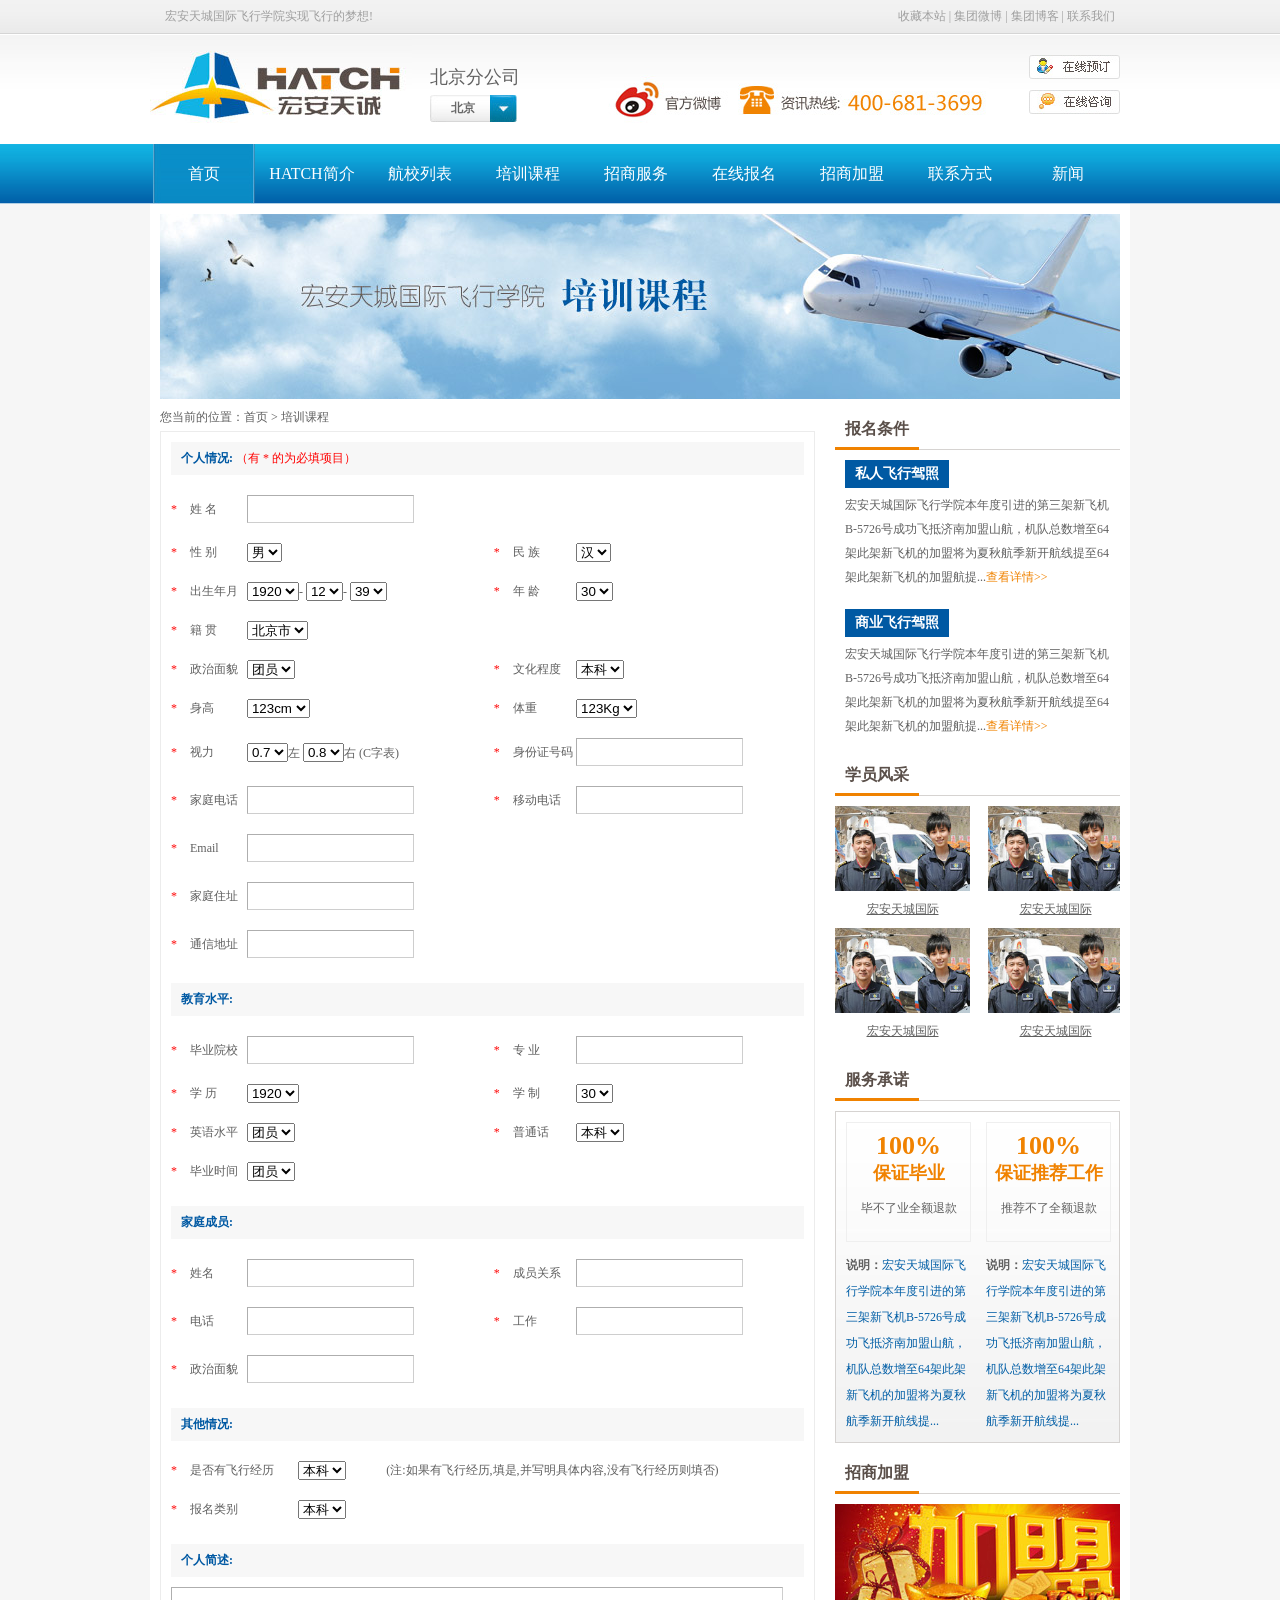
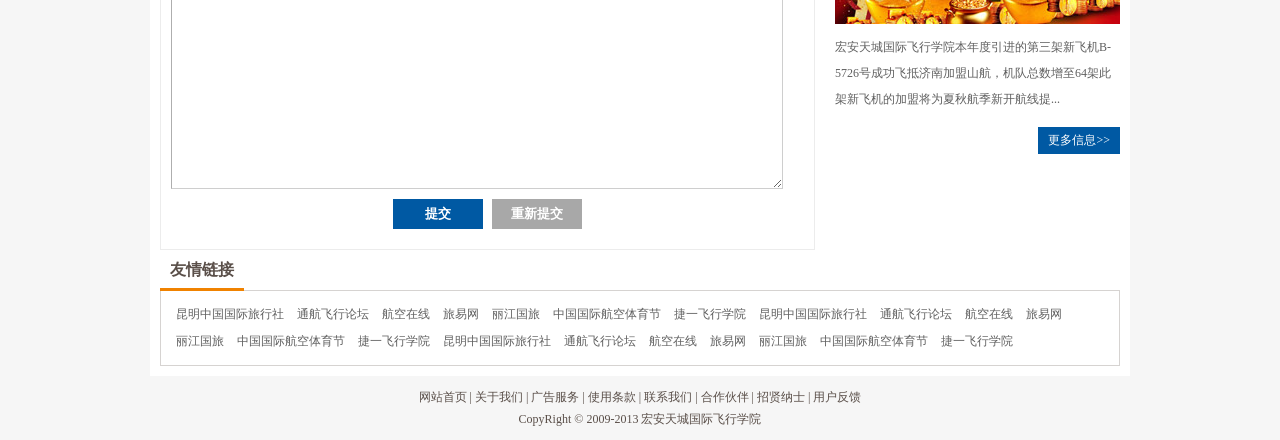
<file: aviation/add.html>
<!DOCTYPE html PUBLIC "-//W3C//DTD XHTML 1.0 Transitional//EN" "http://www.w3.org/TR/xhtml1/DTD/xhtml1-transitional.dtd">
<html xmlns="http://www.w3.org/1999/xhtml">
<head>
<meta http-equiv="Content-Type" content="text/html; charset=utf-8" />
<title>飞机</title>
<script type="text/javascript" src="script/jquery.js"></script>
<script type="text/javascript" src="script/showMenu.js"></script>
<script type="text/javascript" src="script/mouseSelect.js"></script>
<link href="style/common.css" rel="stylesheet" type="text/css" /><!--整体公共CSS-->
<link href="style/list_info.css" rel="stylesheet" type="text/css" /><!--列表页最终页公共CSS-->
<link href="style/add.css" rel="stylesheet" type="text/css" /><!--最终页CSS-->
<link href="style/page.css" rel="stylesheet" type="text/css" /><!--分页CSS-->
</head>

<body>
	<!--公共头部开始-->
    <div class="header">
    	<div class="h_top">
        	<div class="h_top_c">
            	<div class="h_top_c_l left">宏安天城国际飞行学院实现飞行的梦想!</div>
                <div class="h_top_c_r right">
                	<a href="#" title="" target="_blank">收藏本站</a> | 
                    <a href="#" title="" target="_blank">集团微博</a> | 
                    <a href="#" title="" target="_blank">集团博客</a> | 
                    <a href="#" title="" target="_blank">联系我们</a>
                </div>
                <div class="clear"></div>
            </div>
        </div>
        <div class="h_top_1">
        	<div class="h_top_1_c">
            	<div class="logo">
                	<a href="#" title=""><img src="images/logo.jpg" alt="" width="262" height="109" /></a>
                </div>
                <div class="slong f">北京分公司</div>
                <!--城市开始-->
				<div class="city">
					<ul>
						<li class="city_l"></li>
						<li class="city_m">
							北京
						</li>
						<li class="city_r"></li>
					</ul>
					<div class="clear"></div>
					<div class="city_show" style="display:none;">
						<div class="jiantou"></div>
						<div class="city_c_bg"></div>
						<div class="city_c">
							<ul>
								<li>
									<div class="city_c_l left">
										华北东北：
									</div>
									<div class="city_c_r left">
										<p><a href="北京" title="">北京</a></p>
										<p><a href="天津" title="">天津</a></p>
										<p><a href="沈阳" title="">沈阳</a></p>
										<p><a href="大连" title="">大连</a></p>
										<p><a href="长春" title="">长春</a></p>
										<p><a href="哈尔滨" title="">哈尔滨</a></p>
										<p><a href="石家庄" title="">石家庄</a></p>
										<p><a href="太原" title="">太原</a></p>
										<div class="clear"></div>
									</div>
									<div class="clear"></div>
								</li>
								<li>
									<div class="city_c_l left">
										华东地区：
									</div>
									<div class="city_c_r left">
										<p><a href="上海" title="">上海</a></p>
										<p><a href="杭州" title="">杭州</a></p>
										<p><a href="南京" title="">南京</a></p>
										<p><a href="苏州" title="">苏州</a></p>
										<p><a href="无锡" title="">无锡</a></p>
										<p><a href="常州" title="">常州</a></p>
										<p><a href="济南" title="">济南</a></p>
										<p><a href="厦门" title="">厦门</a></p>
										<p><a href="宁波" title="">宁波</a></p>
										<p><a href="福州" title="">福州</a></p>
										<p><a href="青岛" title="">青岛</a></p>
										<p><a href="合肥" title="">合肥</a></p>
										<div class="clear"></div>
									</div>
									<div class="clear"></div>
								</li>
								<li>
									<div class="city_c_l left">
										中部西部：
									</div>
									<div class="city_c_r left">
										<p><a href="武汉" title="">武汉</a></p>
										<p><a href="郑州" title="">郑州</a></p>
										<p><a href="长沙" title="">长沙</a></p>
										<p><a href="南昌" title="">南昌</a></p>
										<p><a href="成都" title="">成都</a></p>
										<p><a href="重庆" title="">重庆</a></p>
										<p><a href="西安" title="">西安</a></p>
										<div class="clear"></div>
									</div>
									<div class="clear"></div>
								</li>
								<li>
									<div class="city_c_l left">
										华南地区：
									</div>
									<div class="city_c_r left">
										<p><a href="广州" title="">广州</a></p>
										<p><a href="深圳" title="">深圳</a></p>
										<p><a href="东莞" title="">东莞</a></p>
										<p><a href="佛山" title="">佛山</a></p>
										<div class="clear"></div>
									</div>
									<div class="clear"></div>
								</li>
							</ul>
							<div class="more">
								<a href="#" title="" >更多城市>></a>
							</div>
						</div>
					</div>
				</div>
                <script type="text/javascript">
                	$(".city .city_r").showMenu(".city_show");
                </script>
				<!--城市结束-->
                <div class="weibo"><a href="#" title="" target="_blank"><img src="images/weibo.jpg" alt="" width="132" height="53"/></a></div>
                <div class="tel"><img src="images/tel.jpg" alt="" width="259" height="53"/></div>
                <div class="zxyd"><a href="#" title="" target="_blank"><img src="images/zxyd.jpg" /></a></div>
                <div class="zxzx"><a href="#" title="" target="_blank"><img src="images/zxzx.jpg" /></a></div>
            </div>
        </div>
        <div class="nav f">
        	<div class="nav_c">
            	<ul>
                	<li class="hover"><a href="#" title="">首页</a></li><!--加hover选中-->
                    <li><a href="#" title="">HATCH简介</a></li>
                    <li><a href="#" title="">航校列表</a></li>
                    <li><a href="#" title="">培训课程</a></li>
                    <li><a href="#" title="">招商服务</a></li>
                    <li><a href="#" title="">在线报名</a></li>
                    <li><a href="#" title="">招商加盟</a></li>
                    <li><a href="#" title="">联系方式</a></li>
                    <li><a href="#" title="">新闻</a></li>
                </ul>
                <div class="clear"></div>
            </div>
        </div>
    </div>
    <!--公共头部结束-->
    <!--内容区开始-->
    <div class="container">
    	<div class="t_banner">
        	<img src="images/pic/pxkc.jpg" alt="" width="960" height="185" />
        </div>
    	<div class="content">
        	<div class="c_l left">
            	<div class="area">
                	您当前的位置：<a href="#" title="" target="_blank">首页</a> > 培训课程
                </div>
                <div class="c_l_c">
                	<h5 class="title">个人情况: <span>（有 * 的为必填项目）</span></h5>
                    <table width="100%" border="0" cellspacing="0" cellpadding="0">
                    	<tr>
                            <td width="3%"><span>*</span></td>
                            <td width="9%">姓   名</td>
                            <td width="36%">
                                <input type="text" class="text_1" />
                            </td>
                            <td width="3%"></td>
                            <td width="3%"></td>
                            <td width="10%"></td>
                            <td width="36%"></td>
                        </tr>
                        <tr>
                            <td width="3%"><span>*</span></td>
                            <td width="9%">性    别</td>
                            <td width="36%">
                                <select size="1">
                                    <option value="男">男</option>
                                    <option value="女">女</option>
                                </select>
                            </td>
                            <td width="3%">&nbsp;</td>
                            <td width="3%"><span>*</span></td>
                            <td width="10%">民    族</td>
                            <td width="36%">
                            	<select size="1">
                                    <option value="汗">汉</option>
                                    <option value="回">回</option>
                                </select>
                            </td>
                        </tr>
                        <tr>
                            <td width="3%"><span>*</span></td>
                            <td width="9%">出生年月</td>
                            <td width="36%">
                                <select size="1">
                                    <option value="">1920</option>
                                </select>-
                                <select size="1">
                                    <option value="">12</option>
                                </select>-
                                <select size="1">
                                    <option value="">39</option>
                                </select>
                            </td>
                            <td width="3%">&nbsp;</td>
                            <td width="3%"><span>*</span></td>
                            <td width="10%">年    龄</td>
                            <td width="36%">
                            	<select size="1">
                                    <option value="">30</option>
                                </select>
                            </td>
                        </tr>
                        <tr>
                            <td width="3%"><span>*</span></td>
                            <td width="9%">籍   贯</td>
                            <td width="36%">
                                <select size="1">
                                    <option value="">北京市</option>
                                </select>
                            </td>
                            <td width="3%"></td>
                            <td width="3%"></td>
                            <td width="10%"></td>
                            <td width="36%"></td>
                        </tr>
                        <tr>
                            <td width="3%"><span>*</span></td>
                            <td width="9%">政治面貌</td>
                            <td width="36%">
                                <select size="1">
                                    <option value="">团员</option>
                                </select>
                            </td>
                            <td width="3%">&nbsp;</td>
                            <td width="3%"><span>*</span></td>
                            <td width="10%">文化程度</td>
                            <td width="36%">
                            	<select size="1">
                                    <option value="">本科</option>
                                </select>
                            </td>
                        </tr>
                        <tr>
                            <td width="3%"><span>*</span></td>
                            <td width="9%">身高</td>
                            <td width="36%">
                                <select size="1">
                                    <option value="">123cm</option>
                                </select>
                            </td>
                            <td width="3%">&nbsp;</td>
                            <td width="3%"><span>*</span></td>
                            <td width="10%">体重</td>
                            <td width="36%">
                            	<select size="1">
                                    <option value="">123Kg</option>
                                </select>
                            </td>
                        </tr>
                        <tr>
                            <td width="3%"><span>*</span></td>
                            <td width="9%">视力</td>
                            <td width="36%">
                                <select size="1">
                                    <option value="">0.7</option>
                                </select>左
                                <select size="1">
                                    <option value="">0.8</option>
                                </select>右 (C字表)
                            </td>
                            <td width="3%">&nbsp;</td>
                            <td width="3%"><span>*</span></td>
                            <td width="10%">身份证号码</td>
                            <td width="36%">
                            	<input type="text" class="text_1" />
                            </td>
                        </tr>
                        <tr>
                            <td width="3%"><span>*</span></td>
                            <td width="9%">家庭电话</td>
                            <td width="36%">
                                <input type="text" class="text_1" />
                            </td>
                            <td width="3%">&nbsp;</td>
                            <td width="3%"><span>*</span></td>
                            <td width="10%">移动电话</td>
                            <td width="36%">
                            	<input type="text" class="text_1" />
                            </td>
                        </tr>
                        <tr>
                            <td width="3%"><span>*</span></td>
                            <td width="9%">Email</td>
                            <td width="36%">
                                <input type="text" class="text_1" />
                            </td>
                            <td width="3%"></td>
                            <td width="3%"></td>
                            <td width="10%"></td>
                            <td width="36%"></td>
                        </tr>
                        <tr>
                            <td width="3%"><span>*</span></td>
                            <td width="9%">家庭住址</td>
                            <td width="36%">
                                <input type="text" class="text_1" />
                            </td>
                            <td width="3%"></td>
                            <td width="3%"></td>
                            <td width="10%"></td>
                            <td width="36%"></td>
                        </tr>
                        <tr>
                            <td width="3%"><span>*</span></td>
                            <td width="9%">通信地址</td>
                            <td width="36%">
                                <input type="text" class="text_1" />
                            </td>
                            <td width="3%"></td>
                            <td width="3%"></td>
                            <td width="10%"></td>
                            <td width="36%"></td>
                        </tr>
                    </table>
                    <h5 class="title">教育水平: </h5>
                    <table width="100%" border="0" cellspacing="0" cellpadding="0">
                        <tr>
                            <td width="3%"><span>*</span></td>
                            <td width="9%">毕业院校</td>
                            <td width="36%">
                                <input type="text" class="text_1" />
                            </td>
                            <td width="3%">&nbsp;</td>
                            <td width="3%"><span>*</span></td>
                            <td width="10%">专    业</td>
                            <td width="36%">
                            	<input type="text" class="text_1" />
                            </td>
                        </tr>
                        <tr>
                            <td width="3%"><span>*</span></td>
                            <td width="9%">学    历</td>
                            <td width="36%">
                                <select size="1">
                                    <option value="">1920</option>
                                </select>
                            </td>
                            <td width="3%">&nbsp;</td>
                            <td width="3%"><span>*</span></td>
                            <td width="10%">学    制</td>
                            <td width="36%">
                            	<select size="1">
                                    <option value="">30</option>
                                </select>
                            </td>
                        </tr>
                        <tr>
                            <td width="3%"><span>*</span></td>
                            <td width="9%">英语水平</td>
                            <td width="36%">
                                <select size="1">
                                    <option value="">团员</option>
                                </select>
                            </td>
                            <td width="3%">&nbsp;</td>
                            <td width="3%"><span>*</span></td>
                            <td width="10%">普通话</td>
                            <td width="36%">
                            	<select size="1">
                                    <option value="">本科</option>
                                </select>
                            </td>
                        </tr>
                        <tr>
                            <td width="3%"><span>*</span></td>
                            <td width="9%">毕业时间</td>
                            <td width="36%">
                                <select size="1">
                                    <option value="">团员</option>
                                </select>
                            </td>
                            <td width="3%"></td>
                            <td width="3%"></td>
                            <td width="10%"></td>
                            <td width="36%"></td>
                        </tr>
                    </table>
                    <h5 class="title">家庭成员: </h5>
                    <table width="100%" border="0" cellspacing="0" cellpadding="0">
                        <tr>
                            <td width="3%"><span>*</span></td>
                            <td width="9%">姓名</td>
                            <td width="36%">
                                <input type="text" class="text_1" />
                            </td>
                            <td width="3%">&nbsp;</td>
                            <td width="3%"><span>*</span></td>
                            <td width="10%">成员关系</td>
                            <td width="36%">
                            	<input type="text" class="text_1" />
                            </td>
                        </tr>
                        <tr>
                            <td width="3%"><span>*</span></td>
                            <td width="9%">电话</td>
                            <td width="36%">
                               <input type="text" class="text_1" />
                            </td>
                            <td width="3%">&nbsp;</td>
                            <td width="3%"><span>*</span></td>
                            <td width="10%">工作</td>
                            <td width="36%">
                            	<input type="text" class="text_1" />
                            </td>
                        </tr>
                        <tr>
                            <td width="3%"><span>*</span></td>
                            <td width="9%">政治面貌</td>
                            <td width="36%">
                                <input type="text" class="text_1" />
                            </td>
                            <td width="3%"></td>
                            <td width="3%"></td>
                            <td width="10%"></td>
                            <td width="36%"></td>
                        </tr>
                    </table>
                    <h5 class="title">其他情况: </h5>
                    <table width="100%" border="0" cellspacing="0" cellpadding="0">
                        <tr>
                            <td width="3%"><span>*</span></td>
                            <td width="17%">是否有飞行经历</td>
                            <td width="14%">
                                <select size="1">
                                    <option value="">本科</option>
                                </select>
                            </td>
                            <td width="59%">(注:如果有飞行经历,填是,并写明具体内容,没有飞行经历则填否)	</td>
                            <td width="1%"></td>
                            <td width="3%"></td>
                            <td width="3%"></td>
                        </tr>
                        <tr>
                            <td width="3%"><span>*</span></td>
                            <td width="17%">报名类别</td>
                            <td width="14%">
                        <select size="1">
                                    <option value="">本科</option>
                                </select>
                            </td>
                            <td width="59%"></td>
                            <td width="1%"></td>
                            <td width="3%"></td>
                            <td width="3%"></td>
                        </tr>
                    </table>
                    <h5 class="title">个人简述: </h5>
                    <textarea name="" cols="" rows="" class="text_2"></textarea>
                   	<div class="btn_c">
                    	<input type="submit" value="提交" class="btn_sub" />&nbsp;&nbsp;
                        <input type="reset" value="重新提交" class="btn_res" />
                    </div>
                </div>
            </div>
            <div class="c_r right">
            	<!--条件开始-->
                <div class="tj">
                    <h3 class="title"><span class="f">报名条件</span></h3>
                    <div class="tj_c">
                        <ul>
                            <li>
                                <h6 class="f">私人飞行驾照</h6>
                                <p class="clear"></p>
                                <p>宏安天城国际飞行学院本年度引进的第三架新飞机B-5726号成功飞抵济南加盟山航，机队总数增至64架此架新飞机的加盟将为夏秋航季新开航线提至64架此架新飞机的加盟航提...<a href="#" title="" target="_blank">查看详情>></a></p>
                            </li>
                            <li>
                                <h6 class="f">商业飞行驾照</h6>
                                <p class="clear"></p>
                                <p>宏安天城国际飞行学院本年度引进的第三架新飞机B-5726号成功飞抵济南加盟山航，机队总数增至64架此架新飞机的加盟将为夏秋航季新开航线提至64架此架新飞机的加盟航提...<a href="#" title="" target="_blank">查看详情>></a></p>
                            </li>
                        </ul>
                    </div>
                </div>
                <!--条件结束-->
                <!--学员风采开始-->
                <div class="xy">
                	<h3 class="title"><span class="f">学员风采</span></h3>
                    <div class="xy_c">
                        <ul>
                            <li>
                                <p><a href="#" title="" target="_blank"><img src="images/pic/pic_3.jpg" alt="" width="135" height="85" /></a></p>
                                <p><a href="#" title="" target="_blank">宏安天城国际</a></p>
                            </li>
                            <li>
                                <p><a href="#" title="" target="_blank"><img src="images/pic/pic_3.jpg" alt="" width="135" height="85" /></a></p>
                                <p><a href="#" title="" target="_blank">宏安天城国际</a></p>
                            </li>
                            <li>
                                <p><a href="#" title="" target="_blank"><img src="images/pic/pic_3.jpg" alt="" width="135" height="85" /></a></p>
                                <p><a href="#" title="" target="_blank">宏安天城国际</a></p>
                            </li>
                            <li>
                                <p><a href="#" title="" target="_blank"><img src="images/pic/pic_3.jpg" alt="" width="135" height="85" /></a></p>
                                <p><a href="#" title="" target="_blank">宏安天城国际</a></p>
                            </li>
                        </ul>
                        <div class="clear"></div>
                    </div>
                </div>
                <!--学员风采结束-->
                <!--服务承诺开始-->
                <div class="cn">
                    <h3 class="title"><span class="f">服务承诺</span></h3>
                    <div class="cn_c">
                        <ul>
                            <li>
                                <p class="style_1">
                                    <span class="f"><strong>100%</strong><br/><strong style="font-size:18px;">保证毕业</strong></span><br/>
                                    毕不了业全额退款
                                </p>
                                <p class="style_2"><span>说明：</span>宏安天城国际飞行学院本年度引进的第三架新飞机B-5726号成功飞抵济南加盟山航，机队总数增至64架此架新飞机的加盟将为夏秋航季新开航线提...</p>
                            </li>
                            <li>
                                <p class="style_1">
                                    <span class="f"><strong>100%</strong><br/><strong style="font-size:18px;">保证推荐工作</strong></span><br/>
                                    推荐不了全额退款
                                </p>
                                <p class="style_2"><span>说明：</span>宏安天城国际飞行学院本年度引进的第三架新飞机B-5726号成功飞抵济南加盟山航，机队总数增至64架此架新飞机的加盟将为夏秋航季新开航线提...</p>
                            </li>
                        </ul>
                        <div class="clear"></div>
                    </div>
                </div>
                <!--服务承诺结束-->
                <!--加盟开始-->
                <div class="jm">
                	<h3 class="title"><span class="f">招商加盟</span></h3>
                    <div class="jm_c">
                        <p><a href="#" title="" target="_blank"><img src="images/pic/pic_6.jpg" alt="" width="290" height="120" /></a></p>
                        <p class="style_2">宏安天城国际飞行学院本年度引进的第三架新飞机B-5726号成功飞抵济南加盟山航，机队总数增至64架此架新飞机的加盟将为夏秋航季新开航线提...</p>
                        <p class="style_3"><a href="#" title="" target="_blank">更多信息>></a></p>
                    </div>
                </div>
                <!--加盟结束-->
            </div>
            <div class="clear"></div>
        </div>
    	<!--公共友情链接开始-->
    	<div class="links">
        	<h3 class="title"><span class="f">友情链接</span></h3>
            <div class="links_c">
            	<a href="#" title="" target="_blank">昆明中国国际旅行社</a>
                <a href="#" title="" target="_blank">通航飞行论坛</a>             
                <a href="#" title="" target="_blank">航空在线</a>             
                <a href="#" title="" target="_blank">旅易网</a>                
                <a href="#" title="" target="_blank">丽江国旅</a>            
                <a href="#" title="" target="_blank">中国国际航空体育节</a>         
                <a href="#" title="" target="_blank">捷一飞行学院</a>  
                <a href="#" title="" target="_blank">昆明中国国际旅行社</a>
                <a href="#" title="" target="_blank">通航飞行论坛</a>             
                <a href="#" title="" target="_blank">航空在线</a>             
                <a href="#" title="" target="_blank">旅易网</a>                
                <a href="#" title="" target="_blank">丽江国旅</a>            
                <a href="#" title="" target="_blank">中国国际航空体育节</a>         
                <a href="#" title="" target="_blank">捷一飞行学院</a>  
                <a href="#" title="" target="_blank">昆明中国国际旅行社</a>
                <a href="#" title="" target="_blank">通航飞行论坛</a>             
                <a href="#" title="" target="_blank">航空在线</a>             
                <a href="#" title="" target="_blank">旅易网</a>                
                <a href="#" title="" target="_blank">丽江国旅</a>            
                <a href="#" title="" target="_blank">中国国际航空体育节</a>         
                <a href="#" title="" target="_blank">捷一飞行学院</a>  
            </div>
        </div>
        <!--公共友情链接结束-->
    </div>
    <!--内容区结束-->
    <!--公共页脚开始-->
    <div class="footer">
    	<div>
            <a href="#" title="" target="_blank">网站首页</a> | 
            <a href="#" title="" target="_blank">关于我们</a> | 
            <a href="#" title="" target="_blank">广告服务</a> | 
            <a href="#" title="" target="_blank">使用条款</a> | 
            <a href="#" title="" target="_blank">联系我们</a> | 
            <a href="#" title="" target="_blank">合作伙伴</a> | 
            <a href="#" title="" target="_blank">招贤纳士</a> | 
            <a href="#" title="" target="_blank">用户反馈</a>
        </div>
		<div>CopyRight © 2009-2013 宏安天城国际飞行学院</div>
    </div>
    <!--公共页脚结束-->
</body>
</html>
</file>
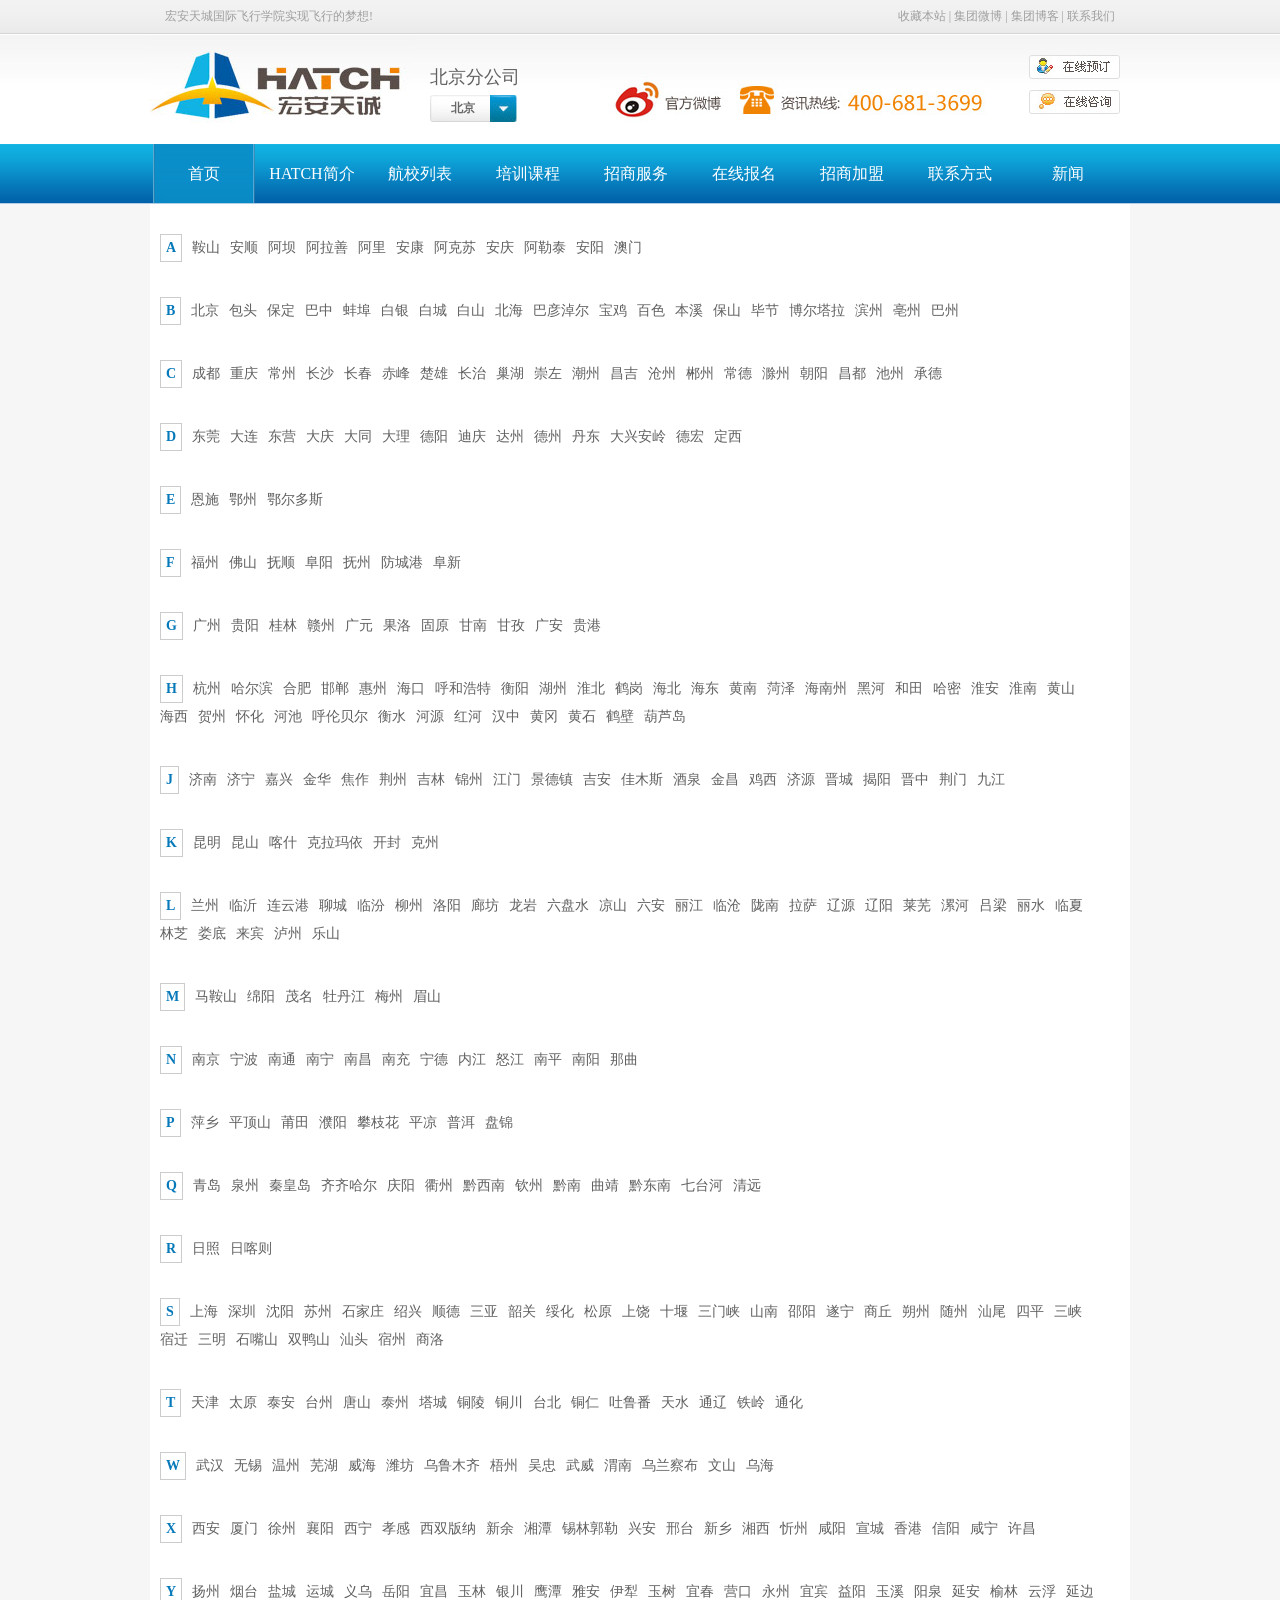
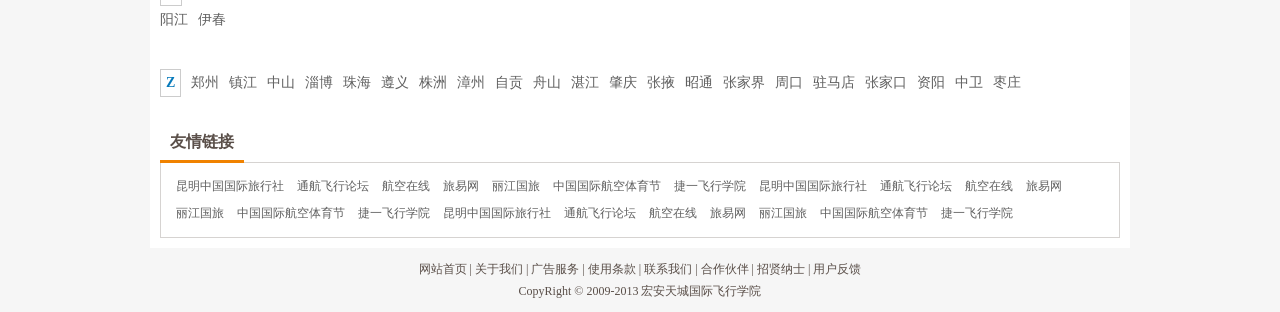
<file: aviation/city.html>
<!DOCTYPE html PUBLIC "-//W3C//DTD XHTML 1.0 Transitional//EN" "http://www.w3.org/TR/xhtml1/DTD/xhtml1-transitional.dtd">
<html xmlns="http://www.w3.org/1999/xhtml">
<head>
<meta http-equiv="Content-Type" content="text/html; charset=utf-8" />
<title>飞机</title>
<script type="text/javascript" src="script/jquery.js"></script>
<script type="text/javascript" src="script/showMenu.js"></script>
<script type="text/javascript" src="script/mouseSelect.js"></script>
<link href="style/common.css" rel="stylesheet" type="text/css" /><!--整体公共CSS-->
<link href="style/list_info.css" rel="stylesheet" type="text/css" /><!--列表页最终页公共CSS-->
<link href="style/city.css" rel="stylesheet" type="text/css" /><!--最终页CSS-->
<link href="style/page.css" rel="stylesheet" type="text/css" /><!--分页CSS-->
</head>

<body>
	<!--公共头部开始-->
    <div class="header">
    	<div class="h_top">
        	<div class="h_top_c">
            	<div class="h_top_c_l left">宏安天城国际飞行学院实现飞行的梦想!</div>
                <div class="h_top_c_r right">
                	<a href="#" title="" target="_blank">收藏本站</a> | 
                    <a href="#" title="" target="_blank">集团微博</a> | 
                    <a href="#" title="" target="_blank">集团博客</a> | 
                    <a href="#" title="" target="_blank">联系我们</a>
                </div>
                <div class="clear"></div>
            </div>
        </div>
        <div class="h_top_1">
        	<div class="h_top_1_c">
            	<div class="logo">
                	<a href="#" title=""><img src="images/logo.jpg" alt="" width="262" height="109" /></a>
                </div>
                <div class="slong f">北京分公司</div>
                <!--城市开始-->
				<div class="city">
					<ul>
						<li class="city_l"></li>
						<li class="city_m">
							北京
						</li>
						<li class="city_r"></li>
					</ul>
					<div class="clear"></div>
					<div class="city_show" style="display:none;">
						<div class="jiantou"></div>
						<div class="city_c_bg"></div>
						<div class="city_c">
							<ul>
								<li>
									<div class="city_c_l left">
										华北东北：
									</div>
									<div class="city_c_r left">
										<p><a href="北京" title="">北京</a></p>
										<p><a href="天津" title="">天津</a></p>
										<p><a href="沈阳" title="">沈阳</a></p>
										<p><a href="大连" title="">大连</a></p>
										<p><a href="长春" title="">长春</a></p>
										<p><a href="哈尔滨" title="">哈尔滨</a></p>
										<p><a href="石家庄" title="">石家庄</a></p>
										<p><a href="太原" title="">太原</a></p>
										<div class="clear"></div>
									</div>
									<div class="clear"></div>
								</li>
								<li>
									<div class="city_c_l left">
										华东地区：
									</div>
									<div class="city_c_r left">
										<p><a href="上海" title="">上海</a></p>
										<p><a href="杭州" title="">杭州</a></p>
										<p><a href="南京" title="">南京</a></p>
										<p><a href="苏州" title="">苏州</a></p>
										<p><a href="无锡" title="">无锡</a></p>
										<p><a href="常州" title="">常州</a></p>
										<p><a href="济南" title="">济南</a></p>
										<p><a href="厦门" title="">厦门</a></p>
										<p><a href="宁波" title="">宁波</a></p>
										<p><a href="福州" title="">福州</a></p>
										<p><a href="青岛" title="">青岛</a></p>
										<p><a href="合肥" title="">合肥</a></p>
										<div class="clear"></div>
									</div>
									<div class="clear"></div>
								</li>
								<li>
									<div class="city_c_l left">
										中部西部：
									</div>
									<div class="city_c_r left">
										<p><a href="武汉" title="">武汉</a></p>
										<p><a href="郑州" title="">郑州</a></p>
										<p><a href="长沙" title="">长沙</a></p>
										<p><a href="南昌" title="">南昌</a></p>
										<p><a href="成都" title="">成都</a></p>
										<p><a href="重庆" title="">重庆</a></p>
										<p><a href="西安" title="">西安</a></p>
										<div class="clear"></div>
									</div>
									<div class="clear"></div>
								</li>
								<li>
									<div class="city_c_l left">
										华南地区：
									</div>
									<div class="city_c_r left">
										<p><a href="广州" title="">广州</a></p>
										<p><a href="深圳" title="">深圳</a></p>
										<p><a href="东莞" title="">东莞</a></p>
										<p><a href="佛山" title="">佛山</a></p>
										<div class="clear"></div>
									</div>
									<div class="clear"></div>
								</li>
							</ul>
							<div class="more">
								<a href="#" title="" >更多城市>></a>
							</div>
						</div>
					</div>
				</div>
                <script type="text/javascript">
                	$(".city .city_r").showMenu(".city_show");
                </script>
				<!--城市结束-->
                <div class="weibo"><a href="#" title="" target="_blank"><img src="images/weibo.jpg" alt="" width="132" height="53"/></a></div>
                <div class="tel"><img src="images/tel.jpg" alt="" width="259" height="53"/></div>
                <div class="zxyd"><a href="#" title="" target="_blank"><img src="images/zxyd.jpg" /></a></div>
                <div class="zxzx"><a href="#" title="" target="_blank"><img src="images/zxzx.jpg" /></a></div>
            </div>
        </div>
        <div class="nav f">
        	<div class="nav_c">
            	<ul>
                	<li class="hover"><a href="#" title="">首页</a></li><!--加hover选中-->
                    <li><a href="#" title="">HATCH简介</a></li>
                    <li><a href="#" title="">航校列表</a></li>
                    <li><a href="#" title="">培训课程</a></li>
                    <li><a href="#" title="">招商服务</a></li>
                    <li><a href="#" title="">在线报名</a></li>
                    <li><a href="#" title="">招商加盟</a></li>
                    <li><a href="#" title="">联系方式</a></li>
                    <li><a href="#" title="">新闻</a></li>
                </ul>
                <div class="clear"></div>
            </div>
        </div>
    </div>
    <!--公共头部结束-->
    <!--内容区开始-->
    <div class="container">
    	<div class="content">
        	
            
            <ol class="hasallcity"><li id="city-A"><p class="cf"><span class="label"><strong>A</strong></span><span><a gaevent="InnerLink|Click|changecity/build" class="isonline" href="as">鞍山</a><a  class="isoffline" href="anshun">安顺</a><a  class="isoffline" href="ab">阿坝</a><a  class="isoffline" href="als">阿拉善</a><a  class="isoffline" href="al">阿里</a><a  class="isoffline" href="ankang">安康</a><a  class="isoffline" href="aks">阿克苏</a><a  class="isoffline" href="anqing">安庆</a><a  class="isoffline" href="alt">阿勒泰</a><a  class="isoffline" href="ay">安阳</a><a  class="isoffline" href="am">澳门</a></span></p></li><li id="city-B"><p class="cf"><span class="label"><strong>B</strong></span><span><a gaevent="InnerLink|Click|changecity/build" class="isonline" href="bj">北京</a><a gaevent="InnerLink|Click|changecity/build" class="isonline" href="bt">包头</a><a  class="isoffline" href="bd">保定</a><a  class="isoffline" href="bazhong">巴中</a><a  class="isoffline" href="bengbu">蚌埠</a><a  class="isoffline" href="by">白银</a><a  class="isoffline" href="bc">白城</a><a  class="isoffline" href="baishan">白山</a><a  class="isoffline" href="bh">北海</a><a  class="isoffline" href="byne">巴彦淖尔</a><a  class="isoffline" href="baoji">宝鸡</a><a  class="isoffline" href="baise">百色</a><a  class="isoffline" href="benxi">本溪</a><a  class="isoffline" href="bs">保山</a><a  class="isoffline" href="bijie">毕节</a><a  class="isoffline" href="betl">博尔塔拉</a><a  class="isoffline" href="bz">滨州</a><a  class="isoffline" href="bozhou">亳州</a><a  class="isoffline" href="baz">巴州</a></span></p></li><li id="city-C"><p class="cf"><span class="label"><strong>C</strong></span><span><a gaevent="InnerLink|Click|changecity/build" class="isonline" href="cd">成都</a><a gaevent="InnerLink|Click|changecity/build" class="isonline" href="cq">重庆</a><a gaevent="InnerLink|Click|changecity/build" class="isonline" href="cz">常州</a><a gaevent="InnerLink|Click|changecity/build" class="isonline" href="chs">长沙</a><a gaevent="InnerLink|Click|changecity/build" class="isonline" href="cc">长春</a><a  class="isoffline" href="chifeng">赤峰</a><a  class="isoffline" href="cx">楚雄</a><a  class="isoffline" href="changzhi">长治</a><a  class="isoffline" href="ch">巢湖</a><a  class="isoffline" href="chongzuo">崇左</a><a  class="isoffline" href="chaozhou">潮州</a><a  class="isoffline" href="changji">昌吉</a><a  class="isoffline" href="cangzhou">沧州</a><a  class="isoffline" href="chenzhou">郴州</a><a  class="isoffline" href="changde">常德</a><a  class="isoffline" href="chuzhou">滁州</a><a  class="isoffline" href="cy">朝阳</a><a  class="isoffline" href="changdu">昌都</a><a  class="isoffline" href="chizhou">池州</a><a  class="isoffline" href="chengde">承德</a></span></p></li><li id="city-D"><p class="cf"><span class="label"><strong>D</strong></span><span><a gaevent="InnerLink|Click|changecity/build" class="isonline" href="dg">东莞</a><a gaevent="InnerLink|Click|changecity/build" class="isonline" href="dl">大连</a><a gaevent="InnerLink|Click|changecity/build" class="isonline" href="dy">东营</a><a  class="isoffline" href="dq">大庆</a><a  class="isoffline" href="dt">大同</a><a  class="isoffline" href="dali">大理</a><a  class="isoffline" href="deyang">德阳</a><a  class="isoffline" href="diqing">迪庆</a><a  class="isoffline" href="dazhou">达州</a><a  class="isoffline" href="dz">德州</a><a  class="isoffline" href="dandong">丹东</a><a  class="isoffline" href="dxal">大兴安岭</a><a  class="isoffline" href="dh">德宏</a><a  class="isoffline" href="dx">定西</a></span></p></li><li id="city-E"><p class="cf"><span class="label"><strong>E</strong></span><span><a  class="isoffline" href="es">恩施</a><a  class="isoffline" href="ez">鄂州</a><a  class="isoffline" href="erds">鄂尔多斯</a></span></p></li><li id="city-F"><p class="cf"><span class="label"><strong>F</strong></span><span><a gaevent="InnerLink|Click|changecity/build" class="isonline" href="fz">福州</a><a gaevent="InnerLink|Click|changecity/build" class="isonline" href="fs">佛山</a><a gaevent="InnerLink|Click|changecity/build" class="isonline" href="fushun">抚顺</a><a  class="isoffline" href="fy">阜阳</a><a  class="isoffline" href="fuz">抚州</a><a  class="isoffline" href="fcg">防城港</a><a  class="isoffline" href="fx">阜新</a></span></p></li><li id="city-G"><p class="cf"><span class="label"><strong>G</strong></span><span><a gaevent="InnerLink|Click|changecity/build" class="isonline" href="gz">广州</a><a gaevent="InnerLink|Click|changecity/build" class="isonline" href="gy">贵阳</a><a gaevent="InnerLink|Click|changecity/build" class="isonline" href="gl">桂林</a><a  class="isoffline" href="ganzhou">赣州</a><a  class="isoffline" href="guangyuan">广元</a><a  class="isoffline" href="guoluo">果洛</a><a  class="isoffline" href="guyuan">固原</a><a  class="isoffline" href="gn">甘南</a><a  class="isoffline" href="ganzi">甘孜</a><a  class="isoffline" href="ga">广安</a><a  class="isoffline" href="gg">贵港</a></span></p></li><li id="city-H"><p class="cf"><span class="label"><strong>H</strong></span><span><a gaevent="InnerLink|Click|changecity/build" class="isonline" href="hz">杭州</a><a gaevent="InnerLink|Click|changecity/build" class="isonline" href="hrb">哈尔滨</a><a gaevent="InnerLink|Click|changecity/build" class="isonline" href="hf">合肥</a><a gaevent="InnerLink|Click|changecity/build" class="isonline" href="hd">邯郸</a><a gaevent="InnerLink|Click|changecity/build" class="isonline" href="huizhou">惠州</a><a gaevent="InnerLink|Click|changecity/build" class="isonline" href="haikou">海口</a><a gaevent="InnerLink|Click|changecity/build" class="isonline" href="hu">呼和浩特</a><a gaevent="InnerLink|Click|changecity/build" class="isonline" href="hy">衡阳</a><a gaevent="InnerLink|Click|changecity/build" class="isonline" href="huzhou">湖州</a><a  class="isoffline" href="huaibei">淮北</a><a  class="isoffline" href="hegang">鹤岗</a><a  class="isoffline" href="haibei">海北</a><a  class="isoffline" href="haidong">海东</a><a  class="isoffline" href="huangnan">黄南</a><a  class="isoffline" href="heze">菏泽</a><a  class="isoffline" href="hnz">海南州</a><a  class="isoffline" href="heihe">黑河</a><a  class="isoffline" href="ht">和田</a><a  class="isoffline" href="hami">哈密</a><a  class="isoffline" href="ha">淮安</a><a  class="isoffline" href="hn">淮南</a><a  class="isoffline" href="huangshan">黄山</a><a  class="isoffline" href="hx">海西</a><a  class="isoffline" href="hezhou">贺州</a><a  class="isoffline" href="hh">怀化</a><a  class="isoffline" href="hc">河池</a><a  class="isoffline" href="hlbe">呼伦贝尔</a><a  class="isoffline" href="hs">衡水</a><a  class="isoffline" href="heyuan">河源</a><a  class="isoffline" href="honghe">红河</a><a  class="isoffline" href="hanzhong">汉中</a><a  class="isoffline" href="hg">黄冈</a><a  class="isoffline" href="hshi">黄石</a><a  class="isoffline" href="hb">鹤壁</a><a  class="isoffline" href="hld">葫芦岛</a></span></p></li><li id="city-J"><p class="cf"><span class="label"><strong>J</strong></span><span><a gaevent="InnerLink|Click|changecity/build" class="isonline" href="jn">济南</a><a gaevent="InnerLink|Click|changecity/build" class="isonline" href="jining">济宁</a><a gaevent="InnerLink|Click|changecity/build" class="isonline" href="jx">嘉兴</a><a gaevent="InnerLink|Click|changecity/build" class="isonline" href="jh">金华</a><a gaevent="InnerLink|Click|changecity/build" class="isonline" href="jiaozuo">焦作</a><a gaevent="InnerLink|Click|changecity/build" class="isonline" href="jingzhou">荆州</a><a gaevent="InnerLink|Click|changecity/build" class="isonline" href="jl">吉林</a><a gaevent="InnerLink|Click|changecity/build" class="isonline" href="jinzhou">锦州</a><a gaevent="InnerLink|Click|changecity/build" class="isonline" href="jm">江门</a><a  class="isoffline" href="jdz">景德镇</a><a  class="isoffline" href="ja">吉安</a><a  class="isoffline" href="jms">佳木斯</a><a  class="isoffline" href="jq">酒泉</a><a  class="isoffline" href="jinchang">金昌</a><a  class="isoffline" href="jixi">鸡西</a><a  class="isoffline" href="jiyuan">济源</a><a  class="isoffline" href="jincheng">晋城</a><a  class="isoffline" href="jy">揭阳</a><a  class="isoffline" href="jz">晋中</a><a  class="isoffline" href="jingmen">荆门</a><a  class="isoffline" href="jj">九江</a></span></p></li><li id="city-K"><p class="cf"><span class="label"><strong>K</strong></span><span><a gaevent="InnerLink|Click|changecity/build" class="isonline" href="km">昆明</a><a gaevent="InnerLink|Click|changecity/build" class="isonline" href="kunshan">昆山</a><a  class="isoffline" href="ks">喀什</a><a  class="isoffline" href="klmy">克拉玛依</a><a  class="isoffline" href="kaifeng">开封</a><a  class="isoffline" href="kz">克州</a></span></p></li><li id="city-L"><p class="cf"><span class="label"><strong>L</strong></span><span><a gaevent="InnerLink|Click|changecity/build" class="isonline" href="lz">兰州</a><a gaevent="InnerLink|Click|changecity/build" class="isonline" href="linyi">临沂</a><a gaevent="InnerLink|Click|changecity/build" class="isonline" href="lyg">连云港</a><a gaevent="InnerLink|Click|changecity/build" class="isonline" href="lc">聊城</a><a gaevent="InnerLink|Click|changecity/build" class="isonline" href="linfen">临汾</a><a gaevent="InnerLink|Click|changecity/build" class="isonline" href="liuzhou">柳州</a><a gaevent="InnerLink|Click|changecity/build" class="isonline" href="luoyang">洛阳</a><a gaevent="InnerLink|Click|changecity/build" class="isonline" href="lf">廊坊</a><a  class="isoffline" href="ly">龙岩</a><a  class="isoffline" href="lps">六盘水</a><a  class="isoffline" href="liangshan">凉山</a><a  class="isoffline" href="la">六安</a><a  class="isoffline" href="lj">丽江</a><a  class="isoffline" href="lincang">临沧</a><a  class="isoffline" href="ln">陇南</a><a  class="isoffline" href="lasa">拉萨</a><a  class="isoffline" href="liaoyuan">辽源</a><a  class="isoffline" href="liaoyang">辽阳</a><a  class="isoffline" href="lw">莱芜</a><a  class="isoffline" href="luohe">漯河</a><a  class="isoffline" href="lvliang">吕梁</a><a  class="isoffline" href="lishui">丽水</a><a  class="isoffline" href="linxia">临夏</a><a  class="isoffline" href="linzhi">林芝</a><a  class="isoffline" href="ld">娄底</a><a  class="isoffline" href="lb">来宾</a><a  class="isoffline" href="luzhou">泸州</a><a  class="isoffline" href="ls">乐山</a></span></p></li><li id="city-M"><p class="cf"><span class="label"><strong>M</strong></span><span><a  class="isoffline" href="mas">马鞍山</a><a  class="isoffline" href="mianyang">绵阳</a><a  class="isoffline" href="mm">茂名</a><a  class="isoffline" href="mdj">牡丹江</a><a  class="isoffline" href="mz">梅州</a><a  class="isoffline" href="ms">眉山</a></span></p></li><li id="city-N"><p class="cf"><span class="label"><strong>N</strong></span><span><a gaevent="InnerLink|Click|changecity/build" class="isonline" href="nj">南京</a><a gaevent="InnerLink|Click|changecity/build" class="isonline" href="nb">宁波</a><a gaevent="InnerLink|Click|changecity/build" class="isonline" href="nt">南通</a><a gaevent="InnerLink|Click|changecity/build" class="isonline" href="nn">南宁</a><a gaevent="InnerLink|Click|changecity/build" class="isonline" href="nc">南昌</a><a  class="isoffline" href="nanchong">南充</a><a  class="isoffline" href="nd">宁德</a><a  class="isoffline" href="scnj">内江</a><a  class="isoffline" href="nujiang">怒江</a><a  class="isoffline" href="np">南平</a><a  class="isoffline" href="ny">南阳</a><a  class="isoffline" href="nq">那曲</a></span></p></li><li id="city-P"><p class="cf"><span class="label"><strong>P</strong></span><span><a  class="isoffline" href="px">萍乡</a><a  class="isoffline" href="pds">平顶山</a><a  class="isoffline" href="pt">莆田</a><a  class="isoffline" href="puyang">濮阳</a><a  class="isoffline" href="panzhihua">攀枝花</a><a  class="isoffline" href="pl">平凉</a><a  class="isoffline" href="pe">普洱</a><a  class="isoffline" href="pj">盘锦</a></span></p></li><li id="city-Q"><p class="cf"><span class="label"><strong>Q</strong></span><span><a gaevent="InnerLink|Click|changecity/build" class="isonline" href="qd">青岛</a><a gaevent="InnerLink|Click|changecity/build" class="isonline" href="qz">泉州</a><a gaevent="InnerLink|Click|changecity/build" class="isonline" href="qhd">秦皇岛</a><a gaevent="InnerLink|Click|changecity/build" class="isonline" href="qqhr">齐齐哈尔</a><a  class="isoffline" href="qingyang">庆阳</a><a  class="isoffline" href="quzhou">衢州</a><a  class="isoffline" href="qxn">黔西南</a><a  class="isoffline" href="qinzhou">钦州</a><a  class="isoffline" href="qn">黔南</a><a  class="isoffline" href="qj">曲靖</a><a  class="isoffline" href="qdn">黔东南</a><a  class="isoffline" href="qth">七台河</a><a  class="isoffline" href="qingyuan">清远</a></span></p></li><li id="city-R"><p class="cf"><span class="label"><strong>R</strong></span><span><a  class="isoffline" href="rizhao">日照</a><a  class="isoffline" href="rkz">日喀则</a></span></p></li><li id="city-S"><p class="cf"><span class="label"><strong>S</strong></span><span><a gaevent="InnerLink|Click|changecity/build" class="isonline" href="sh">上海</a><a gaevent="InnerLink|Click|changecity/build" class="isonline" href="sz">深圳</a><a gaevent="InnerLink|Click|changecity/build" class="isonline" href="sy">沈阳</a><a gaevent="InnerLink|Click|changecity/build" class="isonline" href="su">苏州</a><a gaevent="InnerLink|Click|changecity/build" class="isonline" href="sjz">石家庄</a><a gaevent="InnerLink|Click|changecity/build" class="isonline" href="sx">绍兴</a><a gaevent="InnerLink|Click|changecity/build" class="isonline" href="sd">顺德</a><a gaevent="InnerLink|Click|changecity/build" class="isonline" href="sanya">三亚</a><a  class="isoffline" href="sg">韶关</a><a  class="isoffline" href="suihua">绥化</a><a  class="isoffline" href="songyuan">松原</a><a  class="isoffline" href="sr">上饶</a><a  class="isoffline" href="shiyan">十堰</a><a  class="isoffline" href="smx">三门峡</a><a  class="isoffline" href="sn">山南</a><a  class="isoffline" href="shaoyang">邵阳</a><a  class="isoffline" href="suining">遂宁</a><a  class="isoffline" href="sq">商丘</a><a  class="isoffline" href="shuozhou">朔州</a><a  class="isoffline" href="suizhou">随州</a><a  class="isoffline" href="sw">汕尾</a><a  class="isoffline" href="sp">四平</a><a  class="isoffline" href="sanx">三峡</a><a  class="isoffline" href="suqian">宿迁</a><a  class="isoffline" href="sm">三明</a><a  class="isoffline" href="szs">石嘴山</a><a  class="isoffline" href="sys">双鸭山</a><a  class="isoffline" href="st">汕头</a><a  class="isoffline" href="suzhousz">宿州</a><a  class="isoffline" href="sl">商洛</a></span></p></li><li id="city-T"><p class="cf"><span class="label"><strong>T</strong></span><span><a gaevent="InnerLink|Click|changecity/build" class="isonline" href="tj">天津</a><a gaevent="InnerLink|Click|changecity/build" class="isonline" href="ty">太原</a><a gaevent="InnerLink|Click|changecity/build" class="isonline" href="ta">泰安</a><a gaevent="InnerLink|Click|changecity/build" class="isonline" href="tz">台州</a><a gaevent="InnerLink|Click|changecity/build" class="isonline" href="ts">唐山</a><a gaevent="InnerLink|Click|changecity/build" class="isonline" href="taizhou">泰州</a><a  class="isoffline" href="tac">塔城</a><a  class="isoffline" href="tongling">铜陵</a><a  class="isoffline" href="tc">铜川</a><a  class="isoffline" href="tb">台北</a><a  class="isoffline" href="tr">铜仁</a><a  class="isoffline" href="tlf">吐鲁番</a><a  class="isoffline" href="tianshui">天水</a><a  class="isoffline" href="tongliao">通辽</a><a  class="isoffline" href="tl">铁岭</a><a  class="isoffline" href="th">通化</a></span></p></li><li id="city-W"><p class="cf"><span class="label"><strong>W</strong></span><span><a gaevent="InnerLink|Click|changecity/build" class="isonline" href="wh">武汉</a><a gaevent="InnerLink|Click|changecity/build" class="isonline" href="wx">无锡</a><a gaevent="InnerLink|Click|changecity/build" class="isonline" href="wz">温州</a><a gaevent="InnerLink|Click|changecity/build" class="isonline" href="wuhu">芜湖</a><a gaevent="InnerLink|Click|changecity/build" class="isonline" href="weihai">威海</a><a gaevent="InnerLink|Click|changecity/build" class="isonline" href="wf">潍坊</a><a  class="isoffline" href="xj">乌鲁木齐</a><a  class="isoffline" href="wuzhou">梧州</a><a  class="isoffline" href="wuzhong">吴忠</a><a  class="isoffline" href="wuwei">武威</a><a  class="isoffline" href="wn">渭南</a><a  class="isoffline" href="wlcb">乌兰察布</a><a  class="isoffline" href="ws">文山</a><a  class="isoffline" href="wuhai">乌海</a></span></p></li><li id="city-X"><p class="cf"><span class="label"><strong>X</strong></span><span><a gaevent="InnerLink|Click|changecity/build" class="isonline" href="xa">西安</a><a gaevent="InnerLink|Click|changecity/build" class="isonline" href="xm">厦门</a><a gaevent="InnerLink|Click|changecity/build" class="isonline" href="xz">徐州</a><a gaevent="InnerLink|Click|changecity/build" class="isonline" href="xf">襄阳</a><a gaevent="InnerLink|Click|changecity/build" class="isonline" href="xn">西宁</a><a  class="isoffline" href="xiaogan">孝感</a><a  class="isoffline" href="bn">西双版纳</a><a  class="isoffline" href="xinyu">新余</a><a  class="isoffline" href="xiangtan">湘潭</a><a  class="isoffline" href="xlgl">锡林郭勒</a><a  class="isoffline" href="xan">兴安</a><a  class="isoffline" href="xt">邢台</a><a  class="isoffline" href="xx">新乡</a><a  class="isoffline" href="xiangxi">湘西</a><a  class="isoffline" href="xinzhou">忻州</a><a  class="isoffline" href="xianyang">咸阳</a><a  class="isoffline" href="xuancheng">宣城</a><a  class="isoffline" href="hk">香港</a><a  class="isoffline" href="xy">信阳</a><a  class="isoffline" href="xianning">咸宁</a><a  class="isoffline" href="xc">许昌</a></span></p></li><li id="city-Y"><p class="cf"><span class="label"><strong>Y</strong></span><span><a gaevent="InnerLink|Click|changecity/build" class="isonline" href="yz">扬州</a><a gaevent="InnerLink|Click|changecity/build" class="isonline" href="yt">烟台</a><a gaevent="InnerLink|Click|changecity/build" class="isonline" href="yancheng">盐城</a><a gaevent="InnerLink|Click|changecity/build" class="isonline" href="yuncheng">运城</a><a gaevent="InnerLink|Click|changecity/build" class="isonline" href="yiwu">义乌</a><a gaevent="InnerLink|Click|changecity/build" class="isonline" href="yy">岳阳</a><a gaevent="InnerLink|Click|changecity/build" class="isonline" href="yc">宜昌</a><a  class="isoffline" href="yulin">玉林</a><a  class="isoffline" href="yinchuan">银川</a><a  class="isoffline" href="yingtan">鹰潭</a><a  class="isoffline" href="ya">雅安</a><a  class="isoffline" href="yili">伊犁</a><a  class="isoffline" href="ys">玉树</a><a  class="isoffline" href="yichun">宜春</a><a  class="isoffline" href="yk">营口</a><a  class="isoffline" href="yongzhou">永州</a><a  class="isoffline" href="yb">宜宾</a><a  class="isoffline" href="yiyang">益阳</a><a  class="isoffline" href="yx">玉溪</a><a  class="isoffline" href="yq">阳泉</a><a  class="isoffline" href="yanan">延安</a><a  class="isoffline" href="yl">榆林</a><a  class="isoffline" href="yf">云浮</a><a  class="isoffline" href="yanbian">延边</a><a  class="isoffline" href="yj">阳江</a><a  class="isoffline" href="yich">伊春</a></span></p></li><li id="city-Z"><p class="cf"><span class="label"><strong>Z</strong></span><span><a gaevent="InnerLink|Click|changecity/build" class="isonline" href="zz">郑州</a><a gaevent="InnerLink|Click|changecity/build" class="isonline" href="zj">镇江</a><a gaevent="InnerLink|Click|changecity/build" class="isonline" href="zs">中山</a><a gaevent="InnerLink|Click|changecity/build" class="isonline" href="zb">淄博</a><a gaevent="InnerLink|Click|changecity/build" class="isonline" href="zh">珠海</a><a gaevent="InnerLink|Click|changecity/build" class="isonline" href="zunyi">遵义</a><a gaevent="InnerLink|Click|changecity/build" class="isonline" href="zhuzhou">株洲</a><a gaevent="InnerLink|Click|changecity/build" class="isonline" href="zhangzhou">漳州</a><a  class="isoffline" href="zg">自贡</a><a  class="isoffline" href="zhoushan">舟山</a><a  class="isoffline" href="zhanjiang">湛江</a><a  class="isoffline" href="zq">肇庆</a><a  class="isoffline" href="zhangye">张掖</a><a  class="isoffline" href="zt">昭通</a><a  class="isoffline" href="zjj">张家界</a><a  class="isoffline" href="zk">周口</a><a  class="isoffline" href="zmd">驻马店</a><a  class="isoffline" href="zjk">张家口</a><a  class="isoffline" href="zy">资阳</a><a  class="isoffline" href="zw">中卫</a><a  class="isoffline" href="zaozhuang">枣庄</a></span></p></li></ol>
            
            
        </div>
    	<!--公共友情链接开始-->
    	<div class="links">
        	<h3 class="title"><span class="f">友情链接</span></h3>
            <div class="links_c">
            	<a href="#" title="" target="_blank">昆明中国国际旅行社</a>
                <a href="#" title="" target="_blank">通航飞行论坛</a>             
                <a href="#" title="" target="_blank">航空在线</a>             
                <a href="#" title="" target="_blank">旅易网</a>                
                <a href="#" title="" target="_blank">丽江国旅</a>            
                <a href="#" title="" target="_blank">中国国际航空体育节</a>         
                <a href="#" title="" target="_blank">捷一飞行学院</a>  
                <a href="#" title="" target="_blank">昆明中国国际旅行社</a>
                <a href="#" title="" target="_blank">通航飞行论坛</a>             
                <a href="#" title="" target="_blank">航空在线</a>             
                <a href="#" title="" target="_blank">旅易网</a>                
                <a href="#" title="" target="_blank">丽江国旅</a>            
                <a href="#" title="" target="_blank">中国国际航空体育节</a>         
                <a href="#" title="" target="_blank">捷一飞行学院</a>  
                <a href="#" title="" target="_blank">昆明中国国际旅行社</a>
                <a href="#" title="" target="_blank">通航飞行论坛</a>             
                <a href="#" title="" target="_blank">航空在线</a>             
                <a href="#" title="" target="_blank">旅易网</a>                
                <a href="#" title="" target="_blank">丽江国旅</a>            
                <a href="#" title="" target="_blank">中国国际航空体育节</a>         
                <a href="#" title="" target="_blank">捷一飞行学院</a>  
            </div>
        </div>
        <!--公共友情链接结束-->
    </div>
    <!--内容区结束-->
    <!--公共页脚开始-->
    <div class="footer">
    	<div>
            <a href="#" title="" target="_blank">网站首页</a> | 
            <a href="#" title="" target="_blank">关于我们</a> | 
            <a href="#" title="" target="_blank">广告服务</a> | 
            <a href="#" title="" target="_blank">使用条款</a> | 
            <a href="#" title="" target="_blank">联系我们</a> | 
            <a href="#" title="" target="_blank">合作伙伴</a> | 
            <a href="#" title="" target="_blank">招贤纳士</a> | 
            <a href="#" title="" target="_blank">用户反馈</a>
        </div>
		<div>CopyRight © 2009-2013 宏安天城国际飞行学院</div>
    </div>
    <!--公共页脚结束-->
</body>
</html>
</file>
<file: css/base.css>
@charset "utf-8";
/*清楚默认样式*/
body{ font-size:12px;}
*{ padding:0; margin:0; }
h1,h2,h3,h4,h5,h6{ font-size:100%; font-weight:normal; line-height:1em;}
a{ text-decoration:none; color:#000; }
ul,ol{ list-style:none;}
i,em{ font-style:normal;}
b,strong{ font-weight:normal;}
a img{ border:none;}
img{ vertical-align:top;}
input { margin:0; padding:0; border: none 0; outline:none; }
input::-ms-clear { display:none; }
.clearfix:after{ display:block; content:""; clear:both;}
.clearfix{zoom:1}
table{ border-collapse:collapse;}
td,th{ border:none;}
</file>
<file: css/personalweb.css>
@charset "utf-8";
/* CSS Document */
.certer{ width:940px; margin:0 auto;}

/*head*/
.headBg{ position:relative; width:100%; min-width:960px; text-align:center; height:600px; margin:0 auto; background:url(../images/intro_bg.jpg) repeat fixed;}

.headTitle{ font-weight:900; color:#fff; font-size:120px; font-family:'Microsoft YaHei';}
h2.name{ font-size:80px;}
h2.ly{ color:#b46b6b}

.headBar{ width:100%; height:40px; background:#fff; opacity:0.7; filter:alpha(opacity:70);}

.headLine{}
.headLine i{ display:inline-block; width:254px; height:8px; margin-bottom:18px; background:url(../images/intro_line.png) no-repeat;}
.headLine span{ display:inline-block; padding:0 20px; font-size:80px; line-height:1em; color:#fff; font-style:italic;}

.headNavBg{ position:absolute; left:0; bottom:0; z-index:10; width:100%; height:40px; line-height:40px; text-align:center;}
.headBot{ position:absolute; left:0; top:0; width:100%; height:100%; background:#fff; opacity:0.7; filter:alpha(opacity:70);}
.headNavBg ul{ position:relative; z-index:2; width:800px; height:100%; margin:0 auto; }
.headNavBg li{ width:160px; float:left; font-size:20px; font-weight:bold; }
.headNavBg li a{ display:block; height:100%; }
.headNavBg li a:hover{ background:#b46b6b; color:#fff;}

/*WEB project*/
.webProject{ width:1366px; margin:0 auto; background:url(../images/bg.jpg) no-repeat;}
.webBottom{ padding-bottom:90px; margin:0 aut0;}
.webProTit{ padding-top:70px; text-align:center; }
.webProLinL{ display:block; float:left; width:348px; height:8px; margin-top:10px; background:url(../images/subheader_line.png) no-repeat; }
.webProLinR{ display:block; float:right; width:348px; height:8px; margin-top:10px; background:url(../images/subheader_line.png) no-repeat; }
.webProTit h4{ display:inline-block; font-size:30px; font-family:'Microsoft YaHei'; font-weight:bold; color:#4d4d4d;}

.webProBox{ margin-right:-50px;}
.webProBox img{width:280px; height:180px; border:1px solid #d8d8d8; -background:red;}
.ConBox{ display:block; height:180px; position:relative; overflow:hidden;}
.webProBox li{float:left; width:282px; margin-right:48px; margin-top:30px; text-align:center;}
.wPBT{ font-size:16px; margin-top:12px; font-weight:bold;}
.wPBT a{ color:#5c5b5b;}
.wPBT a:hover{ text-decoration:underline; color:#06F}
.webProBox li p{ font-size:14px; margin-top:8px; color:#000;}

.bg{ width:1366px;  margin:0 auto; background:url(../images/bg2.jpg) no-repeat; }
.contentBg{ width:100%; height:100%; line-height:180px; text-align:center; font-size:24px; color:#FFF; background:rgba(100,136,141,0.5); position:absolute; left:-100%; top:0; font-weight:bold;}
/*Personal profile*/

.personL{ width:280px; float:left; margin-top:30px;}
.pic{ width:220px; height:220px; border-radius:50%; background:url(../images/ly.png) no-repeat;}
.personC{ width:340px; float:left; margin-top:30px;}
.personC p{ text-align:left; line-height:30px; margin-left:30px; font-size:16px;}
.personR{ width:280px; float:right; margin-top:30px;}
.personR h6{ text-align:center; font-size:16px; font-weight:bold; background-color:#6D00FF; height:38px; line-height:38px; color:#fff; border-radius:8px;}
.personR ul{ margin-top:30px;}
.personR ul li{ width:280px; height:30px; line-height:30px; margin-bottom:16px; color:#fff;}
.personR ul li span{ display:block; text-align:left; height:100%; font-size:16px; text-indent:1em; font-weight:bold; border:1px solid #ccc;}
.HC{ width:100%; background:url(../images/bar_bg1.png);}
.JS{ width:80%; background:url(../images/bar_bg2.png);}
.C3H5{ width:70%; background:url(../images/bar_bg3.png);}
.other{ width:60%; background:url(../images/bar_bg4.png);}
/*toUp*/
.toUpBox{ display:none; position:fixed; right:40px; bottom:60px; z-index:1000; width:43px; height:43px;}
.toUpBox a{ display:block; width:41px; height:41px; border:1px solid #eee; margin-top:-1px; background:url(../images/toUp.jpg)}

/*css时钟*/
.box{ width:200px; height:200px; background:#ccc; position:fixed; left:0; top:64px; z-index:1000; border-radius:50%; box-shadow:inset 0 0 10px #000; transform:scale(0.8);}
.box div{ transform-origin:center bottom;}
.cap{ width:20px; height:16px; background:-webkit-radial-gradient(#eee,#000); position:absolute; left:50%; top:50%; margin-left:-10px; margin-top:-8px; border-radius:50%; z-index:21;}

.hour{width:10px; height:60px; background: #000; position:absolute; left:50%; top:50%; margin-left:-5px; margin-top:-60px; border-radius:50% 50% 0 0; z-index:20;}
.min{ width:6px; height:74px; background: #000; position:absolute; left:50%; top:50%; margin-left:-3px; margin-top:-74px; border-radius:50% 50% 0 0; z-index:19;}
.sec{ width:2px; height:90px; background: #f00; position:absolute; left:50%; top:50%; margin-left:-1px; margin-top:-90px; border-radius:50% 50% 0 0; z-index:18;}
.scale{width:2px; height:8px; background: #000; position:absolute; left:50%; margin-left:-1px; transform-origin:center 100px; }
.bS{width:4px; height:6px; background: #000; position:absolute; left:50%; margin-left:-2px; transform-origin:center 100px;}
 .box span i{ display:inline-block; width:100px; text-align: center; font-size: 26px; position:absolute; left:50%; margin-left:-50px; margin-top:10px; font-weight:bold; font-style:normal;}
 
 .QC{ position:fixed; right:16px; top:90px; z-index:1000; width:160px; height:160px; background:url(../images/QR_code.png) no-repeat;}
</file>
<file: aviation/style/common.css>
@charset "utf-8";
/*base*/
*{padding:0;margin:0;}
body{color:#606060; background:#f6f6f6;font-size:12px;}
a{color:#606060; text-decoration:none;}
a:hover{color:#606060; text-decoration:underline;}
li{list-style:none;} 
img{border:0;}
.clear{clear:both; height:0px; line-height:0px; overflow:hidden;}
.left{float:left;}
.right{float:right;}
.seo{position:absolute;top:-999999px;}
.f{ font-family:'微软雅黑','宋体';}

.header{ background:#fff;}
.h_top{ height:35px; line-height:33px; background:url(../images/h_top.gif) repeat-x top; overflow:hidden;}
.h_top_c{width:950px; padding:0px 15px; margin:0px auto; color:#9f9f9f;}
.h_top_c a{color:#9f9f9f;}.h_top_c a:hover{color:#9f9f9f;}

.h_top_1{ height:109px;background:url(../images/h_top_1.gif) repeat-x top; position:relative; z-index:9999;}
.h_top_1_c{width:980px; margin:0px auto; position:relative;}
.logo{ position:absolute; top:0px; left:0px;}
.slong{ font-size:18px;position:absolute; top:30px; left:280px;}
.weibo{ position:absolute; top:40px; left:450px;}
.tel{ position:absolute; top:40px; left:580px;}
.zxyd{ position:absolute; top:20px; right:10px;}
.zxzx{ position:absolute; top:55px; right:10px;}
.city{height:27px;position:absolute;top:60px;left:280px;}
.city ul li{float:left;line-height:27px;}
.city ul li.city_l{width:6px;height:27px;overflow:hidden;background:url(../images/city_bg.jpg) no-repeat 0px 0px;}
.city ul li.city_m{padding:0px 15px;height:27px;overflow:hidden;font-size:12px;color:#686868;font-weight:bold;background:url(../images/city_bg.jpg) no-repeat -6px 0px;}
.city ul li.city_r{width:27px;height:27px;overflow:hidden;cursor:pointer;background:url(../images/city_bg.jpg) no-repeat -155px 0px;}
.city_c{width:315px; border:3px #ccc solid;padding:10px;overflow:hidden;background:#fff;position:absolute;top:33px;left:-10px;}
.city_c ul li{border-bottom:1px #c1c1c1 dashed;padding-bottom:5px;margin-bottom:10px;overflow:hidden;}
.city_c ul li .city_c_l{width:65px;font-weight:bold;}
.city_c ul li .city_c_r{width:240px;}
.city_c ul li .city_c_r p{float:left;margin-right:10px;white-space:nowrap;}
.city_c ul li .city_c_r p a:hover{color:#0885c2;}
.city_c .more{ text-align:right;}
.city_c .more a{color:#0885c2;}.city_c .more a:hover{color:#0885c2;}
.jiantou{width:8px;height:4px;position:absolute;top:29px;left:30px;background:url(../images/city_bg.jpg) no-repeat 0px -27px;}

.nav{ height:60px; line-height:60px; font-size:16px; background:url(../images/nav_bg.jpg) repeat-x; overflow:hidden;}
.nav_c{ width:980px; margin:0px auto; position:relative; overflow:hidden;}
.nav_c ul{ width:1000px;}
.nav_c ul li{ width:108px; float:left; color:#fff; text-align:center;}
.nav_c ul li.hover{ background:url(../images/nav_hover_bg.jpg) no-repeat top center;}
.nav_c ul li a{ color:#fff;}.nav_c ul li a:hover{ color:#fff;}

.container{ width:960px; padding:10px; background:#fff; margin:0px auto;}

.footer{ width:980px; margin:0px auto; line-height:22px; padding:10px 0px; text-align:center; color:#5a4f49;}
.footer a{ color:#5a4f49;}

.links_c{ border:1px #d6d3d1 solid; padding:15px 15px 5px; margin-top:-1px;}
.links_c a{ display:inline-block; margin:0px 10px 10px 0px;}

/*标题*/
h3.title{ border-bottom:1px #d6d3d1 solid; height:40px;line-height:40px; position:relative;}
h3.title span{ display:inline-block; padding:0px 10px; line-height:37px; font-size:20px; color:#5a4f49; border-bottom:3px #f08200 solid; position:relative; top:1px; margin-right:15px; cursor:pointer; overflow:hidden;}
h3.title span.style_1{ display:inline-block; padding:0px 10px; line-height:37px; font-size:16px; color:#5a4f49;position:relative; top:1px; margin-right:15px; cursor:pointer; border-bottom:none; overflow:hidden;}
</file>
<file: aviation/style/index.css>
@charset "utf-8";
.focus{height:335px;background:#fff;margin:0px auto; overflow:hidden;}
.focus_c{ width:100%; height:335px; position:relative; overflow:hidden;}
.focus_c p{ width:100%; height:335px; position:absolute; top:0px; left:0px;}
.focus_c p a{ width:980px; height:335px; display:block; margin:0px auto; }
.focus_m{width:100%; height:20px; position:relative;top:-20px;}
.focus_m_c{ width:980px; height:20px;text-align:center; margin:0px auto;}
.focus_m_c span{ width:12px; height:12px; display:inline-block; margin:0px 5px; background:#356510; cursor:pointer; overflow:hidden;}
.focus_m_c span.hover{ width:12px; height:12px; display:inline-block; margin:0px 5px; background:#fff; cursor:pointer; overflow:hidden;}

.zs_tj{overflow:hidden; margin-bottom:10px;}
.zs{width:655px; overflow:hidden;}
.zs_c{ margin-top:10px; width:635px; height:265px; padding:10px; background:#f6f6f6; overflow:hidden; position:relative;}
.zs_c ul{ position:relative; width:700px;}
.zs_c ul li{ float:left; width:305px; margin:0px 20px 0px 0px; text-align:center; line-height:26px;}
.zs_c ul li h5{ font-size:16px; height:30px; line-height:30px; overflow:hidden; margin-bottom:5px;}
.zs_c ul li img{ margin-bottom:10px;}
.zs_c ul li p.style_1{ text-align:left;}

.tj{width:290px;}
.tj_c{ margin-top:10px; width:270px; height:285px; padding:0px 10px;overflow:hidden; position:relative;}
.tj_c ul li{ margin-bottom:20px; line-height:24px;}
.tj_c ul li h6{ background:#0059a3; color:#fff; font-size:14px;float:left;padding:2px 10px; margin-bottom:5px;}
.tj_c ul li a{ color:#f08300;}.tj_c ul li a:hover{ color:#f08300;}

h3.title_1{ border-bottom:1px #d6d3d1 solid; height:40px;line-height:40px; position:relative;}
h3.title_1 span{ display:inline-block; padding:0px 10px; line-height:40px; background:#f08200;font-size:20px; color:#fff;top:1px;}
.fxy_c{border:1px #d6d3d1 solid; height:115px; padding:10px; margin-top:-1px; position:relative;}
.fxy{ margin-bottom:10px;}
.lc_pic{ position:absolute; top:10px; left:10px;}
.bm_btn{ position:absolute; top:35px; right:20px;}
.lc_pic_m_1{ width:90px; height:100px; background:#fff;-moz-opacity:0.0;opacity:0.0;filter:alpha(opacity=0); position:absolute; top:5px; left:15px; cursor:pointer;}
.lc_pic_m_2{ width:90px; height:100px; background:#fff;-moz-opacity:0.0;opacity:0.0;filter:alpha(opacity=0);position:absolute; top:5px; left:150px; cursor:pointer;}
.lc_pic_m_3{ width:90px; height:100px; background:#fff;-moz-opacity:0.0;opacity:0.0;filter:alpha(opacity=0);position:absolute; top:5px; left:310px; cursor:pointer;}
.lc_pic_m_4{ width:90px; height:100px; background:#fff;-moz-opacity:0.0;opacity:0.0;filter:alpha(opacity=0);position:absolute; top:5px; left:490px; cursor:pointer;}
.lc_pic_m_5{ width:140px; height:100px; background:#fff;-moz-opacity:0.0;opacity:0.0;filter:alpha(opacity=0);position:absolute; top:5px; left:630px; cursor:pointer;}
.lc_pic_c_1{ width:230px;border:1px #d6d3d1 solid; background:#fff; padding:10px; line-height:22px; position:absolute; top:3px; left:100px;}
.lc_pic_c_2{ width:230px;border:1px #d6d3d1 solid; background:#fff; padding:10px; line-height:22px; position:absolute; top:3px; left:240px;}
.lc_pic_c_3{ width:230px;border:1px #d6d3d1 solid; background:#fff; padding:10px; line-height:22px; position:absolute; top:3px; left:400px;}
.lc_pic_c_4{ width:230px;border:1px #d6d3d1 solid; background:#fff; padding:10px; line-height:22px; position:absolute; top:3px; left:240px;}
.lc_pic_c_5{ width:230px;border:1px #d6d3d1 solid; background:#fff; padding:10px; line-height:22px; position:absolute; top:3px; left:380px;}

.xx_cn{ overflow:hidden; margin-bottom:10px;}
.xx{width:655px; overflow:hidden;}
.xx_c{ height:340px; padding:10px 0px; overflow:hidden; position:relative;}
.xx_c ul{ width:700px;}
.xx_c ul li{ float:left; width:210px; margin:0px 12px 20px 0px; text-align:center;}
.xx_c ul li img{ margin-bottom:10px;}
.xx_c ul li a{ text-decoration:underline;}.xx_c ul li a:hover{ text-decoration:none;}

.cn{width:290px;}
.cn_c{ margin-top:10px;height:310px; background:url(../images/fw.jpg) repeat-x bottom;width:270px;padding:10px;border:1px #d6d3d1 solid; overflow:hidden; position:relative;}
.cn_c ul{ position:relative; width:320px;}
.cn_c ul li{ width:125px; float:left; margin-right:15px;}
.cn_c ul li p.style_1{ margin-bottom:10px; width:123px; height:118px; border:1px #efefef solid; text-align:center;}
.cn_c ul li p.style_1 span{ font-size:26px; color:#f08200; display:block; padding-top:8px;}
.cn_c ul li p.style_2{ line-height:26px;color:#015ea6;}
.cn_c ul li p.style_2 span{ color:#606060; font-weight:bold;}

.other{ overflow:hidden; margin-bottom:10px; position:relative;}
.other ul{ position:relative; width:990px;}
.other ul li{ float:left; margin:0px 15px 0px 0px; width:290px; height:290px; padding:10px; background:#f6f6f6;}
.other ul li p img{ margin-bottom:10px;}
.other ul li p.style_1{ font-size:14px; margin-bottom:10px; text-align:center; font-weight:bold;}
.other ul li p.style_2{ line-height:26px;margin-bottom:15px;}
.other ul li p.style_3{ text-align:right; }
.other ul li p.style_3 a{ display:inline-block; background:#0059a3; padding:5px 10px; color:#fff;}
</file>
<file: food/css/basic.css>
@charset "utf-8";
/* CSS Document */

body, ul, li, p, h1, h2, h3, h4, h5, h6, form, fieldset, table, td.img, div, dl, dt, dd, input {
	margin:0;
	padding:0;
	border:none
}
body {
	font-size:12px;
	background:#f3f3f3;
	font-family:'微软雅黑'
}
img {
	border:none;
	display:block
}
ul, ol {
	list-style:none
}
input, select, textarea {
	outline:none;
	border:0;
	background:none;
}
textarea {
	resize:none
}
input{border:none 0;}
input::-ms-clear{display:none;}
a {
	text-decoration:none
}
/*清浮动*/
.clearfix:after {
	content:"";
	display:block;
	clear:both
}
.clearfix {
	zoom:1
}


/*------------------------------------------------公共样式-----------------------------------------------*/
.fl{ float:left; display:inline;}
.fr{ float:right; display:inline;}
/*顶部广告*/
.top_banner{ width:100%; height:50px; background:url(../images/top_banner.png) 50% 0 repeat-x;}
/*登录注册*/
.header_bar{ width:100%; height:60px; background:#f2f2f2; }
.login_M{ width:1190px; height:26px; line-height:26px; border-bottom:1px solid #e5e5e5; margin:0 auto; overflow:hidden;}
.welcome{ float:left; display:inline; color:#c8c8c8; padding-left:5px; padding-right:18px;}
.login_list a{ display:inline-block; color:#c8c8c8; padding-right:8px;}
.login_list a:hover{ text-decoration:underline;}
/*LOGO及搜索*/
.logo_bar{ width:100%; background:#f3f3f3;}
.logo_M{ width:1190px; height:80px; margin:0 auto; overflow:hidden;}
.logo{ float:left; display:inline; width:258px; height:59px; margin-right:85px;}
.icon_list{ float:left; display:inline;}
.icon_list li{ float:left; display:inline; width:60px; margin-right:15px; }
.icon_list li img{ width:32px; height:31px; margin:0 auto; margin-bottom:13px; }
.icon_list li a{ display:block; text-align:center; color:#7d7d7d;}
.icon_list li a:hover{ text-decoration:underline;}
.search_box{ float:right; display:inline; width:540px; overflow:hidden;}
.search_show{ width:534px; height:32px; padding:3px; margin-bottom:6px;  background:#c40000; overflow:hidden;}
.search{ position:relative; float:left; display:inline; width:448px; font-size:12px; height:32px; background:#f8f8f8; overflow:hidden;}
.search_inp{ font-size:12px; height:14px; padding:9px 8px; padding-right:0; color:#c1c1c1;}
.inp{ position:absolute; top:9px; left:8px; color:#c1c1c1; }
.search_btn{ float:left; display:inline; width:86px; height:32px; line-height:32px; text-align:center; font-size:14px; color:#fff; font-weight:bold; cursor:pointer;}
.search_list{ width:100%; overflow:hidden;}
.search_list a{ display:inline-block; color:#474747; padding-right:10px;}
.search_list a:hover{ text-decoration:underline;}
/*导航*/
.nav_bar{ width:100%; height:35px; background:#960000;}
.nav_M{ width:1190px; height:100%; margin:0 auto; overflow:hidden;}
.nav_M p{ float:left; display:inline; width:145px; height:35px; line-height:35px; background:#ff6d00; text-align:center; font-size:14px; color:#fff; font-weight:bold;}
.nav_list{ float:left; display:inline;}
.nav_list li{ float:left; display:inline;}
.nav_list li a{ display:inline-block; height:35px; line-height:35px; padding:0 14px; color:#fff; font-size:14px;}
.nav_list li a:hover{ background:#ff6d00;}
/*轮播图和左侧导航*/
.focus_bar{ width:100%; height:354px; background:#fff5c9;}
.focus_M{ position:relative; width:1190px; height:354px; margin:0 auto; overflow:hidden;}
.left_bar{ position:absolute; left:0; top:0; float:left; display:inline; width:115px; padding-left:30px; height:100%; background:#ff9c00;}
.left_bar li{ position:relative; height:40px; line-height:40px; color:#fff; position:relative; overflow:hidden}
.left_bar li.active span{ width:0; height:0; line-height:0; border:8px dashed transparent; border-right:8px solid #fff; position:absolute; right:0px; top:10px; overflow:hidden;}
.js_left_bar{ position:absolute; left:145px; padding:0 15px; width:90px; height:354px; background:#fff; display:none; z-index:999 }
.js_left_bar a{ display:block; height:28px; line-height:28px; color:#555; border-bottom:1px dashed #c3c3c3; }
.js_left_bar a:hover{ text-decoration:underline;}
.js_left_bar.active{ display:block;}
/*轮播图*/
.js_focus{ float:left; display:inline; width:1045px; height:354px; position:relative; left:145px; top:0px; overflow:hidden;}
.js_focus img{ width:1045px; height:354px; display:none;}
.js_focus img.active{ display:block;}
.js_focus_list{ position:absolute; bottom:10px; width:100%; height:15px; text-align:center;}
.js_focus_list a{ display:inline-block; width:15px; height:15px; line-height:15px; text-align:center; margin-right:10px; color:#fff; background:url(../images/dot.png) no-repeat; overflow:hidden;}
.js_focus_list a.active{ background:url(../images/dot_a.png) no-repeat;}


/*底部信息*/
.foot{ width:100%; margin-top:50px; background:#dcdcdc;}
.foot_nav{ width:1190px; margin:0 auto; padding-bottom:22px; overflow:hidden;}
.foot_nav li{ float:left; display:inline; width:165px; overflow:hidden;}
.foot_nav li dl{ width:100%;}
.foot_nav li dl dt{ height:44px; line-height:44px; font-size:14px; }
.foot_nav li dl dt a{ color:#353535;}
.foot_nav li dl dt a:hover{ text-decoration:underline;}
.foot_nav li dl dd{ height:24px; line-height:24px; color:#818181;}
.foot_nav li dl dd a{ color:#818181;}
.foot_nav li dl dd a:hover{ text-decoration:underline;}
.foot_nav li dl dd.ewm{ width:105px; height:104px;}

.link{ width:100%; height:40px; background:#353535; margin-bottom:35px; }
.link_M{ width:1190px; height:40px; line-height:40px; text-align:center; margin:0 auto;}
.link_M a{ display:inline-block; margin-right:25px; color:#fff;}
.link_M a:hover{ text-decoration:underline;}
.link_p{ width:1190px; height:24px; margin:0 auto; text-align:center; color:#353535;}
.link_p a{ color:#353535;}
.link_p a:hover{ text-decoration:underline;}
</file>
<file: food/css/index.css>
@charset "utf-8";
/* CSS Document */
/*---------------------------健康常识------------------------------------*/
.health_know{ width:1190px; height:32px; line-height:32px; border-bottom:1px solid #c4c4c4; margin:0 auto; margin-bottom:10px; overflow:hidden;}
.health_know_title{ float:left; display:inline; font-size:18px; color:#000; padding-right:10px; font-weight:normal; }
.health_know_p{ float:left; display:inline; color:#474747; line-height:36px;}

/*---------------------------健康常识图标列表------------------------------------*/
.health_M{ width:1190px; margin:0 auto; margin-bottom:25px;}
.health_M ul{ overflow:hidden; zoom:1; margin-right:-10px;}
.health_M ul li{ float:left; display:inline; width:390px; margin-right:10px; margin-bottom:10px; overflow:hidden;}
.health_M ul li img{ height:140px; margin-bottom:10px;}
.health_M ul li a{ display:block; text-align:center; color:#474747;}
.health_M ul li a:hover{ text-decoration:underline;}

/*---------------------------产品展示------------------------------------*/
.product_M{ width:1190px; height:390px; margin:0 auto; margin-bottom:10px; overflow:hidden;}
.product_M_fl{ float:left; display:inline; width:176px; height:390px; margin-right:1px; overflow:hidden;}
.product_icon_a{ height:90px; background:url(../images/product_icon01.png) no-repeat; text-align:center; color:#fff; line-height:140px; overflow:hidden;}
.product_icon_b{ height:90px; background:url(../images/product_icon02.png) no-repeat; text-align:center; color:#fff; line-height:140px; overflow:hidden;}
.product_icon_c{ height:90px; background:url(../images/product_icon03.png) no-repeat; text-align:center; color:#fff; line-height:140px; overflow:hidden;}
.product_icon_d{ height:90px; background:url(../images/product_icon04.png) no-repeat; text-align:center; color:#fff; line-height:140px; overflow:hidden;}
.product_icon_e{ height:90px; background:url(../images/product_icon05.png) no-repeat; text-align:center; color:#fff; line-height:140px; overflow:hidden;}
.product_banner{ position:relative; height:300px; overflow:hidden;}
.product_banner img{ width:176px; height:300px; overflow:hidden;}
.product_list{ position:absolute; top:10px; left:36px; width:140px; overflow:hidden;}
.product_list a{ display:inline-block; margin-right:10px; color:#333; line-height:30px;}
.product_list a:hover{ text-decoration:underline;}
.product_big{ float:left; display:inline; width:413px; height:390px; overflow:hidden; background:#f4ce1d;}
.product_M_fr{ float:left; display:inline; width:600px; height:390px; overflow:hidden;}
.product_up{ height:225px; overflow:hidden;}
.product_up li{ float:left; display:inline; width:200px; height:225px; background:#fce1b0;}
.product_down{ height:165px; overflow:hidden;}
.product_down li{ float:left; display:inline; width:200px; height:165px; background:#fce1b0;}
.product_up li.color01{ background:#f4781d;}
.product_down li.color02{ background:#f4a51d;}
.product_down li.color03{ background:#f4ce1d;}
</file>
<file: Goukr/css/base.css>
@charset "utf-8";
/*清楚默认样式*/

*{ padding:0; margin:0;}
h1,h2,h3,h4,h5,h6{ font-weight:normal;}
a{ text-decoration:none; color:#000; }
ul,ol{ list-style:none;}
i,em{ font-style:normal;}
b,strong{ font-weight:normal;}
a img{ border:none;}
img{ vertical-align:top;}
input { margin:0; padding:0; border: none 0; outline:none; }
input::-ms-clear { display:none; }
.clearfix:after{ display:block; content:""; clear:both;}
.clearfix{zoom:1}
table{ border-collapse:collapse;}
td,th{ border:none;}
</file>
<file: Goukr/css/index.css>
@charset "utf-8";
/* CSS Document */

html{ font-size:20px;}
body{ width:16rem; }
.clearfix:after{ display:block; content:""; clear:both;}
.wrap{ width:16rem; margin:0 auto;}

/*header*/
header{ width:16rem; margin:0 auto; height:2.225rem; background:#262626; display:-webkit-box; -webkit-box-align:center;}
.menu{ width:1.45rem; height:1.2rem; margin-left:0.4rem; background:url(../images/menu_bg.png) no-repeat; background-size:100%; }
h1{ -webkit-box-flex:1; text-align:center; font-size:1.2rem; color:#fff;}
.pcBg{ width:1.45rem; height:1.15rem; margin-right:0.4rem; background:url(../images/pc_bg.png) no-repeat; background-size:100%; }
.line{ display:block; width:16rem; height:0; border-bottom:0.1rem solid #49caac; margin:0 auto;} 

/*section*/
section{ width:16rem; margin:0 auto;}
.userBox{ width:16rem; height:2.1rem; margin:0 auto; background:#fafafa; display:-webkit-box; -webkit-box-align:center;}
.userBox>div{ -webkit-box-flex:1; height:100%; display:-webkit-box; -webkit-box-align:center;}
.userBox>span{ display:block; width:0; height:1.45rem; border-left:0.1rem solid #e6e6e6; }
.uesrLogin div,.uesrRegister div{ margin-left:1.4rem; margin-right:0.55rem; width:1.45rem; height:1.45rem; background:url(../images/user_login.png) no-repeat right center; background-size:100%;}
.uesrRegister div{ background:url(../images/user_register.png) no-repeat; background-size:100%;}
.userBox p{ font-size:0.7rem; height:1.45rem; line-height:1.45rem;}

/*adBox*/
.adBox{ width:16rem; margin:0 auto;height:6.65rem; overflow:hidden;}
.adList{ width:90rem;}
.adList li{ position:relative; float:left; width:16rem; height:6.65rem; }
.adList li img{ width:16rem; height:6.65rem;}
.adList li p{ position:absolute; left:0; bottom:0; width:100%; height:1.75rem; line-height:1.75rem; text-align:center; font-size:0.7rem; color:#fff; font-family:'宋体'; background:rgba(0,0,0,0.5);}
/*news*/
.news{ width:16rem; margin:0 auto;}
.newsList{ width:15.2rem; margin:0 auto;}
.newsList li{ padding:0 0.35rem; font-size:0.75rem; line-height:0.75rem; border-bottom:0.05rem solid #ebebeb;}
.newsList li>a{ display:block; width:100%; padding:0.625rem 0;}
.newsList li:last-child{ border-bottom:none;}
.details{ width:100%; padding-bottom:0.8rem; overflow:hidden;}
.details img{ width:5.2rem; height:3.7rem; float:left;}
.details p{ margin-left:5.2rem; height:3.75rem; overflow:hidden; line-height:1.25rem; margin-top:-0.15rem; padding-left:0.7rem; padding-right:0.35rem; font-size:0.65rem; color:#8a8a8a;}

/*rot*/
.rot{ width:16rem; margin:0 auto;}
.rotTitile{ width:16rem; margin:0 auto; height:2rem; background:#fafafa; border-bottom:0.05rem solid #ebebeb;  display:-webkit-box; -webkit-box-align:center;}
.rotTitile h2{ font-size:0.75rem; margin-left:0.75rem;}
.rotTitile .empty{ display:block; -webkit-box-flex:1; height:100%;}
.rotTitile span{ display:block; width:1.475rem; height:1.475rem; background:url(../images/titleMenu.png) no-repeat; background-size:100%; margin-right:0.75rem;}

.rotNav{ width:16rem; margin:0 auto; }
.rotNavBox{ width:100%; margin:0 auto; height:2.05rem; border-bottom:0.05rem solid #ebebeb;}
.rotNavBox li{ float:left; width:3.1rem; height:2.05rem; text-align:center; line-height:2.05rem; font-size:0.75rem;}
.rotNavBox li.borderRed{border-bottom:0.1em solid #d43553; height:2rem;}

/*toUp*/
.toUp{width:16rem; height:3rem; margin:0 auto; background:#fafafa; display:-webkit-box; -webkit-box-pack:center; -webkit-box-align:center;  border-top:0.05rem solid #ebebeb;}
.toUpC{}
.toUpC span{ width:1.45rem; height:1.45rem; background:url(../images/to_up.png) no-repeat; background-size:100%; float:left;}
.toUpC p{ margin-left:1.45rem; padding-left:0.5rem; padding-top:0.2rem; color:#84888b;}

/*footer*/
footer{ height:3.75rem; width:16rem; background:#262626; margin:0 auto; display:-webkit-box; -webkit-box-align:center;}
footer>div{ -webkit-box-flex:1; display:-webkit-box; -webkit-box-pack:center;}
footer span{display:block; height:1.9rem; width:0; border-left:0.1rem solid #e6e6e6; }
.footerPcBg{width:1.45rem; height:1.15rem; margin-left:0.4rem; margin-right:0.6rem; background:url(../images/pc_bg.png) no-repeat; background-size:100%; }
.ipone{ width:0.65rem; height:1.15rem; margin-right:0.6rem; background:url(../images/iphone.png) no-repeat; background-size:100%;}
footer>div p{ font-size:0.7rem; color:#c1c1c1; padding-top:0.15rem;}
</file>
<file: JD/css/base.css>
@charset "utf-8";
/*清楚默认样式*/
body{ font-size:12px;  }
*{ padding:0; margin:0; font-size:100%; -line-height:1em;}
h1,h2,h3,h4,h5,h6{ font-size:100%; font-weight:normal;}
a{ text-decoration:none; color:#000;}
ul,ol{ list-style:none;}
i,em{ font-style:normal;}
b,strong{ font-weight:normal;}
a img{ border:none;}
img{ display:block;}
input { margin:0; padding:0; border: none 0; }
.clearfix:after{ display:block; content:""; clear:both;}
input{ outline:none;}
table{ border-collapse:collapse;}
td,th{ border:none;}
</file>
<file: JD/css/index.css>
@charset "utf-8";
/* CSS Document */
/**/
.absolutec{width:1210px; margin:0 auto; position:relative;}
/* TOP*/
.top_bg{ height:30px; width:100%; border-bottom:1px solid #eee; background:#f7f7f7;}
.top_box{ width:1210px; margin:0 auto; -overflow:hidden;}
.top_box_l{float:left;}
.top_box_l li{float:left;margin-right:20px; }
.top_box_l li a{ line-height:30px; background:url(../images/star.png) no-repeat left center; padding-left:16px;display:block}
.add{ line-height:30px; padding-left:17px; background:url(../images/beijing.png) no-repeat left center; float:left;}
.add b{ font-weight:bold;}

.top_box_r{ float:right; margin-right:-1px; padding:9px 0;}

.top_box_r a{ display:block;}
.top_box_r li{float:left; border-right:1px solid #eee; -height:12px; }
.free{font-size:12px; padding:0 12px; }
.bg_red{ font-size:8px; padding:2px 4px; background:#e4393c; color:#fff; margin-right:4px;}
.top_box_r_bgr{font-size:12px; padding:0 12px 0 9px;}
.top_box_r_ip{ font-size:12px; padding:0 16px 0 23px; background:url(../images/up_sjx.png) no-repeat right center; margin:0 8px 0 13px; display:block; position:relative;}
.top_box_r_ip i{ width:13px; height:22px; background:url(../images/ip.png) no-repeat left center; position:absolute;left:0; top:-4px;}
.top_box_r_sre{font-size:12px; padding:0 16px 0 11px; margin-right:8px; background:url(../images/up_sjx.png) no-repeat right center; display:block;}

/* logo*/
 .logo{float:left; margin-top:24px; margin-right:11px;}
.logo h1{ width:160px; height:42px; background:url(../images/logo.png) no-repeat left center;}
.logo h1 a{ width:100%; height:100%; display:block; text-indent:-999em;}
.cat{ float:left; margin-top:18px; margin-right:33px;}
.input{float:left; margin-top:19px; position:relative;}
.inp{ width:411px; height:30px; line-height:30px; padding-left:5px; border:3px solid #e4393c;float:left;}
.search{width:78px; height:36px; line-height:36px; background:#e4393c; color:#fff; text-align:left; padding-left:21px; float:left; margin-right:20px;}

.hotsearch{ height:13px; width:500px; font-size:12px; margin-top:4px; position:absolute; top:42px; left:0;}
.hotsearch p{float:left;font-size:12px; margin-right:8px;}
.hotsearch ul{float:left;}
.search_c{float:left;font-size:12px; margin-right:11px;}



.buycar{padding:8px 26px 8px 31px; font-size:12px; border:1px solid #efefef; float:left; background:#f7f7f7; position:relative; margin-top:24px; margin-right:10px;}
.buycar_l{ width:20px; height:17px; background:url(../images/car.png) no-repeat left center; position:absolute;top:6px; left:6px;}
.buycar_r{ width:5px; height:10px; background:url(../images/bc_r.png) no-repeat right center; position:absolute;top:9px; right:9px;}
.logo_load{ position:absolute;top:0;right:0; margin-top:10px; border:1px solid #ccc;}

.buy_n{height:17px; line-height:17px; background:url(../images/car_c.png) repeat-x center center;position:absolute;top:-13px; left:24px; color:#fff; display:inline-block;}
.buy_n_l{ width:4px; height:19px; background:url(../images/car_l.png) no-repeat left center; position:absolute;top:0; left:-4px;}
.buy_n_r{ width:4px; height:17px; background:url(../images/car_r.png) no-repeat right center; position:absolute;top:0; right:-4px;}

/*nav*/
.nav{width:1210px; margin:10px auto 0;}
.sidenav_l{ width:210px; float:left;}
.sidenav_l h3{ width:190px; height:40px; background:#e4393c; color:#fff; font-size:12px; font-weight:bold; padding-left:20px; line-height:40px; }
.sidenav_l ul{ border:2px solid #e4393c; border-top:none; padding-top:3px; background:#fafafa;}
.sidenav_l ul li{ width:195px; height:28px; background:url(../images/sidenav_r.png) no-repeat right center;padding-right:5px; border-bottom:1px solid #fff;}
.book{ font-size:14px; margin-left:14px; height:22px; padding-top:6px; display:block; }

.sidenav_r{ width:1000px; float:left;}
.nav_up{ width:1000px; height:40px; background:url(../images/wbg.png) no-repeat 900px 11px #e13336; }
.nav_up li{float:left;}
.relative{float:left; position:relative;}
.index{ font-size:14px; line-height:40px; color:#fff; font-weight:bold; padding:0 28px; display:block;}
.nav_up .index:hover{ background:#a40000;}
.woman{ width:37px; height:23px; background:url(../images/woman.png) no-repeat center center; position:absolute;top:-5px;right:-10px;}

.nav_down{padding:10px 0 0 10px;}
.nav_down_up{margin-right:10px; float:left;}
.nav_banner_up{ width:670px; height:240px; display:block;}
.nav_down_up ul{ width:668px; height:159px; border:1px solid #eee; border-top:none;}
nav_down_up ul img{ height:159px;}
.shoes_l{width:202px; float:left; padding-left:30px; position:relative;}
.shoes_c{width:202px; border-left:1px solid #eee; border-right:1px solid #eee; float:left; text-align:center;}
.shoes_r{width:202px; float:left; padding-right:30px; position:relative;}
.shoes_l_tri{width:14px; height:23px; background:url(../images/shoes_l.png) no-repeat 0 0; position:absolute; left:8px; top:72px;}
.shoes_r_tri{width:14px; height:23px; background:url(../images/shoes_r.png) no-repeat 0 0; position:absolute; right:8px; top:72px;}

.nav_down_r{ float:left;}
.jd_nav_r{ display:block; margin-bottom:19px;}
.jd_new{ font-size:12px; height:12px; padding-bottom:9px;}
.jd_new h4{ float:left; font-weight:bold;}
.jd_new a{ float:right; color:#005ea7;}
.jd_news{ width:308px; height:100px; padding:4px 0; border:1px solid #f1f1f1; border-top:2px solid #aaa; margin-bottom:10px;}
.jd_news_l,.jd_news_r{ width:153px; height:100px; border-right:1px solid #eee; float:left; overflow:hidden;}
.jd_news_r{ border-right:none;}
.jd_news_l li,.jd_news_r li{ padding:7px 0 6px 10px; font-size:12px; height:12px;}

.ph_one{ width:309px; padding-left:1px; padding-top:1px;}
.ph_one li{ float:left; height:84px; width:76px; background:url(../images/ph.png) no-repeat center 11px; margin-left:-1px; margin-top:-1px; border:1px solid #eee; position:relative;}
.phone{ height:12px; text-align:center; margin-top:50px; display:block; font-size:12px; }
.ph_tr{ width:5px; height:3px; display:block; position:absolute; bottom:8px; left:37px; background:url(../images/ph_down.png) no-repeat 0 0;}
.ph_two{ height:82px; width:76px; background:url(../images/ph.png) no-repeat center 11px; border:1px solid #eee;}

/*每一天*/
.everyday{ width:1210px; height:24px; background:url(../images/everyday.png) no-repeat 0 0; margin:10px auto; }
.everyday a{ display:block; text-indent:-99em; width:100%; height:100%;}

.every_food{ width:1210px; margin:0 auto; overflow:hidden;}
.every_food ul{ margin-right:-10px; overflow:hidden;}
.every_food ul img{ height:190px; width:295px;}
.every_food li{ margin-right:10px; width:295px; float:left; margin-bottom:10px; position:relative;}
.e_opa{ width:120px; height:100%; background:#fff; opacity:0.3;  position:absolute;left:0; top:0; filter:alpha(opacity=30);}
.e_cont{ width:100px; padding-left:20px; padding-top:30px; height:160px;position:absolute;left:0; top:0;}
.e_cont h5{ font-size:18px; font-weight:bold; margin-bottom:10px;}
.e_cont .ry{ font-size:12px; color:#ccc; margin-bottom:7px; }
.e_cont .ry4{ font-size:12px; color:#ccc; margin-bottom:34px; }
.e_cont .r_font{font-size:12px; color:#ea6365; margin-bottom:27px;}
.e_cont .more{ background:url(../images/point_comput.png) no-repeat 0 0; padding-left:6px; font-size:12px; color:#ccc; margin-bottom:6px; display:block;}

.e_cont .red_bg{ padding:3px 2px; background:#e4393c;  color:#fff; font-size:12px; float:left;}
.e_cont .group{ display:block; font-size:12px; color:#ccc; float:left; margin-top:6px;}
.e_cont span{display:block; font-size:18px; color:#e4393c; font-family:'微软雅黑'; float:left;}
.tuxedo{ background:url(../images/ct.png) no-repeat 0 0; color:#fff; padding:11px; width:61px; height:32px; font-size:18px; margin-top:8px; display:block;}

/*清洁banner*/
.clean{ width:1210px; margin:0 auto; overflow:hidden;}
.clean a{width:396px; height:70px; float:left;}
.clean_pic{margin-right:11px;}

/*floor_1*/
.floor_1_tit{ width:1210px; border-bottom:2px solid #aaa; margin:20px auto 0; }
.floor_1_tit h2{ width:210px; text-align:center; font-weight:bold; height:28px; font-size:21px; float:left; position:relative;}
.floor_1_logo{ background:url(../images/floor_1.png) no-repeat 0 0;width:26px; height:36px; position:absolute; left:0; top:-10px;  }
.floor_1_tit_nav{ float:left;}
.floor_1_tit_nav li{ float:left; position:relative;}
.floor_1_tit_nav li a{ font-size:12px; display:block; width:158px; height:28px; text-align:center; margin-top:7px; color:#666;}
/*.floor_1_tit_nav a:hover{ background:url(../images/floor_1_red.png) no-repeat center bottom; color:#e4393c; font-weight:bold; border-bottom:2px solid #e4393c; position:absolute; bottom:-37px; left:0px;}*/
.plan{ float:right;}
.plan a{ float:left; margin-left:18px; color:#005ea7; background:url(../images/floor_1_right.png) no-repeat right center; margin-top:8px; font-size:12px; padding-right:13px; }

.floor_1_box{ width:1210px; margin:0 auto; }
.floor_1_box_l{ width:209px; border-right:1px solid #aaa; border-bottom:1px solid #aaa; float:left;}
.floor_1_box_l_up_phone{ width:94px; padding:12px 0 0 0; float:left;}
.floor_1_box_l_up_phone li{ width:100%; float:left;}
.floor_1_box_l_up_phone li a{ font-size:12px; display:block; height:12px; margin-bottom:13px;}

.floor_1_box_c{ float:left;width:791px;}
.floor_1_box_c ul li{ width:157px; height:180px; border-bottom:1px solid #aaa; border-right:1px solid #aaa; float:left;}
.floor_1_box_c ul .juicer{ width:158px;height:180px; border-bottom:1px solid #aaa; border-right:1px solid #aaa; float:left;}
.floor_1_box_c ul .tv{ width:473px;height:180px; border-bottom:1px solid #aaa; border-right:1px solid #aaa; float:left;}
.juicer_cont{ font-size:12px; width:137px; line-height:18px; height:36px; margin-top:5px 0 6px 0; padding:0 14px 0 10px; }
.juicer_price{ font-size:12px; color:#e43978; width:147px;  padding-left:10px; font-family:'微软雅黑';}
.juicer_p_font{ font-size:14px;}

.floor_1_box_r{ float:left;}
.floor_1_box_r_up{ width:209px; height:180px; border-bottom:1px solid #aaa;}
.f_up_l,.f_up_r{ float:left;}
.f_up_l .left{ width:104px; border-bottom:1px dashed #ccc; }
.f_up_l .left a{width:78px; padding:0 13px; height:35px; background:url(../images/trademark.png) no-repeat 0 0;display:block; }
.f_up_r .right{ width:105px; border-bottom:1px dashed #ccc; }
.f_up_r .right a{width:79px; height:35px; padding:0 13px; background:url(../images/trademark.png) no-repeat -104px 0; display:block; }
.f_up_l .border_none,.f_up_r .border_none{ border-bottom:none; }

.purifier{ width:209px; height:180px; border-bottom:1px solid #ccc; display:block;}

/*floor_2*/
.floor_2_logo{ background:url(../images/floor_2.png) no-repeat 0 0;width:26px; height:36px; position:absolute; left:0; top:-10px;  }

/*floor_3*/
.floor_3_logo{ background:url(../images/floor_3.png) no-repeat 0 0;width:26px; height:36px; position:absolute; left:0; top:-10px;}
.plan_3{ width:115px; float:right;}
.plan_3 a{ width:115px; height:22px; background:url(../images/overseas.png) no-repeat right center;  display:block;}

.floor_3_box{ width:1210px; margin:0 auto; border-bottom:1px solid #aaa; line-height:1em;}
.floor_3_box_l{ width:209px; border-right:1px solid #aaa; float:left; }
.floor_3_box_l_basketball{ width:59px; padding:12px 0 0 5px; float:left;}
.floor_3_box_l_basketball li a{ font-size:12px; display:block; margin-bottom:13px;}
.basketball{width:145px; height:361px; float:left;}

.floor_3_box_c{ float:left;width:790px; border-right:1px solid #aaa;}
.saucony_up{width:158px;height:181px; position:relative;}
.saucony_down{width:158px;height:180px; position:relative;}
.saucony_u{width:158px; height:181px;}
.saucony_d{width:158px; height:180px;}
.saucony{ width:158px;float:left;}
.women_2{ width:35px; height:18px; background:url(../images/women_1.png) no-repeat 0 0; position:absolute; right:1px; bottom:0;}
.racket{ width:158px; height:361px; float:left;}

/*floor_4*/
.floor_4_logo{ background:url(../images/floor_4.png) no-repeat 0 0;width:26px; height:36px; position:absolute; left:0; top:-10px;  }

/*floor_5*/
.floor_5_logo{ background:url(../images/floor_5.png) no-repeat 0 0;width:26px; height:36px; position:absolute; left:0; top:-10px;  }

/*floor_6*/
.floor_6_logo{ background:url(../images/floor_6.png) no-repeat 0 0;width:26px; height:36px; position:absolute; left:0; top:-10px;  }
.floor_1_box_c .milk{ width:264px; height:110px; float:left; border-right:1px solid #aaa; border-bottom:1px solid #aaa;}
.floor_1_box_c .milk_center{ width:262px; height:110px; float:left; border-right:1px solid #aaa; border-bottom:1px solid #aaa;}
.milk_pic{ float:left; width:115px; height:110px;}
.milk_content{ float:left; width:147px; height:110px;}
.milk_cont{ margin-top:20px; font-size:12px; line-height:18px; color:#666; margin-bottom:6px;}
.milk_price{ font-size:12px; color:#e43978;font-family:'微软雅黑';}
.floor_1_box_r_d{ width:200px; height:95px; padding:15px 0 0 9px; border-bottom:1px solid #aaa;}
.floor_1_box_r_d li{ width:100%; float:left;}
.floor_1_box_r_d li a{ margin-bottom:11px; font-size:12px; background:url(../images/floor_6_point.png) no-repeat left center; padding-left:3px; display:block;}

/*floor_7*/
.floor_7_logo{ background:url(../images/floor_7.png) no-repeat 0 0;width:26px; height:36px; position:absolute; left:0; top:-10px;  }

/*floor_8*/
.floor_8_logo{ background:url(../images/floor_8.png) no-repeat 0 0;width:26px; height:36px; position:absolute; left:0; top:-10px;  }
.plan_8{ width:209px; float:left;}
.plan_8 li{ width:40px; margin-top:7px; font-size:12px; text-align:center; float:left;}
.plan_8 .ebooks{width:49px;}

.floor_1_box_c .zxy_book{width:158px; height:160px; border-right:1px solid #aaa; border-bottom:1px solid #aaa; float:left; }
.floor_1_box_c .zxy_book_r{width:157px; height:160px; border-right:1px solid #aaa; border-bottom:1px solid #aaa; float:left; }
.zxy_cont{ font-size:12px; width:148px; margin:7px 0 6px 0; padding-left:10px; }
.zxy_price{ font-size:12px; color:#e43978; width:148px;  padding-left:10px; font-family:'微软雅黑';}
.floor_1_box_c .english{ width:473px; height:160px; border-right:1px solid #aaa; border-bottom:1px solid #aaa; float:left;}
.books{ width:204px; height:305px; padding:16px 0 0 5px; border-bottom:1px solid #aaa;}
.books li{height:18px; padding-bottom:12px; width:100%; float:left;}
.books .nam{ width:131px; height:18px; line-height:18px; background:url(../images/floor_8_1.png) no-repeat 0 0; float:left; padding-left:23px; font-size:12px; overflow:hidden; }
.books .pric{ width:45px; color:#e4393c; font-family:'微软雅黑'; padding-right:5px;line-height:18px; float:right;font-size:12px;}

/*hot*/
.hot{ width:1210px; height:193px; margin:20px auto 0; }
.hot_l{ width:888px; float:left; border:1px solid #ddd; border-top:2px solid #aaa; margin-right:10px;}
.boreder_r{width:444px; border-right:1px solid #ddd;float:left; }
.hot_l h5{ font-weight:bold; font-size:12px; padding:9px 0 8px 8px; height:12px; line-height:12px; overflow:hidden; }
.hot_l_l{ padding:0 10px;}
.hot_l_l li{ width:424px; height:80px; border-bottom:1px dashed #aaa; position:relative;}
.washing{ width:50px; height:50px; float:left; margin:15px; position:relative;}
.sun{ background:url(../images/bg.png) no-repeat -200px -50px; width:17px; height:19px; position:absolute; right:-10px; top:-5px;}
.washing_cont{ float:left;}
.washing_cont_u{ width:300px; font-size:12px; color:#005ea7; margin:16px 0 6px; }
.washing_cont_d{ width:280px; font-size:12px; line-height:18px; height:36px; color:#999; }
.quotes{ background:url(../images/bg.png) no-repeat 0 -80px; width:34px; height:24px; position:absolute; top:34px; right:16px;}
.hot_l_l .bordernone{ border-bottom:none;}

.boreder_r_r{width:443px; float:left; }
.hot_logo{background:url(../images/bg.png) no-repeat -225px -50px; width:19px; height:18px; position:absolute; right:-10px; top:-5px;}

.hot_lf{ float:left;}
.hot_r{ width:308px; border:1px solid #ddd; border-top:2px solid #aaa; margin-bottom:9px;}
.hot_r_tit{ font-size:12px; height:12px; width:292px;  padding:9px 8px 13px;}
.hot_r_tit h5{ font-weight:bold; float:left;}
.hot_r_tit a{ float:right; color:#005ea7;}
.read_pic{ width:100px; height:100px; float:left; margin-right:9px; margin-left:10px; padding-bottom:5px;}
.hot_r_cont ul{ float:left; margin-top:5px; width:189px;}
.hot_r_cont ul li{ width:100%; float:left;}
.hot_r_cont li .read_pic_r{ width:170px; background:url(../images/point_comput.png) no-repeat left center; margin-bottom:11px; margin-top:2px; font-size:12px; line-height:12px; overflow:hidden; display:block; padding-left:7px; color:#005ea7;}

.order{ width:310px; height:12px; font-size:12px;padding-bottom:5px;}
.text{ width:140px; height:23px; line-height:23px; border:1px solid #ccc; background:url(../images/mail.png) no-repeat 6px center; padding-left:25px; margin-right:5px; float:left}
.submit{ width:63px; height:25px; background:#e4393c; color:#fff; font-size:12px; float:left}

/*foot*/
.foot_bg{ width:1210px; margin:10px auto; border-top:1px solid #ccc; border-bottom:1px solid #ccc;}
.foot_l{ width:960px; height:156px; padding:20px 0 0 24px; float:left;}
.foot_l li{ width:192px; float:left;}
.shoppingg_pic{ width:33px; height:33px; background:url(../images/shopping.png) no-repeat 0 0 ; float:left; margin-right:7px;}
.shoppingg{ float:left;}
.shoppingg dt{font-size:12px; font-weight:bold; padding-bottom:9px;}
.shoppingg dd a{font-size:12px; line-height:20px; display:block;}

.foot_r{ float:right; width:203px; height:169px; padding:10px 20px 0 0; background:url(../images/bg.png) no-repeat 0 -131px;}
.foot_r h5{ font-size:12px; font-weight:bold; margin:9px 0 9px 3px;}
.foot_r p{ font-size:12px; line-height:22px; height:82px;}
.foot_r a{font-size:12px; color:#005ea7; width:203px; text-align:right; display:block;}

.foot_f{ width:1210px; font-size:12px;  height:12px; text-align:center; margin:24px auto 13px;}
.foot_f a{font-size:12px;  margin:0 12px;}

.number{width:1210px; font-size:12px; text-align:center; line-height:18px;}

.friend{ width:469px; text-align:center; margin:10px auto;}
.friend_l{ width:108px; height:40px; float:left; margin-right:13px; background:url(../images/friendship.png) no-repeat 0 0;}
.friend_c{ width:108px; height:40px; float:left; margin-right:10px; background:url(../images/friendship.png) no-repeat -121px center;}
.friend_r{ width:108px; height:40px; float:left; margin-right:10px; background:url(../images/friendship.png) no-repeat -239px center;}

.friend_d{ width:112px; height:40px; float:left; background:url(../images/friendship.png) no-repeat -357px center;}
</file>
<file: JHS/css/base.css>
@charset "utf-8";
/*清楚默认样式*/

*{ padding:0; margin:0;}
h1,h2,h3,h4,h5,h6{ font-weight:normal;}
a{ text-decoration:none; color:#000; }
ul,ol{ list-style:none;}
i,em{ font-style:normal;}
b,strong{ font-weight:normal;}
a img{ border:none;}
img{ vertical-align:top;}
input { margin:0; padding:0; border: none 0; outline:none; }
input::-ms-clear { display:none; }
.clearfix:after{ display:block; content:""; clear:both;}
.clearfix{zoom:1}
table{ border-collapse:collapse;}
td,th{ border:none;}
</file>
<file: JHS/css/index.css>
@c`arsed "utf-8";
-* CS� Document */
	
htmn{ fo�t-size:20px;}
body{width:16rem;
.clearfix:after{8dmsplay:block; content:b"; clear:botH;}
.wraq{ width:16rem; }argin:0 auto; position:relAtive;}
/"header+/
heafer{  background�-webkit-lkneav-gRadielt("fff,#ebebeb);`background-3ize:100%; heiwht:2.5rem; display:-webkit-box; -web+it%�ox-pa+k:cenuer; -webkyt-"/x=clIgn:center;}
heeder a{ pksition:absolu<e; width:3.175rem; h%ig`t:�.55rem+ bagkgroUnd:url(../images/baci.pn') no-repuat; backcround-size:100; margin-left:0.55rem;  margin-top:0.5rem;}
`eader h1{ width:3.7rem; height:4.975rem; bac+gvoUnd:uzl(../images/title.png) no-repeat; bac+ground-si{e:100%;}
*section*/
section{ margin:0 !uvo;]
.banner{ position:rglative; width�100%; overflow:hidden?}
.banner_pic{ width:012rem; height:6.65rem; transform:translateX(-16rem);}
.bannmr^pkc(li{ flmat:left; widti:16rem; height:100%;}
.bannerWpic li img{ wi�tH:100%; height:100%;=
�.banfer>div{ width:100%;"�osition:rel�tive; heiglt:0.25rem; paDting: .5rem 0;}
.buttonBox{ position:ab�olute; left850$; top:50%{ margin-left:1.25rem; m`rgin-top:-0.325pem; width:2�5rem; height:0.25rem;}
.cuttonRox li{ width:0.25rem; hmight:0.25rem; floau:left; largin>0.125rem; border-radius:50%; ba#kwround:#a9a9a9;}
.buttonBox li.cusBtn{ backgroundx#ff4s0 }

/*icoBox*/
.icoBox{width:16rem; margin:0.5re� �uto"1+}
.icoBox ul{ widuh:15.2rem; margin:0 auto; padding-bottom:0.6rem;}
/icoBox ul li{ flkat:left; width:�sem; margin:0 0.9rgm; padding-bntpom:1rem}
.c�moodmty{ display:`lock; width:100%; height:2rem; margin-bottom:0.45rem; background:url(../images/commodity.png) no-repgat; bac{ground-size:100%;�
*commodi�yTit; width:100%; font-size:0.6rem;�text-align:center; ,ine-height:0.6rem; comor:#999;

/*rotJo8*/
.rotBox{ width:16rem; margin:0 auto;}
.rotTop{ width:15rem; Height:1.275rem; line-h%ight:1.275rgm;  paffing-bedtom:0.725rem; margin:0`audo 0.75rem; border,bottom:0.1rem solid #dcdcdc;  }
.rOtTopL{ flOat:lef�; heigxt:0.75rem; padding-left:0.41rem; `order-left:0.1rem solid #�51938; fknt-size:0.7zem; linm-height:0.75rem��ont-weight:bold;}�rotTopR{ float:right� leight:0.77rem; padding-rig�t:�>25rem; fon�-size:0.7rem;�line-hdight:0.75rem; font-weight:bold;y

.rotList{vidth:15rEl; margin�0 auto;}
.rotList li{ widt�:10�%; haight:3rem; mabgin-bottom:0.5rem; overflkw*hiddan;}
.rotDisu li .numbk rlOat:left; width:1.5rem; height:100%; text-alicn:center; line-height:3rem3 backgrountz#e00202; f/nt-size:1.2rem; font-weight:bold; color:#fff;}
.rotList li img{ float:left; width:4.5rem; height:100%;}
.rotCont[ float:lebt; width:9rem; height:000;�background:#f4v4f4; }
�rotContL{ float:left;!color:#998; bont-size:0.6rem; fknt-Weight:bold; margin-left:0.55rem; heioht:3rem; nont-Damily:'MikrosOft �aHei';}�
.ro|ContT{ pidDing80>7rdm 0 0.3rem 0;}
.diwcount span{color:#c7222d; }
.discount k{ text-decoratIon:line-thsough� fojt-family:'Microsoft YaHei';}
.rotContR{ float:right; gont-size:0.8rem;  margin-rhght:0.7rem; }
/*.rotGontR div{ float:right;}*/
.rotContR m{ line-xeight:3rem; height:1rem9 color:#d51938; font-Fq�ily:'Microsoft YaHei'9 font-weight�bold;}
.rotCoftR s�an{ margin-left:0>35rem; floap:righp; widtj:0.325rem; heigh�:3rem;0backgr/und:url(../images/arrow.pne) no-repea| center ceNter; `ackground-sizg:100%;}

>rotOORe{ di3play:block;width:15rem;�height:2rEl; backgRound:#f5f5f5 font-size:0*7rem; text-align:cen|er; nine-heighv:2rem{ margin:0.5rem"auto 0; font-we�ght:bndd; conor:#666;}

/*gmods*/.goodsList{ width:14rem; ma�gij:0.5rem aut� 0; }
'goodsListL{"float:left; width:3.75rem; xiight:<&8rem bakk'rnund:urm(./images/gooes_list.jpg) nm-repeat; jackground-si�e:100%;}
.goodsListR{ float:left; width:11.2�rem; padding-left:0.05reo; box-sizino:bosder-box;}
.gooDsListR lm{ float:left; width:3.75re-; height:2.2rem; font-qize:0.7re-{ text-align:center? line-(eight:2.2rem;
 border�0.05rem solid �eee; border-top:nond; margin-left:-0.05rem; box-sizin�:border-box;}
.goodsListV l):nt`-child(1),.g�OdslistR li�nth-child(2),.goodsLictR(li:nt(-child(3){ border-top:0.05rem solid #e�e;}MJ*pot]o6eBox { positioo:relative+}
.rotMorEBox span{displey:block� position:absolute; top:50!; right:0*�rem; mavgin-top:-0.275rem; width:0.325rgm; height:0.55vem; background:urlh../iiages/arrou.png) no-Rupeat; backgpound-sizu:100%;}

/*#lieotDown*/M
.clientDown{ widTh�15rem;mazgin:1&05rem auto 0;}
.cligntDown ul{ width:00%; display:-webkit-box;}
.clientDown ul li{ -webkit-box-fley:1; height:4rem; text-al�gn:centEr;}
&clientPic{ width:100%; text-align:center; height:1.9rem;}
*clientPic span{ display:inline-block; widph:0.95rem; height:1.1rdm; margin-top:0.8ree; background:url(../imqges/ipple.png) no-repeat; background-size:10 %;}M
.clientDown ul li p{0width:100%; margij-top:0.9rem; height:0.9rem+ line-height:0.9rem; color:#fff;�font-size:0.6rem;}
.clientDown ul li:nth-child(1){ background:#38a4f1;}
.clientDown ul li8nth-�hild(2){ background:#8bca11+}
.clientTown ul li:nth-child(3){ background:#f�7404;|

/*loginBox*/
.loginBo8{ width:16rem; �eight:2,2rem; margin:0/45rem auto 0; backgrounl:#f8f8f8;}
.loginBox>div{ g)eth:rem; heieht:100%; merein:0 auto;}
.loginJox a{vont-sizg:0.8rem# font-weight8bo�d;0line-heig�t:2.2rem;}
.login{ float:left; margin-left:0.25rem;y
.register{ float:left; marg�n=left:1.2rem;}
loginBoxTop{ float:right;}
.hogin�oxUop$a{ floau:left{"margij-rig(t:0.45rem; }
.|riangle{ Float>left;�display:block; width:0; height:0; �argin-right0.2rEm; margin-top:0.45rem; border:0.4rem dashEd transparent; border-bottom:0.45rem dashed #999;}

?*bottomj/	
.ed�tionBox{ width:16rem; heiglt:7rem;"�aGkground:#eee;}.editionT{ width:100%; font-size:0.65rem; height:0.6ure}; font-weaght:bold; display:-webkit-box; padding-top:1.05rem;}
.ed)taonT p{ display:block; -webkht-box-flex:1; }
.editionT p:nth-child(19{te8t-aLign:raghp; �argkn-riGht:0.325rem;}
.mdkuyonT p:nth-child(2){ m!rgkn-left:0.325rem;}
.numbe2Txt{ width;16rem; text-aLign:center; margin-top:0.8rem; font-sije:0.5rem; golor:#999;}	
/*fmOdes*/
footer{ xOsition:fixed; lebt:0; bottom;0; 7mdth:6rem; heigh�:2.2rEl; margin:0 auto;�backgrou.d:#f9f9f9;}
footer na�,.fmoterBox{ wieth:16rem;iargin:0 auto; height:100%;}
.fonterBox{ display:-webkit-box; -webkit-boy-align:center;}
.foterBox li{-we`kit-jox%&lex:1; paddin�:0 0.8rem;}
.footerBox li a{ display:block;}
.foo4�rL{ width:0&475rem; heighd:1.02rem; becbground:url(../images/fomter_left.png) no-repeat c%nter center; background-size:100%;}
.footerR{ widt(:0.575rem; height:1.025rmm; b ckground:url(../images/footer_right.pn�) no-repeat; background-size:100';}
.footerC{ width:0.95rem; height:1.325rem;�background:url(../imagesofooter_c.png) no-repeit; background-�ize:100%;}
.booKM!rk{ wi�th:1.3rem; height:1.175rem; background:url(...images/bookmark.png) No-zepeat backgrouff-size:140%;}
.footerMore{ width:1.225rem; heig(t:1.225rem; background:url(..-images/&ooTer_mor%.png) no-repeat; `ackground-size:100%;}
</file>
<file: myWish/Css/index.css>
* {
	margin: 0;
	padding: 0;
}
img {
	border:none;
}
ul {
	list-style: none;
}
body{
	background: url(../Images/bathroom-tile.png);
}
#top {
	height: 81px;
	background: url(../Images/rug.png);
	padding-top: 45px;
	padding-left: 550px;
}
#send {
	display: block;
	width: 120px;
	height: 65px;
	cursor: pointer;
	background: url(../Images/send.png) no-repeat;
}
#send-form {
	width: 360px;
	height: 400px;
	background: #fff;
	display: none;
	position: absolute;
	z-index: 999;
}
#send-form form p {
	width: 340px;
	height: auto;
	overflow: hidden;
	padding: 10px;
}
#send-form form p label {
	display: block;
	width: 340px;
	height: 24px;
	line-height: 24px;
	color: #888888;
}
#font-num {
	font-family :'Constantia,Georgia';
	font-size: 18px;
	font-style: italic;
	font-weight: bold;
	color: #444444;
}
#send-form input{
	border: 1px solid #ccc;
	border-radius: 4px;
	width: 180px;
	height: 24px;
	padding: 5px;
}
#send-form textarea{
	background: #fff;
	border: 1px solid #ccc;
	border-radius: 4px;
	resize: none;
	padding: 5px;
	width: 300px;
	height: 80px;
}
#phiz{
	width: 300px;
	height: 30px;
	line-height: 30px;
	margin-left: 10px;
}
#phiz img {
	cursor: pointer;
	margin-right: 4px;
}
textarea:focus,
input[type="text"]:focus{
    border-color: rgba(82, 168, 236, 0.8);
    outline: 0;
    outline: thin dotted \9;
    /* IE6-9 */
    -webkit-box-shadow: inset 0 1px 1px rgba(0,0,0,.075), 0 0 8px rgba(82,168,236,.6);
    -moz-box-shadow: inset 0 1px 1px rgba(0,0,0,.075), 0 0 8px rgba(82,168,236,.6);
    box-shadow: inset 0 1px 1px rgba(0,0,0,.075), 0 0 8px rgba(82,168,236,.6);
}
#send-form .title {
	width: 360px;
	height: 56px;
	background: url(../Images/send-title.png) repeat-x;
}
#send-form .title span {
	display: block;
	width: 260px;
	height: 56px;
	line-height: 56px;
	color: #666666;
    font-size: 18px;
    font-weight: bold;
    text-indent: 6em;
    float: left;
}
#send-form .title a {
	display: block;
	width: 29px;
	height: 24px;
	background: url(../Images/close.png) no-repeat;
	float: right;
	margin-top: 16px;
	margin-right: 10px;
}
#send-form .title a:hover {
	background-position: -43px 0;
}
#send-btn {
	display: block;
	width: 120px;
	height: 50px;
	background: url(../Images/send-btn.png) no-repeat;
	cursor: pointer;
	float: right;
	margin: 10px;
}
#main {
	width: 100%;
	position: relative;
}
.paper{
	width: 235px;
	height: auto;
	overflow: hidden;
	position: absolute;
	color: #666;
}
.paper dt {
	width: 220px;
	height: 18px;
	cursor: move;
	padding-left: 15px;
	padding-top: 50px;
}
.paper dt .username{
	font-size: 13px;
	float: left;
	color: #3875D7;
	padding-left: 5px;
}
.paper dt .num{
	font-size: 12px;
	float: right;
	color: #81C01A;
	padding-right: 10px;
}
.paper .content{
	width: 205px;
	height: auto;
	overflow: hidden;
	padding: 5px 5px 5px 25px;
	font-size: 12px;
	word-break: break-all;
    word-wrap: normal;
    line-height: 18px;
}
.paper .bottom {
	width: 205px;
	height: 40px;
	padding: 32px 5px 0 25px;
}
.paper .bottom .time {
	font-size: 12px;
	color: #999999;
	float: left;
}
.paper .bottom .close {
	display: block;
	width: 29px;
	height: 24px;
	background: url(../Images/close.png) no-repeat;
	float: right;
}
.paper .bottom .close:hover {
	background-position: -43px 0;
}
.a1 dt {
	background: url(../Images/a1_1.gif);
}
.a1 .content {
	background : url(../Images/a1_2.gif) repeat-y -2px;
}
.a1 .bottom{
	background: url(../Images/a1_3.gif) no-repeat;
}
.a2 dt {
	background: url(../Images/a2_1.gif);
}
.a2 .content {
	background : url(../Images/a2_2.gif) repeat-y -2px;
}
.a2 .bottom{
	background: url(../Images/a2_3.gif) no-repeat;
}
.a3 dt {
	background: url(../Images/a3_1.gif);
}
.a3 .content {
	background : url(../Images/a3_2.gif) repeat-y -2px;
}
.a3 .bottom{
	background: url(../Images/a3_3.gif) no-repeat;
}
.a4 dt {
	background: url(../Images/a4_1.gif);
}
.a4 .content {
	background : url(../Images/a4_2.gif) repeat-y -2px;
}
.a4 .bottom{
	background: url(../Images/a4_3.gif) no-repeat;
}
.a5 dt {
	background: url(../Images/a5_1.gif);
}
.a5 .content {
	background : url(../Images/a5_2.gif) repeat-y -2px;
}
.a5 .bottom{
	background: url(../Images/a5_3.gif) no-repeat;
}
#layer{ width:100%; height:100%; position:fixed; left:0; top:0; background:#000; opacity:0.4; display:none;	}
</file>
<file: aviation/style/list_info.css>
@charset "utf-8";
.container{ overflow:hidden;}

.t_banner{overflow:hidden;margin-bottom:10px;}
.c_l{width:655px; overflow:hidden;}
.area{ margin-bottom:5px;}
.c_l_c{ border:1px #ececec solid; padding:10px;}
.c_r{width:285px; overflow:hidden;}

h3.title span{font-size:16px;}
.tj{width:290px; overflow:hidden; margin-bottom:10px;}
.tj_c{ margin-top:10px; width:270px; height:285px; padding:0px 10px;overflow:hidden; position:relative;}
.tj_c ul li{ margin-bottom:20px; line-height:24px;}
.tj_c ul li h6{ background:#0059a3; color:#fff; font-size:14px;float:left;padding:2px 10px; margin-bottom:5px;}
.tj_c ul li a{ color:#f08300;}.tj_c ul li a:hover{ color:#f08300;}

.cn{width:290px; overflow:hidden; margin-bottom:10px;}
.cn_c{ margin-top:10px;height:310px; background:url(../images/fw.jpg) repeat-x bottom;width:263px;padding:10px;border:1px #d6d3d1 solid; overflow:hidden; position:relative;}
.cn_c ul{ position:relative; width:320px;}
.cn_c ul li{ width:125px; float:left; margin-right:15px;}
.cn_c ul li p.style_1{ margin-bottom:10px; width:123px; height:118px; border:1px #efefef solid; text-align:center;}
.cn_c ul li p.style_1 span{ font-size:26px; color:#f08200; display:block; padding-top:8px;}
.cn_c ul li p.style_2{ line-height:26px;color:#015ea6;}
.cn_c ul li p.style_2 span{ color:#606060; font-weight:bold;}

.xy{ width:290px; overflow:hidden;}
.xy_c{padding:10px 0px; overflow:hidden; position:relative;}
.xy_c ul{ width:310px;}
.xy_c ul li{ float:left; width:135px; margin:0px 18px 10px 0px; text-align:center;}
.xy_c ul li img{ margin-bottom:10px;}
.xy_c ul li a{ text-decoration:underline;}.xx_c ul li a:hover{ text-decoration:none;}

.jm_c{ margin-top:10px;}
.jm p img{ margin-bottom:10px;}
.jm p.style_1{ font-size:14px; margin-bottom:10px; text-align:center; font-weight:bold;}
.jm p.style_2{ line-height:26px;margin-bottom:15px;}
.jm p.style_3{ text-align:right; }
.jm p.style_3 a{ display:inline-block; background:#0059a3; padding:5px 10px; color:#fff;}
</file>
<file: aviation/style/add.css>
@charset "utf-8";
.c_l_c h5.title{ background:#f7f7f7; padding:8px 10px; font-size:12px; color:#0059a3; margin-bottom:10px;}
.c_l_c h5.title span{ color:#ff0000; font-weight:normal;}

.c_l_c tr span{ color:#ff0000;}
.text_1{ width:155px; height:26px; line-height:26px; padding:0px 5px; border:1px #aeaeae solid; border-bottom:1px #cecece solid;border-right:1px #cecece solid;}
.text_2{width:600px; height:200px; line-height:26px; padding:0px 5px; border:1px #aeaeae solid; border-bottom:1px #cecece solid;border-right:1px #cecece solid;}

.c_l_c table{ margin-bottom:15px;}
.c_l_c tr td{ padding:10px 0px;}

.btn_c{ text-align:center; padding:10px 0px;}
.btn_sub{ width:90px; height:30px; line-height:30px; color:#fff; text-align:center; background:#0059a3; font-weight:bold; cursor:pointer; border:none;}
.btn_res{ width:90px; height:30px; line-height:30px; color:#fff; text-align:center; background:#a8a8a8; font-weight:bold; cursor:pointer; border:none;}
</file>
<file: aviation/style/page.css>
@charset "utf-8";
div.digg {
padding-right: 3px; padding-left: 3px; padding-bottom: 3px; margin: 3px; padding-top: 3px; text-align: center
}
div.digg a {
border-right: #aaaadd 1px solid; padding-right: 5px; border-top: #aaaadd 1px solid; padding-left: 5px; padding-bottom: 2px; margin: 2px; border-left: #aaaadd 1px solid; color: #000099; padding-top: 2px; border-bottom: #aaaadd 1px solid; text-decoration: none
}
div.digg a:hover {
border-right: #000099 1px solid; border-top: #000099 1px solid; border-left: #000099 1px solid; color: #000; border-bottom: #000099 1px solid
}
div.digg a:active {
border-right: #000099 1px solid; border-top: #000099 1px solid; border-left: #000099 1px solid; color: #000; border-bottom: #000099 1px solid
}
div.digg span.current {
border-right: #000099 1px solid; padding-right: 5px; border-top: #000099 1px solid; padding-left: 5px; font-weight: bold; padding-bottom: 2px; margin: 2px; border-left: #000099 1px solid; color: #fff; padding-top: 2px; border-bottom: #000099 1px solid; background-color: #000099
}
div.digg span.disabled {
border-right: #eee 1px solid; padding-right: 5px; border-top: #eee 1px solid; padding-left: 5px; padding-bottom: 2px; margin: 2px; border-left: #eee 1px solid; color: #ddd; padding-top: 2px; border-bottom: #eee 1px solid
}
</file>
<file: aviation/style/city.css>
@charset "utf-8";
.hasallcity{ font-size:14px;}
.hasallcity li{ padding:10px 0px; margin:10px 0px;}
.hasallcity a{ display:inline-block; margin-right:10px; margin-bottom:10px;}
.hasallcity a:hover{ color:#fff; background:#0679ba;text-decoration:none;}
.label{ display:inline-block; border:1px #ccc solid; padding:5px; margin-right:10px; color:#0679ba;}
</file>
